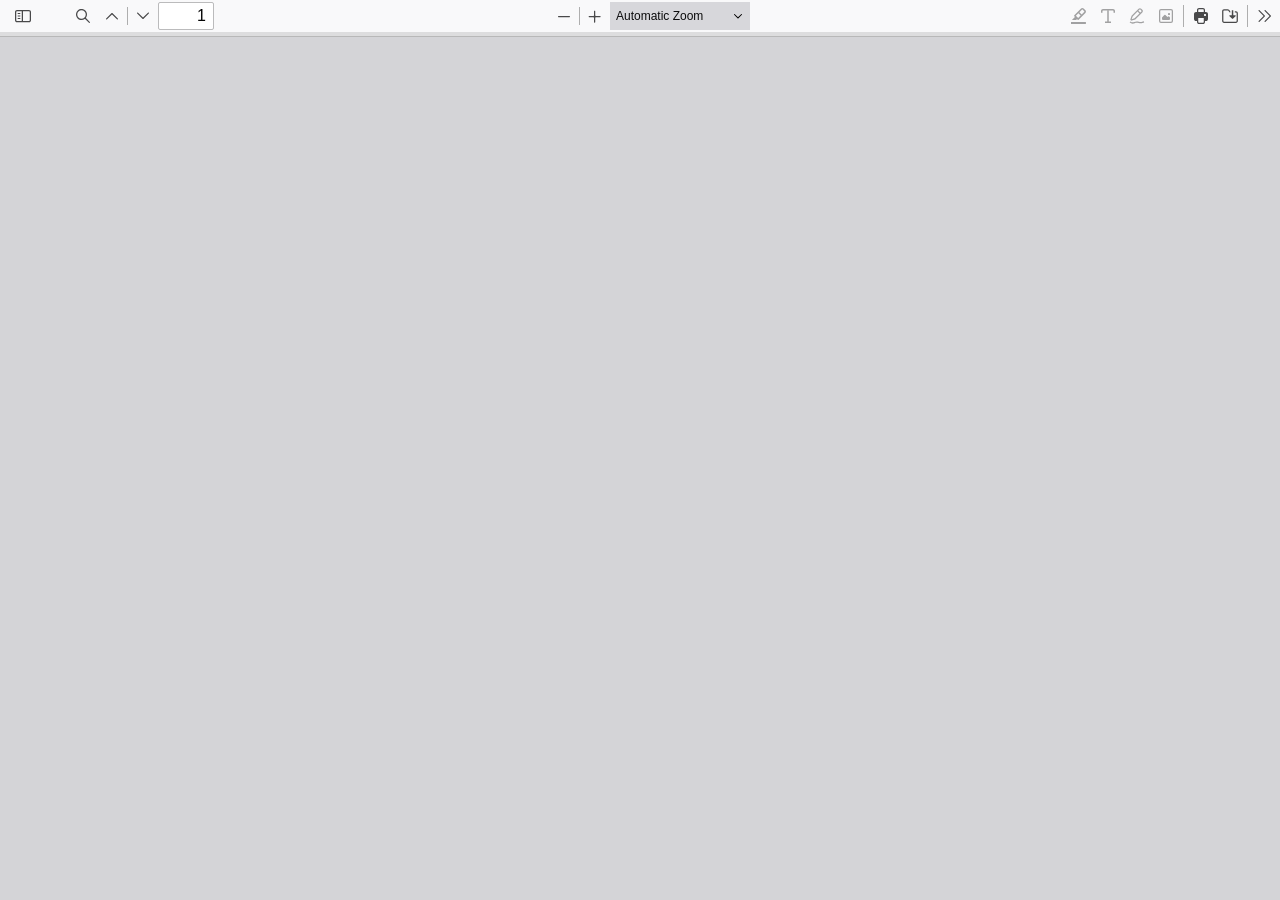
<file: pdfjs/web/viewer copy.html>
<!doctype html>
<!--
Copyright 2012 Mozilla Foundation

Licensed under the Apache License, Version 2.0 (the "License");
you may not use this file except in compliance with the License.
You may obtain a copy of the License at

    http://www.apache.org/licenses/LICENSE-2.0

Unless required by applicable law or agreed to in writing, software
distributed under the License is distributed on an "AS IS" BASIS,
WITHOUT WARRANTIES OR CONDITIONS OF ANY KIND, either express or implied.
See the License for the specific language governing permissions and
limitations under the License.

Adobe CMap resources are covered by their own copyright but the same license:

    Copyright 1990-2015 Adobe Systems Incorporated.

See https://github.com/adobe-type-tools/cmap-resources
-->
<html dir="ltr" mozdisallowselectionprint>
  <head>
    <meta charset="utf-8" />
    <meta name="viewport" content="width=device-width, initial-scale=1, maximum-scale=1" />
    <meta name="google" content="notranslate" />
    <title>PDF.js viewer</title>

  <meta
      http-equiv="Content-Security-Policy"
      content="default-src 'none'; script-src 'self' 'wasm-unsafe-eval'; worker-src 'self' blob:; style-src 'self'; img-src 'self' blob: data:; media-src blob:; font-src 'self' data:; connect-src * blob: data:; base-uri 'none'; form-action 'none';"
    />

<!-- This snippet is used in production (included from viewer.html) -->
<link rel="resource" type="application/l10n" href="locale/locale.json" />
<script src="../build/pdf.mjs" type="module"></script>

    <link rel="stylesheet" href="viewer.css" />

  <script src="viewer.mjs" type="module"></script>
  </head>

  <body tabindex="0">
    <div id="outerContainer">
      <span id="viewer-alert" class="visuallyHidden" role="alert"></span>

      <div id="mainContainer">
        <div class="toolbar">
          <div id="toolbarContainer">
            <div id="toolbarViewer" class="toolbarHorizontalGroup">
              <div id="toolbarViewerLeft" class="toolbarHorizontalGroup">
                <button
                  id="viewsManagerToggleButton"
                  class="toolbarButton"
                  type="button"
                  tabindex="0"
                  data-l10n-id="pdfjs-toggle-views-manager-button1"
                  aria-expanded="false"
                  aria-haspopup="true"
                  aria-controls="viewsManager"
                >
                  <span data-l10n-id="pdfjs-toggle-views-manager-button1-label"></span>
                </button>
                <div
                  id="viewsManager"
                  class="menuContainer sidebar"
                  hidden="true"
                  role="dialog"
                  aria-describedby="viewsManagerHeaderLabel"
                  data-l10n-id="pdfjs-views-manager-sidebar"
                >
                  <div id="viewsManagerHeader">
                    <div id="viewsManagerTitle">
                      <div id="viewsManagerSelector">
                        <button
                          class="toolbarButton viewsManagerButton hasPopupMenu"
                          type="button"
                          id="viewsManagerSelectorButton"
                          tabindex="0"
                          data-l10n-id="pdfjs-views-manager-view-selector-button"
                          aria-expanded="false"
                          aria-haspopup="listbox"
                          aria-controls="viewsManagerSelectorOptions"
                        >
                          <span data-l10n-id="pdfjs-views-manager-view-selector-button-label"></span>
                        </button>
                        <menu id="viewsManagerSelectorOptions" role="listbox" class="popupMenu withMark">
                          <button id="thumbnailsViewMenu" role="option" type="button" tabindex="-1">
                            <span data-l10n-id="pdfjs-views-manager-pages-option-label"></span>
                          </button>
                          <button id="outlinesViewMenu" role="option" type="button" tabindex="-1">
                            <span data-l10n-id="pdfjs-views-manager-outlines-option-label"></span>
                          </button>
                          <button id="attachmentsViewMenu" role="option" type="button" tabindex="-1">
                            <span data-l10n-id="pdfjs-views-manager-attachments-option-label"></span>
                          </button>
                          <button id="layersViewMenu" role="option" type="button" tabindex="-1">
                            <span data-l10n-id="pdfjs-views-manager-layers-option-label"></span>
                          </button>
                        </menu>
                      </div>
                      <span id="viewsManagerHeaderLabel" class="viewsManagerLabel" role="heading" aria-level="2"></span>
                      <button
                        id="viewsManagerAddFileButton"
                        class="toolbarButton viewsManagerButton"
                        type="button"
                        tabindex="0"
                        data-l10n-id="pdfjs-views-manager-add-file-button"
                        hidden="true"
                      >
                        <span data-l10n-id="pdfjs-views-manager-add-file-button-label"></span>
                        <input id="viewsManagerAddFilePicker" type="file" accept="application/pdf,image/*" multiple />
                      </button>
                      <button
                        id="viewsManagerCurrentOutlineButton"
                        class="toolbarButton viewsManagerButton"
                        type="button"
                        tabindex="0"
                        data-l10n-id="pdfjs-current-outline-item-button"
                        hidden="true"
                      >
                        <span data-l10n-id="pdfjs-current-outline-item-button-label"></span>
                      </button>
                    </div>
                    <div id="viewsManagerStatus">
                      <div id="viewsManagerStatusAction">
                        <span id="viewsManagerStatusActionLabelContainer" class="viewsManagerStatusLabel">
                          <button
                            id="viewsManagerStatusActionDeselectButton"
                            class="hidden"
                            type="button"
                            tabindex="0"
                            role="checkbox"
                            aria-checked="true"
                            aria-labelledby="viewsManagerStatusActionLabel"
                          ></button>
                          <span
                            id="viewsManagerStatusActionLabel"
                            class="viewsManagerStatusLabel"
                            data-l10n-id="pdfjs-views-manager-pages-status-none-action-label"
                          ></span>
                        </span>
                        <div id="actionSelector">
                          <button
                            id="viewsManagerStatusActionButton"
                            class="viewsManagerButton hasPopupMenu"
                            type="button"
                            tabindex="0"
                            aria-haspopup="menu"
                            aria-controls="viewsManagerStatusActionOptions"
                            aria-expanded="false"
                          >
                            <span data-l10n-id="pdfjs-views-manager-pages-status-action-button-label"></span>
                          </button>
                          <menu id="viewsManagerStatusActionOptions" class="popupMenu">
                            <button id="viewsManagerStatusActionCopy" class="noIcon" role="menuitem" type="button" tabindex="-1" disabled>
                              <span data-l10n-id="pdfjs-views-manager-pages-status-copy-button-label"></span>
                            </button>
                            <button id="viewsManagerStatusActionCut" class="noIcon" role="menuitem" type="button" tabindex="-1" disabled>
                              <span data-l10n-id="pdfjs-views-manager-pages-status-cut-button-label"></span>
                            </button>
                            <button id="viewsManagerStatusActionDelete" class="noIcon" role="menuitem" type="button" tabindex="-1" disabled>
                              <span data-l10n-id="pdfjs-views-manager-pages-status-delete-button-label"></span>
                            </button>
                            <button id="viewsManagerStatusActionExport" class="noIcon" role="menuitem" type="button" tabindex="-1" disabled>
                              <span data-l10n-id="pdfjs-views-manager-pages-status-export-selected-button-label"></span>
                            </button>
                          </menu>
                        </div>
                      </div>
                      <div id="viewsManagerStatusUndo" class="hidden">
                        <span id="viewsManagerStatusUndoLabel" class="viewsManagerStatusLabel"></span>
                        <div>
                          <button id="viewsManagerStatusUndoButton" class="viewsManagerButton" type="button" tabindex="0">
                            <span data-l10n-id="pdfjs-views-manager-status-undo-button-label"></span>
                          </button>
                          <button
                            id="viewsManagerStatusUndoCloseButton"
                            class="toolbarButton viewsManagerButton viewsCloseButton"
                            type="button"
                            tabindex="0"
                            data-l10n-id="pdfjs-views-manager-status-close-button"
                          >
                            <span data-l10n-id="pdfjs-views-manager-status-close-button-label"></span>
                          </button>
                        </div>
                      </div>
                      <div id="viewsManagerStatusWarning" class="hidden">
                        <span id="viewsManagerStatusWarningLabel" class="viewsManagerStatusLabel"></span>
                        <button
                          id="viewsManagerStatusWarningCloseButton"
                          class="toolbarButton viewsManagerButton viewsCloseButton"
                          type="button"
                          tabindex="0"
                          data-l10n-id="pdfjs-views-manager-status-close-button"
                        >
                          <span data-l10n-id="pdfjs-views-manager-status-close-button-label"></span>
                        </button>
                      </div>
                      <div id="viewsManagerStatusWaiting" class="hidden">
                        <span id="viewsManagerStatusWaitingLabel" class="viewsManagerStatusLabel"></span>
                        <button
                          id="viewsManagerStatusWaitingCloseButton"
                          class="toolbarButton viewsManagerButton viewsCloseButton"
                          type="button"
                          tabindex="0"
                          data-l10n-id="pdfjs-views-manager-status-close-button"
                        >
                          <span data-l10n-id="pdfjs-views-manager-status-close-button-label"></span>
                        </button>
                      </div>
                    </div>
                  </div>
                  <div id="viewsManagerContent" tabindex="-1">
                    <div id="thumbnailsView" class="thumbnailsView hidden" tabindex="-1"></div>
                    <div id="outlinesView" class="treeView hidden"></div>
                    <div id="attachmentsView" class="hidden"></div>
                    <div id="layersView" class="treeView hidden"></div>
                  </div>
                  <div
                    id="viewsManagerResizer"
                    class="sidebarResizer"
                    role="separator"
                    aria-controls="viewsManager"
                    tabindex="0"
                    data-l10n-id="pdfjs-views-manager-sidebar-resizer"
                  ></div>
                </div>
                <!-- sidebarContainer -->

                <div class="toolbarButtonSpacer"></div>
                <div class="toolbarButtonWithContainer">
                  <button
                    id="viewFindButton"
                    class="toolbarButton"
                    type="button"
                    tabindex="0"
                    data-l10n-id="pdfjs-findbar-button"
                    aria-expanded="false"
                    aria-controls="findbar"
                  >
                    <span data-l10n-id="pdfjs-findbar-button-label"></span>
                  </button>
                  <div class="hidden doorHanger toolbarHorizontalGroup" id="findbar">
                    <div id="findInputContainer" class="toolbarHorizontalGroup">
                      <span class="loadingInput end toolbarHorizontalGroup">
                        <input id="findInput" class="toolbarField" tabindex="0" data-l10n-id="pdfjs-find-input" aria-invalid="false" />
                      </span>
                      <div class="toolbarHorizontalGroup">
                        <button id="findPreviousButton" class="toolbarButton" type="button" tabindex="0" data-l10n-id="pdfjs-find-previous-button">
                          <span data-l10n-id="pdfjs-find-previous-button-label"></span>
                        </button>
                        <div class="splitToolbarButtonSeparator"></div>
                        <button id="findNextButton" class="toolbarButton" type="button" tabindex="0" data-l10n-id="pdfjs-find-next-button">
                          <span data-l10n-id="pdfjs-find-next-button-label"></span>
                        </button>
                      </div>
                    </div>

                    <div id="findbarOptionsOneContainer" class="toolbarHorizontalGroup">
                      <div class="toggleButton toolbarLabel">
                        <input type="checkbox" id="findHighlightAll" tabindex="0" />
                        <label for="findHighlightAll" data-l10n-id="pdfjs-find-highlight-checkbox"></label>
                      </div>
                      <div class="toggleButton toolbarLabel">
                        <input type="checkbox" id="findMatchCase" tabindex="0" />
                        <label for="findMatchCase" data-l10n-id="pdfjs-find-match-case-checkbox-label"></label>
                      </div>
                    </div>
                    <div id="findbarOptionsTwoContainer" class="toolbarHorizontalGroup">
                      <div class="toggleButton toolbarLabel">
                        <input type="checkbox" id="findMatchDiacritics" tabindex="0" />
                        <label for="findMatchDiacritics" data-l10n-id="pdfjs-find-match-diacritics-checkbox-label"></label>
                      </div>
                      <div class="toggleButton toolbarLabel">
                        <input type="checkbox" id="findEntireWord" tabindex="0" />
                        <label for="findEntireWord" data-l10n-id="pdfjs-find-entire-word-checkbox-label"></label>
                      </div>
                    </div>

                    <div id="findbarMessageContainer" class="toolbarHorizontalGroup" aria-live="polite">
                      <span id="findResultsCount" class="toolbarLabel"></span>
                      <span id="findMsg" class="toolbarLabel"></span>
                    </div>
                  </div>
                  <!-- findbar -->
                </div>
                <div class="toolbarHorizontalGroup hiddenSmallView">
                  <button class="toolbarButton" type="button" id="previous" tabindex="0" data-l10n-id="pdfjs-previous-button">
                    <span data-l10n-id="pdfjs-previous-button-label"></span>
                  </button>
                  <div class="splitToolbarButtonSeparator"></div>
                  <button class="toolbarButton" type="button" id="next" tabindex="0" data-l10n-id="pdfjs-next-button">
                    <span data-l10n-id="pdfjs-next-button-label"></span>
                  </button>
                </div>
                <div class="toolbarHorizontalGroup">
                  <span class="loadingInput start toolbarHorizontalGroup">
                    <input
                      type="number"
                      id="pageNumber"
                      class="toolbarField"
                      value="1"
                      min="1"
                      tabindex="0"
                      data-l10n-id="pdfjs-page-input"
                      autocomplete="off"
                    />
                  </span>
                  <span id="numPages" class="toolbarLabel"></span>
                </div>
              </div>
              <div id="toolbarViewerMiddle" class="toolbarHorizontalGroup">
                <div class="toolbarHorizontalGroup">
                  <button id="zoomOutButton" class="toolbarButton" type="button" tabindex="0" data-l10n-id="pdfjs-zoom-out-button">
                    <span data-l10n-id="pdfjs-zoom-out-button-label"></span>
                  </button>
                  <div class="splitToolbarButtonSeparator"></div>
                  <button id="zoomInButton" class="toolbarButton" type="button" tabindex="0" data-l10n-id="pdfjs-zoom-in-button">
                    <span data-l10n-id="pdfjs-zoom-in-button-label"></span>
                  </button>
                </div>
                <span id="scaleSelectContainer" class="dropdownToolbarButton">
                  <select id="scaleSelect" tabindex="0" data-l10n-id="pdfjs-zoom-select">
                    <option id="pageAutoOption" value="auto" selected="selected" data-l10n-id="pdfjs-page-scale-auto"></option>
                    <option id="pageActualOption" value="page-actual" data-l10n-id="pdfjs-page-scale-actual"></option>
                    <option id="pageFitOption" value="page-fit" data-l10n-id="pdfjs-page-scale-fit"></option>
                    <option id="pageWidthOption" value="page-width" data-l10n-id="pdfjs-page-scale-width"></option>
                    <option
                      id="customScaleOption"
                      value="custom"
                      disabled="disabled"
                      hidden="true"
                      data-l10n-id="pdfjs-page-scale-percent"
                      data-l10n-args='{ "scale": 0 }'
                    ></option>
                    <option value="0.5" data-l10n-id="pdfjs-page-scale-percent" data-l10n-args='{ "scale": 50 }'></option>
                    <option value="0.75" data-l10n-id="pdfjs-page-scale-percent" data-l10n-args='{ "scale": 75 }'></option>
                    <option value="1" data-l10n-id="pdfjs-page-scale-percent" data-l10n-args='{ "scale": 100 }'></option>
                    <option value="1.25" data-l10n-id="pdfjs-page-scale-percent" data-l10n-args='{ "scale": 125 }'></option>
                    <option value="1.5" data-l10n-id="pdfjs-page-scale-percent" data-l10n-args='{ "scale": 150 }'></option>
                    <option value="2" data-l10n-id="pdfjs-page-scale-percent" data-l10n-args='{ "scale": 200 }'></option>
                    <option value="3" data-l10n-id="pdfjs-page-scale-percent" data-l10n-args='{ "scale": 300 }'></option>
                    <option value="4" data-l10n-id="pdfjs-page-scale-percent" data-l10n-args='{ "scale": 400 }'></option>
                  </select>
                </span>
              </div>
              <div id="toolbarViewerRight" class="toolbarHorizontalGroup">
                <div id="editorModeButtons" class="toolbarHorizontalGroup">
                  <div id="signatureProperties" class="toolbarButtonWithContainer" hidden="true">
                    <button
                      id="signaturePropertiesButton"
                      class="toolbarButton"
                      type="button"
                      tabindex="0"
                      aria-expanded="false"
                      aria-haspopup="true"
                      aria-controls="signaturePropertiesPanel"
                      data-l10n-id="pdfjs-digital-signature-properties-button"
                    >
                      <span data-l10n-id="pdfjs-digital-signature-properties-button-label"></span>
                    </button>
                    <div class="editorParamsToolbar hidden doorHangerRight" id="signaturePropertiesPanel" role="region">
                      <div id="signaturePropertiesContainer" class="signaturePropertiesContainer">
                        <div id="signaturePropertiesBanner" class="sigBanner" hidden="true" role="status"></div>
                        <ul id="signaturePropertiesList" class="signaturePropertiesList" tabindex="-1"></ul>
                      </div>
                    </div>
                  </div>
                  <div id="signaturePropertiesSeparator" class="verticalToolbarSeparator" hidden="true"></div>
                  <div id="editorComment" class="toolbarButtonWithContainer" hidden="true">
                    <button
                      id="editorCommentButton"
                      class="toolbarButton"
                      type="button"
                      tabindex="0"
                      disabled="disabled"
                      aria-expanded="false"
                      aria-haspopup="true"
                      aria-controls="editorCommentParamsToolbar"
                      data-l10n-id="pdfjs-editor-comment-button"
                    >
                      <span data-l10n-id="pdfjs-editor-comment-button-label"></span>
                    </button>
                    <div class="editorParamsToolbar hidden menu" id="editorCommentParamsToolbar">
                      <div id="editorCommentsSidebar" class="menuContainer comment sidebar" role="landmark" aria-labelledby="editorCommentsSidebarHeader">
                        <div id="editorCommentsSidebarResizer" class="sidebarResizer" role="separator" aria-controls="editorCommentsSidebar" tabindex="0"></div>
                        <div id="editorCommentsSidebarHeader" role="heading" aria-level="2">
                          <span class="commentCount">
                            <span id="editorCommentsSidebarTitle" data-l10n-id="pdfjs-editor-comments-sidebar-title" data-l10n-args='{ "count": 0 }'></span>
                            <span id="editorCommentsSidebarCount"></span>
                          </span>
                          <button id="editorCommentsSidebarCloseButton" type="button" tabindex="0" data-l10n-id="pdfjs-editor-comments-sidebar-close-button">
                            <span data-l10n-id="pdfjs-editor-comments-sidebar-close-button-label"></span>
                          </button>
                        </div>
                        <div id="editorCommentsSidebarListContainer" tabindex="-1">
                          <ul id="editorCommentsSidebarList"></ul>
                        </div>
                      </div>
                    </div>
                  </div>
                  <div id="editorSignature" class="toolbarButtonWithContainer" hidden="true">
                    <button
                      id="editorSignatureButton"
                      class="toolbarButton"
                      type="button"
                      tabindex="0"
                      disabled="disabled"
                      aria-expanded="false"
                      aria-haspopup="true"
                      aria-controls="editorSignatureParamsToolbar"
                      data-l10n-id="pdfjs-editor-signature-button"
                    >
                      <span data-l10n-id="pdfjs-editor-signature-button-label"></span>
                    </button>
                    <div class="editorParamsToolbar hidden doorHangerRight menu" id="editorSignatureParamsToolbar">
                      <div id="addSignatureDoorHanger" class="menuContainer" role="region" data-l10n-id="pdfjs-editor-add-signature-container">
                        <button
                          id="editorSignatureAddSignature"
                          class="toolbarButton labeled"
                          type="button"
                          tabindex="0"
                          data-l10n-id="pdfjs-editor-signature-add-signature-button"
                        >
                          <span data-l10n-id="pdfjs-editor-signature-add-signature-button-label" class="editorParamsLabel"></span>
                        </button>
                      </div>
                    </div>
                  </div>
                  <div id="editorHighlight" class="toolbarButtonWithContainer">
                    <button
                      id="editorHighlightButton"
                      class="toolbarButton"
                      type="button"
                      disabled="disabled"
                      aria-expanded="false"
                      aria-haspopup="true"
                      aria-controls="editorHighlightParamsToolbar"
                      tabindex="0"
                      data-l10n-id="pdfjs-editor-highlight-button"
                    >
                      <span data-l10n-id="pdfjs-editor-highlight-button-label"></span>
                    </button>
                    <div class="editorParamsToolbar hidden doorHangerRight" id="editorHighlightParamsToolbar">
                      <div id="highlightParamsToolbarContainer" class="editorParamsToolbarContainer">
                        <div id="editorHighlightColorPicker" class="colorPicker">
                          <span id="highlightColorPickerLabel" class="editorParamsLabel" data-l10n-id="pdfjs-editor-highlight-colorpicker-label"></span>
                        </div>
                        <div id="editorHighlightThickness">
                          <label
                            for="editorFreeHighlightThickness"
                            class="editorParamsLabel"
                            data-l10n-id="pdfjs-editor-free-highlight-thickness-input"
                          ></label>
                          <div class="thicknessPicker">
                            <input
                              type="range"
                              id="editorFreeHighlightThickness"
                              class="editorParamsSlider"
                              data-l10n-id="pdfjs-editor-free-highlight-thickness-title"
                              value="12"
                              min="8"
                              max="24"
                              step="1"
                              tabindex="0"
                            />
                          </div>
                        </div>
                        <div id="editorHighlightVisibility">
                          <div class="divider"></div>
                          <div class="toggler">
                            <label for="editorHighlightShowAll" class="editorParamsLabel" data-l10n-id="pdfjs-editor-highlight-show-all-button-label"></label>
                            <button
                              id="editorHighlightShowAll"
                              class="toggle-button"
                              type="button"
                              data-l10n-id="pdfjs-editor-highlight-show-all-button"
                              aria-pressed="true"
                              tabindex="0"
                            ></button>
                          </div>
                        </div>
                      </div>
                    </div>
                  </div>
                  <div id="editorFreeText" class="toolbarButtonWithContainer">
                    <button
                      id="editorFreeTextButton"
                      class="toolbarButton"
                      type="button"
                      disabled="disabled"
                      aria-expanded="false"
                      aria-haspopup="true"
                      aria-controls="editorFreeTextParamsToolbar"
                      tabindex="0"
                      data-l10n-id="pdfjs-editor-free-text-button"
                    >
                      <span data-l10n-id="pdfjs-editor-free-text-button-label"></span>
                    </button>
                    <div class="editorParamsToolbar hidden doorHangerRight" id="editorFreeTextParamsToolbar">
                      <div class="editorParamsToolbarContainer">
                        <div class="editorParamsSetter">
                          <label for="editorFreeTextColor" class="editorParamsLabel" data-l10n-id="pdfjs-editor-free-text-color-input"></label>
                          <input type="color" id="editorFreeTextColor" class="editorParamsColor" tabindex="0" />
                        </div>
                        <div class="editorParamsSetter">
                          <label for="editorFreeTextFontSize" class="editorParamsLabel" data-l10n-id="pdfjs-editor-free-text-size-input"></label>
                          <input type="range" id="editorFreeTextFontSize" class="editorParamsSlider" value="10" min="5" max="100" step="1" tabindex="0" />
                        </div>
                      </div>
                    </div>
                  </div>
                  <div id="editorInk" class="toolbarButtonWithContainer">
                    <button
                      id="editorInkButton"
                      class="toolbarButton"
                      type="button"
                      disabled="disabled"
                      aria-expanded="false"
                      aria-haspopup="true"
                      aria-controls="editorInkParamsToolbar"
                      tabindex="0"
                      data-l10n-id="pdfjs-editor-ink-button"
                    >
                      <span data-l10n-id="pdfjs-editor-ink-button-label"></span>
                    </button>
                    <div class="editorParamsToolbar hidden doorHangerRight" id="editorInkParamsToolbar">
                      <div class="editorParamsToolbarContainer">
                        <div class="editorParamsSetter">
                          <label for="editorInkColor" class="editorParamsLabel" data-l10n-id="pdfjs-editor-ink-color-input"></label>
                          <input type="color" id="editorInkColor" class="editorParamsColor" tabindex="0" />
                        </div>
                        <div class="editorParamsSetter">
                          <label for="editorInkThickness" class="editorParamsLabel" data-l10n-id="pdfjs-editor-ink-thickness-input"></label>
                          <input type="range" id="editorInkThickness" class="editorParamsSlider" value="1" min="1" max="20" step="1" tabindex="0" />
                        </div>
                        <div class="editorParamsSetter">
                          <label for="editorInkOpacity" class="editorParamsLabel" data-l10n-id="pdfjs-editor-ink-opacity-input"></label>
                          <input type="range" id="editorInkOpacity" class="editorParamsSlider" value="1" min="0.05" max="1" step="0.05" tabindex="0" />
                        </div>
                      </div>
                    </div>
                  </div>
                  <div id="editorStamp" class="toolbarButtonWithContainer">
                    <button
                      id="editorStampButton"
                      class="toolbarButton"
                      type="button"
                      disabled="disabled"
                      aria-expanded="false"
                      aria-haspopup="true"
                      aria-controls="editorStampParamsToolbar"
                      tabindex="0"
                      data-l10n-id="pdfjs-editor-stamp-button"
                    >
                      <span data-l10n-id="pdfjs-editor-stamp-button-label"></span>
                    </button>
                    <div class="editorParamsToolbar hidden doorHangerRight menu" id="editorStampParamsToolbar">
                      <div class="menuContainer">
                        <button
                          id="editorStampAddImage"
                          class="toolbarButton labeled"
                          type="button"
                          tabindex="0"
                          data-l10n-id="pdfjs-editor-stamp-add-image-button"
                        >
                          <span class="editorParamsLabel" data-l10n-id="pdfjs-editor-stamp-add-image-button-label"></span>
                        </button>
                      </div>
                    </div>
                  </div>
                </div>

                <div id="editorModeSeparator" class="verticalToolbarSeparator"></div>

                <div class="toolbarHorizontalGroup hiddenMediumView">
                  <button id="printButton" class="toolbarButton" type="button" tabindex="0" data-l10n-id="pdfjs-print-button">
                    <span data-l10n-id="pdfjs-print-button-label"></span>
                  </button>

                  <button id="downloadButton" class="toolbarButton" type="button" tabindex="0" data-l10n-id="pdfjs-save-button">
                    <span data-l10n-id="pdfjs-save-button-label"></span>
                  </button>
                </div>

                <div class="verticalToolbarSeparator hiddenMediumView"></div>

                <div id="secondaryToolbarToggle" class="toolbarButtonWithContainer">
                  <button
                    id="secondaryToolbarToggleButton"
                    class="toolbarButton"
                    type="button"
                    tabindex="0"
                    data-l10n-id="pdfjs-tools-button"
                    aria-expanded="false"
                    aria-haspopup="true"
                    aria-controls="secondaryToolbar"
                  >
                    <span data-l10n-id="pdfjs-tools-button-label"></span>
                  </button>
                  <div id="secondaryToolbar" class="hidden doorHangerRight menu">
                    <div id="secondaryToolbarButtonContainer" class="menuContainer">
                      <button id="secondaryOpenFile" class="toolbarButton labeled" type="button" tabindex="0" data-l10n-id="pdfjs-open-file-button">
                        <span data-l10n-id="pdfjs-open-file-button-label"></span>
                      </button>

                      <div class="visibleMediumView">
                        <button id="secondaryPrint" class="toolbarButton labeled" type="button" tabindex="0" data-l10n-id="pdfjs-print-button">
                          <span data-l10n-id="pdfjs-print-button-label"></span>
                        </button>

                        <button id="secondaryDownload" class="toolbarButton labeled" type="button" tabindex="0" data-l10n-id="pdfjs-save-button">
                          <span data-l10n-id="pdfjs-save-button-label"></span>
                        </button>

                      </div>

                      <div class="horizontalToolbarSeparator"></div>

                      <button id="presentationMode" class="toolbarButton labeled" type="button" tabindex="0" data-l10n-id="pdfjs-presentation-mode-button">
                        <span data-l10n-id="pdfjs-presentation-mode-button-label"></span>
                      </button>

                      <a href="#" id="viewBookmark" class="toolbarButton labeled" tabindex="0" data-l10n-id="pdfjs-bookmark-button">
                        <span data-l10n-id="pdfjs-bookmark-button-label"></span>
                      </a>

                      <div id="viewBookmarkSeparator" class="horizontalToolbarSeparator"></div>

                      <button id="firstPage" class="toolbarButton labeled" type="button" tabindex="0" data-l10n-id="pdfjs-first-page-button">
                        <span data-l10n-id="pdfjs-first-page-button-label"></span>
                      </button>
                      <button id="lastPage" class="toolbarButton labeled" type="button" tabindex="0" data-l10n-id="pdfjs-last-page-button">
                        <span data-l10n-id="pdfjs-last-page-button-label"></span>
                      </button>

                      <div class="horizontalToolbarSeparator"></div>

                      <button id="pageRotateCw" class="toolbarButton labeled" type="button" tabindex="0" data-l10n-id="pdfjs-page-rotate-cw-button">
                        <span data-l10n-id="pdfjs-page-rotate-cw-button-label"></span>
                      </button>
                      <button id="pageRotateCcw" class="toolbarButton labeled" type="button" tabindex="0" data-l10n-id="pdfjs-page-rotate-ccw-button">
                        <span data-l10n-id="pdfjs-page-rotate-ccw-button-label"></span>
                      </button>

                      <div class="horizontalToolbarSeparator"></div>

                      <div id="cursorToolButtons" role="radiogroup">
                        <button
                          id="cursorSelectTool"
                          class="toolbarButton labeled toggled"
                          type="button"
                          tabindex="0"
                          data-l10n-id="pdfjs-cursor-text-select-tool-button"
                          role="radio"
                          aria-checked="true"
                        >
                          <span data-l10n-id="pdfjs-cursor-text-select-tool-button-label"></span>
                        </button>
                        <button
                          id="cursorHandTool"
                          class="toolbarButton labeled"
                          type="button"
                          tabindex="0"
                          data-l10n-id="pdfjs-cursor-hand-tool-button"
                          role="radio"
                          aria-checked="false"
                        >
                          <span data-l10n-id="pdfjs-cursor-hand-tool-button-label"></span>
                        </button>
                      </div>

                      <div class="horizontalToolbarSeparator"></div>

                      <div id="scrollModeButtons" role="radiogroup">
                        <button
                          id="scrollPage"
                          class="toolbarButton labeled"
                          type="button"
                          tabindex="0"
                          data-l10n-id="pdfjs-scroll-page-button"
                          role="radio"
                          aria-checked="false"
                        >
                          <span data-l10n-id="pdfjs-scroll-page-button-label"></span>
                        </button>
                        <button
                          id="scrollVertical"
                          class="toolbarButton labeled toggled"
                          type="button"
                          tabindex="0"
                          data-l10n-id="pdfjs-scroll-vertical-button"
                          role="radio"
                          aria-checked="true"
                        >
                          <span data-l10n-id="pdfjs-scroll-vertical-button-label"></span>
                        </button>
                        <button
                          id="scrollHorizontal"
                          class="toolbarButton labeled"
                          type="button"
                          tabindex="0"
                          data-l10n-id="pdfjs-scroll-horizontal-button"
                          role="radio"
                          aria-checked="false"
                        >
                          <span data-l10n-id="pdfjs-scroll-horizontal-button-label"></span>
                        </button>
                        <button
                          id="scrollWrapped"
                          class="toolbarButton labeled"
                          type="button"
                          tabindex="0"
                          data-l10n-id="pdfjs-scroll-wrapped-button"
                          role="radio"
                          aria-checked="false"
                        >
                          <span data-l10n-id="pdfjs-scroll-wrapped-button-label"></span>
                        </button>
                      </div>

                      <div class="horizontalToolbarSeparator"></div>

                      <div id="spreadModeButtons" role="radiogroup">
                        <button
                          id="spreadNone"
                          class="toolbarButton labeled toggled"
                          type="button"
                          tabindex="0"
                          data-l10n-id="pdfjs-spread-none-button"
                          role="radio"
                          aria-checked="true"
                        >
                          <span data-l10n-id="pdfjs-spread-none-button-label"></span>
                        </button>
                        <button
                          id="spreadOdd"
                          class="toolbarButton labeled"
                          type="button"
                          tabindex="0"
                          data-l10n-id="pdfjs-spread-odd-button"
                          role="radio"
                          aria-checked="false"
                        >
                          <span data-l10n-id="pdfjs-spread-odd-button-label"></span>
                        </button>
                        <button
                          id="spreadEven"
                          class="toolbarButton labeled"
                          type="button"
                          tabindex="0"
                          data-l10n-id="pdfjs-spread-even-button"
                          role="radio"
                          aria-checked="false"
                        >
                          <span data-l10n-id="pdfjs-spread-even-button-label"></span>
                        </button>
                      </div>

                      <div id="imageAltTextSettingsSeparator" class="horizontalToolbarSeparator hidden"></div>
                      <button
                        id="imageAltTextSettings"
                        type="button"
                        class="toolbarButton labeled hidden"
                        tabindex="0"
                        data-l10n-id="pdfjs-image-alt-text-settings-button"
                        aria-controls="altTextSettingsDialog"
                      >
                        <span data-l10n-id="pdfjs-image-alt-text-settings-button-label"></span>
                      </button>

                      <div class="horizontalToolbarSeparator"></div>

                      <button
                        id="documentProperties"
                        class="toolbarButton labeled"
                        type="button"
                        tabindex="0"
                        data-l10n-id="pdfjs-document-properties-button"
                        aria-controls="documentPropertiesDialog"
                      >
                        <span data-l10n-id="pdfjs-document-properties-button-label"></span>
                      </button>
                    </div>
                  </div>
                  <!-- secondaryToolbar -->
                </div>
              </div>
            </div>
            <div id="loadingBar">
              <div class="progress">
                <div class="glimmer"></div>
              </div>
            </div>
          </div>
        </div>

        <div id="viewerContainer" tabindex="0">
          <div id="viewer" class="pdfViewer"></div>
        </div>
      </div>
      <!-- mainContainer -->

      <div id="dialogContainer">
        <dialog id="passwordDialog">
          <div class="row">
            <label for="password" id="passwordText" data-l10n-id="pdfjs-password-label"></label>
          </div>
          <div class="row">
            <input type="password" id="password" class="toolbarField" />
          </div>
          <div class="buttonRow">
            <button id="passwordCancel" class="secondaryButton" type="button"><span data-l10n-id="pdfjs-password-cancel-button"></span></button>
            <button id="passwordSubmit" class="primaryButton" type="button"><span data-l10n-id="pdfjs-password-ok-button"></span></button>
          </div>
        </dialog>
        <dialog id="documentPropertiesDialog">
          <div class="row">
            <span id="fileNameLabel" data-l10n-id="pdfjs-document-properties-file-name"></span>
            <p id="fileNameField" aria-labelledby="fileNameLabel">-</p>
          </div>
          <div class="row">
            <span id="fileSizeLabel" data-l10n-id="pdfjs-document-properties-file-size"></span>
            <p id="fileSizeField" aria-labelledby="fileSizeLabel">-</p>
          </div>
          <div class="separator"></div>
          <div class="row">
            <span id="titleLabel" data-l10n-id="pdfjs-document-properties-title"></span>
            <p id="titleField" aria-labelledby="titleLabel">-</p>
          </div>
          <div class="row">
            <span id="authorLabel" data-l10n-id="pdfjs-document-properties-author"></span>
            <p id="authorField" aria-labelledby="authorLabel">-</p>
          </div>
          <div class="row">
            <span id="subjectLabel" data-l10n-id="pdfjs-document-properties-subject"></span>
            <p id="subjectField" aria-labelledby="subjectLabel">-</p>
          </div>
          <div class="row">
            <span id="keywordsLabel" data-l10n-id="pdfjs-document-properties-keywords"></span>
            <p id="keywordsField" aria-labelledby="keywordsLabel">-</p>
          </div>
          <div class="row">
            <span id="creationDateLabel" data-l10n-id="pdfjs-document-properties-creation-date"></span>
            <p id="creationDateField" aria-labelledby="creationDateLabel">-</p>
          </div>
          <div class="row">
            <span id="modificationDateLabel" data-l10n-id="pdfjs-document-properties-modification-date"></span>
            <p id="modificationDateField" aria-labelledby="modificationDateLabel">-</p>
          </div>
          <div class="row">
            <span id="creatorLabel" data-l10n-id="pdfjs-document-properties-creator"></span>
            <p id="creatorField" aria-labelledby="creatorLabel">-</p>
          </div>
          <div class="separator"></div>
          <div class="row">
            <span id="producerLabel" data-l10n-id="pdfjs-document-properties-producer"></span>
            <p id="producerField" aria-labelledby="producerLabel">-</p>
          </div>
          <div class="row">
            <span id="versionLabel" data-l10n-id="pdfjs-document-properties-version"></span>
            <p id="versionField" aria-labelledby="versionLabel">-</p>
          </div>
          <div class="row">
            <span id="pageCountLabel" data-l10n-id="pdfjs-document-properties-page-count"></span>
            <p id="pageCountField" aria-labelledby="pageCountLabel">-</p>
          </div>
          <div class="row">
            <span id="pageSizeLabel" data-l10n-id="pdfjs-document-properties-page-size"></span>
            <p id="pageSizeField" aria-labelledby="pageSizeLabel">-</p>
          </div>
          <div class="separator"></div>
          <div class="row">
            <span id="linearizedLabel" data-l10n-id="pdfjs-document-properties-linearized"></span>
            <p id="linearizedField" aria-labelledby="linearizedLabel">-</p>
          </div>
          <div class="buttonRow">
            <button id="documentPropertiesClose" class="secondaryButton" type="button">
              <span data-l10n-id="pdfjs-document-properties-close-button"></span>
            </button>
          </div>
        </dialog>
        <dialog class="dialog altText" id="altTextDialog" aria-labelledby="dialogLabel" aria-describedby="dialogDescription">
          <div id="altTextContainer" class="mainContainer">
            <div id="overallDescription">
              <span id="dialogLabel" data-l10n-id="pdfjs-editor-alt-text-dialog-label" class="title"></span>
              <span id="dialogDescription" data-l10n-id="pdfjs-editor-alt-text-dialog-description"></span>
            </div>
            <div id="addDescription">
              <div class="radio">
                <div class="radioButton">
                  <input type="radio" id="descriptionButton" name="altTextOption" tabindex="0" aria-describedby="descriptionAreaLabel" checked />
                  <label for="descriptionButton" data-l10n-id="pdfjs-editor-alt-text-add-description-label"></label>
                </div>
                <div class="radioLabel">
                  <span id="descriptionAreaLabel" data-l10n-id="pdfjs-editor-alt-text-add-description-description"></span>
                </div>
              </div>
              <div class="descriptionArea">
                <textarea id="descriptionTextarea" aria-labelledby="descriptionAreaLabel" data-l10n-id="pdfjs-editor-alt-text-textarea" tabindex="0"></textarea>
              </div>
            </div>
            <div id="markAsDecorative">
              <div class="radio">
                <div class="radioButton">
                  <input type="radio" id="decorativeButton" name="altTextOption" aria-describedby="decorativeLabel" />
                  <label for="decorativeButton" data-l10n-id="pdfjs-editor-alt-text-mark-decorative-label"></label>
                </div>
                <div class="radioLabel">
                  <span id="decorativeLabel" data-l10n-id="pdfjs-editor-alt-text-mark-decorative-description"></span>
                </div>
              </div>
            </div>
            <div id="buttons">
              <button id="altTextCancel" class="secondaryButton" type="button" tabindex="0">
                <span data-l10n-id="pdfjs-editor-alt-text-cancel-button"></span>
              </button>
              <button id="altTextSave" class="primaryButton" type="button" tabindex="0"><span data-l10n-id="pdfjs-editor-alt-text-save-button"></span></button>
            </div>
          </div>
        </dialog>
        <dialog class="dialog newAltText" id="newAltTextDialog" aria-labelledby="newAltTextTitle" aria-describedby="newAltTextDescription" tabindex="0">
          <div id="newAltTextContainer" class="mainContainer">
            <div class="title">
              <span id="newAltTextTitle" data-l10n-id="pdfjs-editor-new-alt-text-dialog-edit-label" role="sectionhead" tabindex="0"></span>
            </div>
            <div id="mainContent">
              <div id="descriptionAndSettings">
                <div id="descriptionInstruction">
                  <div id="newAltTextDescriptionContainer">
                    <div class="altTextSpinner" role="status" aria-live="polite"></div>
                    <textarea
                      id="newAltTextDescriptionTextarea"
                      aria-labelledby="descriptionAreaLabel"
                      data-l10n-id="pdfjs-editor-new-alt-text-textarea"
                      tabindex="0"
                    ></textarea>
                  </div>
                  <span id="newAltTextDescription" role="note" data-l10n-id="pdfjs-editor-new-alt-text-description"></span>
                  <div id="newAltTextDisclaimer" role="note">
                    <div>
                      <span data-l10n-id="pdfjs-editor-new-alt-text-disclaimer1"></span>
                      <a
                        href="https://support.mozilla.org/en-US/kb/pdf-alt-text"
                        target="_blank"
                        rel="noopener noreferrer"
                        id="newAltTextLearnMore"
                        data-l10n-id="pdfjs-editor-new-alt-text-disclaimer-learn-more-url"
                        tabindex="0"
                      ></a>
                    </div>
                  </div>
                </div>
                <div id="newAltTextCreateAutomatically" class="toggler">
                  <button id="newAltTextCreateAutomaticallyButton" class="toggle-button" type="button" aria-pressed="true" tabindex="0"></button>
                  <label
                    for="newAltTextCreateAutomaticallyButton"
                    class="togglerLabel"
                    data-l10n-id="pdfjs-editor-new-alt-text-create-automatically-button-label"
                  ></label>
                </div>
                <div id="newAltTextDownloadModel" class="hidden">
                  <span
                    id="newAltTextDownloadModelDescription"
                    data-l10n-id="pdfjs-editor-new-alt-text-ai-model-downloading-progress"
                    aria-valuemin="0"
                    data-l10n-args='{ "totalSize": 0, "downloadedSize": 0 }'
                  ></span>
                </div>
              </div>
              <div id="newAltTextImagePreview"></div>
            </div>
            <div id="newAltTextError" class="messageBar">
              <div>
                <div>
                  <span class="title" data-l10n-id="pdfjs-editor-new-alt-text-error-title"></span>
                  <span class="description" data-l10n-id="pdfjs-editor-new-alt-text-error-description"></span>
                </div>
                <button id="newAltTextCloseButton" class="closeButton" type="button" tabindex="0">
                  <span data-l10n-id="pdfjs-editor-new-alt-text-error-close-button"></span>
                </button>
              </div>
            </div>
            <div id="newAltTextButtons" class="dialogButtonsGroup">
              <button id="newAltTextCancel" type="button" class="secondaryButton hidden" tabindex="0">
                <span data-l10n-id="pdfjs-editor-alt-text-cancel-button"></span>
              </button>
              <button id="newAltTextNotNow" type="button" class="secondaryButton" tabindex="0">
                <span data-l10n-id="pdfjs-editor-new-alt-text-not-now-button"></span>
              </button>
              <button id="newAltTextSave" type="button" class="primaryButton" tabindex="0">
                <span data-l10n-id="pdfjs-editor-alt-text-save-button"></span>
              </button>
            </div>
          </div>
        </dialog>

        <dialog class="dialog" id="altTextSettingsDialog" aria-labelledby="altTextSettingsTitle">
          <div id="altTextSettingsContainer" class="mainContainer">
            <div class="title">
              <span id="altTextSettingsTitle" data-l10n-id="pdfjs-editor-alt-text-settings-dialog-label" role="sectionhead" tabindex="0" class="title"></span>
            </div>
            <div id="automaticAltText">
              <span data-l10n-id="pdfjs-editor-alt-text-settings-automatic-title"></span>
              <div id="automaticSettings">
                <div id="createModelSetting">
                  <div class="toggler">
                    <button id="createModelButton" type="button" class="toggle-button" aria-pressed="true" tabindex="0"></button>
                    <label for="createModelButton" class="togglerLabel" data-l10n-id="pdfjs-editor-alt-text-settings-create-model-button-label"></label>
                  </div>
                  <div id="createModelDescription" class="description">
                    <span data-l10n-id="pdfjs-editor-alt-text-settings-create-model-description"></span>
                    <a
                      href="https://support.mozilla.org/en-US/kb/pdf-alt-text"
                      target="_blank"
                      rel="noopener noreferrer"
                      id="altTextSettingsLearnMore"
                      data-l10n-id="pdfjs-editor-new-alt-text-disclaimer-learn-more-url"
                      tabindex="0"
                    ></a>
                  </div>
                </div>
              </div>
            </div>
            <div class="dialogSeparator"></div>
            <div id="altTextEditor">
              <span data-l10n-id="pdfjs-editor-alt-text-settings-editor-title"></span>
              <div id="showAltTextEditor">
                <div class="toggler">
                  <button id="showAltTextDialogButton" type="button" class="toggle-button" aria-pressed="true" tabindex="0"></button>
                  <label for="showAltTextDialogButton" class="togglerLabel" data-l10n-id="pdfjs-editor-alt-text-settings-show-dialog-button-label"></label>
                </div>
                <div id="showAltTextDialogDescription" class="description">
                  <span data-l10n-id="pdfjs-editor-alt-text-settings-show-dialog-description"></span>
                </div>
              </div>
            </div>
            <div id="buttons" class="dialogButtonsGroup">
              <button id="altTextSettingsCloseButton" type="button" class="primaryButton" tabindex="0">
                <span data-l10n-id="pdfjs-editor-alt-text-settings-close-button"></span>
              </button>
            </div>
          </div>
        </dialog>

        <dialog class="dialog signatureDialog" id="addSignatureDialog" aria-labelledby="addSignatureDialogLabel">
          <span id="addSignatureDialogLabel" data-l10n-id="pdfjs-editor-add-signature-dialog-label"></span>
          <div id="addSignatureContainer" class="mainContainer">
            <div class="title">
              <span role="sectionhead" data-l10n-id="pdfjs-editor-add-signature-dialog-title" tabindex="0"></span>
            </div>
            <div role="tablist" id="addSignatureOptions">
              <button
                id="addSignatureTypeButton"
                type="button"
                role="tab"
                aria-selected="true"
                aria-controls="addSignatureTypeContainer"
                data-l10n-id="pdfjs-editor-add-signature-type-button"
                tabindex="0"
              ></button>
              <button
                id="addSignatureDrawButton"
                type="button"
                role="tab"
                aria-selected="false"
                aria-controls="addSignatureDrawContainer"
                data-l10n-id="pdfjs-editor-add-signature-draw-button"
                tabindex="0"
              ></button>
              <button
                id="addSignatureImageButton"
                type="button"
                role="tab"
                aria-selected="false"
                aria-controls="addSignatureImageContainer"
                data-l10n-id="pdfjs-editor-add-signature-image-button"
                tabindex="-1"
              ></button>
            </div>
            <div id="addSignatureActionContainer" data-selected="type">
              <div id="addSignatureTypeContainer" role="tabpanel" aria-labelledby="addSignatureTypeButton">
                <input id="addSignatureTypeInput" type="text" data-l10n-id="pdfjs-editor-add-signature-type-input" tabindex="0" />
              </div>
              <div id="addSignatureDrawContainer" role="tabpanel" aria-labelledby="addSignatureDrawButton" tabindex="-1">
                <svg id="addSignatureDraw" xmlns="http://www.w3.org/2000/svg" aria-labelledby="addSignatureDrawPlaceholder"></svg>
                <span id="addSignatureDrawPlaceholder" data-l10n-id="pdfjs-editor-add-signature-draw-placeholder"></span>
                <div id="thickness">
                  <div>
                    <label for="addSignatureDrawThickness" data-l10n-id="pdfjs-editor-add-signature-draw-thickness-range-label"></label>
                    <input
                      type="range"
                      id="addSignatureDrawThickness"
                      min="1"
                      max="5"
                      step="1"
                      value="1"
                      data-l10n-id="pdfjs-editor-add-signature-draw-thickness-range"
                      data-l10n-args='{ "thickness": 1 }'
                      tabindex="0"
                    />
                  </div>
                </div>
              </div>
              <div id="addSignatureImageContainer" role="tabpanel" aria-labelledby="addSignatureImageButton" tabindex="-1">
                <svg id="addSignatureImage" xmlns="http://www.w3.org/2000/svg" aria-labelledby="addSignatureImagePlaceholder"></svg>
                <div id="addSignatureImagePlaceholder">
                  <span data-l10n-id="pdfjs-editor-add-signature-image-placeholder"></span>
                  <label id="addSignatureImageBrowse" for="addSignatureFilePicker" tabindex="0">
                    <a data-l10n-id="pdfjs-editor-add-signature-image-browse-link"></a>
                  </label>
                  <input id="addSignatureFilePicker" type="file" />
                </div>
              </div>
              <div id="addSignatureControls">
                <div id="horizontalContainer">
                  <div id="addSignatureDescriptionContainer">
                    <label for="addSignatureDescInput" data-l10n-id="pdfjs-editor-add-signature-description-label"></label>
                    <span id="addSignatureDescription" class="inputWithClearButton">
                      <input id="addSignatureDescInput" type="text" data-l10n-id="pdfjs-editor-add-signature-description-input" tabindex="0" />
                      <button class="clearInputButton" type="button" tabindex="0" aria-hidden="true"></button>
                    </span>
                  </div>
                  <button id="clearSignatureButton" class="secondaryButton" type="button" data-l10n-id="pdfjs-editor-add-signature-clear-button" tabindex="0">
                    <span data-l10n-id="pdfjs-editor-add-signature-clear-button-label"></span>
                  </button>
                </div>
                <div id="addSignatureSaveContainer">
                  <input type="checkbox" id="addSignatureSaveCheckbox" />
                  <label for="addSignatureSaveCheckbox" data-l10n-id="pdfjs-editor-add-signature-save-checkbox"></label>
                  <span></span>
                  <span id="addSignatureSaveWarning" data-l10n-id="pdfjs-editor-add-signature-save-warning-message"></span>
                </div>
              </div>
              <div id="addSignatureError" hidden="true" class="messageBar">
                <div>
                  <div>
                    <span id="addSignatureErrorTitle" class="title" data-l10n-id="pdfjs-editor-add-signature-image-upload-error-title"></span>
                    <span id="addSignatureErrorDescription" class="description" data-l10n-id="pdfjs-editor-add-signature-image-upload-error-description"></span>
                  </div>
                  <button id="addSignatureErrorCloseButton" class="closeButton" type="button" tabindex="0">
                    <span data-l10n-id="pdfjs-editor-add-signature-error-close-button"></span>
                  </button>
                </div>
              </div>
              <div class="dialogButtonsGroup">
                <button id="addSignatureCancelButton" type="button" class="secondaryButton" tabindex="0">
                  <span data-l10n-id="pdfjs-editor-add-signature-cancel-button"></span>
                </button>
                <button id="addSignatureAddButton" type="button" class="primaryButton" disabled tabindex="0">
                  <span data-l10n-id="pdfjs-editor-add-signature-add-button"></span>
                </button>
              </div>
            </div>
          </div>
        </dialog>

        <dialog class="dialog signatureDialog" id="editSignatureDescriptionDialog" aria-labelledby="editSignatureDescriptionTitle">
          <div class="mainContainer">
            <div class="title">
              <span id="editSignatureDescriptionTitle" role="sectionhead" data-l10n-id="pdfjs-editor-edit-signature-dialog-title" tabindex="0"></span>
            </div>
            <div id="editSignatureDescriptionAndView">
              <div id="editSignatureDescriptionContainer">
                <label for="editSignatureDescInput" data-l10n-id="pdfjs-editor-add-signature-description-label"></label>
                <span id="editSignatureDescription" class="inputWithClearButton">
                  <input id="editSignatureDescInput" type="text" data-l10n-id="pdfjs-editor-add-signature-description-input" tabindex="0" />
                  <button class="clearInputButton" type="button" tabindex="0" aria-hidden="true"></button>
                </span>
              </div>
              <svg id="editSignatureView" xmlns="http://www.w3.org/2000/svg"></svg>
            </div>
            <div class="dialogButtonsGroup">
              <button id="editSignatureCancelButton" type="button" class="secondaryButton" tabindex="0">
                <span data-l10n-id="pdfjs-editor-add-signature-cancel-button"></span>
              </button>
              <button id="editSignatureUpdateButton" type="button" class="primaryButton" disabled tabindex="0">
                <span data-l10n-id="pdfjs-editor-edit-signature-update-button"></span>
              </button>
            </div>
          </div>
        </dialog>

        <dialog class="dialog commentManager" id="commentManagerDialog" aria-labelledby="commentManagerTitle">
          <div class="mainContainer">
            <div class="title" id="commentManagerToolbar">
              <span id="commentManagerTitle" role="sectionhead" data-l10n-id="pdfjs-editor-edit-comment-dialog-title-when-adding"></span>
            </div>
            <textarea id="commentManagerTextInput" data-l10n-id="pdfjs-editor-edit-comment-dialog-text-input" tabindex="0"></textarea>
            <div class="dialogButtonsGroup">
              <button id="commentManagerCancelButton" type="button" class="secondaryButton" tabindex="0">
                <span data-l10n-id="pdfjs-editor-edit-comment-dialog-cancel-button"></span>
              </button>
              <button id="commentManagerSaveButton" type="button" class="primaryButton" disabled tabindex="0">
                <span data-l10n-id="pdfjs-editor-edit-comment-dialog-save-button-when-adding"></span>
              </button>
            </div>
          </div>
        </dialog>

        <dialog id="printServiceDialog">
          <div class="row">
            <span data-l10n-id="pdfjs-print-progress-message"></span>
          </div>
          <div class="row">
            <progress value="0" max="100"></progress>
            <span data-l10n-id="pdfjs-print-progress-percent" data-l10n-args='{ "progress": 0 }' class="relative-progress">0%</span>
          </div>
          <div class="buttonRow">
            <button id="printCancel" class="secondaryButton" type="button"><span data-l10n-id="pdfjs-print-progress-close-button"></span></button>
          </div>
        </dialog>
      </div>
      <!-- dialogContainer -->

      <div id="editorUndoBar" class="messageBar" role="status" aria-labelledby="editorUndoBarMessage" tabindex="-1" hidden>
        <div>
          <div>
            <span id="editorUndoBarMessage" class="description"></span>
          </div>
          <button id="editorUndoBarUndoButton" class="secondaryButton" type="button" tabindex="0" data-l10n-id="pdfjs-editor-undo-bar-undo-button">
            <span data-l10n-id="pdfjs-editor-undo-bar-undo-button-label"></span>
          </button>
          <button id="editorUndoBarCloseButton" class="closeButton" type="button" tabindex="0" data-l10n-id="pdfjs-editor-undo-bar-close-button">
            <span data-l10n-id="pdfjs-editor-undo-bar-close-button-label"></span>
          </button>
        </div>
      </div>
      <!-- editorUndoBar -->
    </div>
    <!-- outerContainer -->
    <div id="printContainer"></div>
  </body>
</html>
</file>
<file: pdfjs/web/viewer.css>
/* Copyright 2014 Mozilla Foundation
 *
 * Licensed under the Apache License, Version 2.0 (the "License");
 * you may not use this file except in compliance with the License.
 * You may obtain a copy of the License at
 *
 *     http://www.apache.org/licenses/LICENSE-2.0
 *
 * Unless required by applicable law or agreed to in writing, software
 * distributed under the License is distributed on an "AS IS" BASIS,
 * WITHOUT WARRANTIES OR CONDITIONS OF ANY KIND, either express or implied.
 * See the License for the specific language governing permissions and
 * limitations under the License.
 */

:root{
  --button-primary-bg-color:var(
    --button-background-color-primary,
    light-dark(#0060df, #0df)
  );
  --button-primary-fg-color:var(
    --button-text-color-primary,
    light-dark(#fbfbfe, #15141a)
  );
  --button-primary-border-color:var(--button-primary-bg-color);
  --button-primary-active-bg-color:var(
    --button-background-color-primary-active,
    light-dark(#054096, #aaf2ff)
  );
  --button-primary-active-fg-color:var(--button-primary-fg-color);
  --button-primary-active-border-color:var(--button-primary-active-bg-color);
  --button-primary-hover-bg-color:var(
    --button-background-color-primary-hover,
    light-dark(#0250bb, #80ebff)
  );
  --button-primary-hover-fg-color:var(--button-primary-fg-color);
  --button-primary-hover-border-color:var(--button-primary-hover-bg-color);
  --button-primary-disabled-bg-color:var(--button-primary-bg-color);
  --button-primary-disabled-border-color:var(--button-primary-border-color);
  --button-primary-disabled-fg-color:var(--button-primary-fg-color);

  --button-secondary-bg-color:var(
    --button-background-color,
    light-dark(rgb(21 20 26 / 0.07), rgb(251 251 254 / 0.07))
  );
  --button-secondary-fg-color:var(--text-color, light-dark(#15141a, #fbfbfe));
  --button-secondary-border-color:var(
    --button-border-color,
    var(--button-secondary-bg-color)
  );
  --button-secondary-active-bg-color:var(
    --button-background-color-active,
    light-dark(rgb(21 20 26 / 0.21), rgb(251 251 254 / 0.21))
  );
  --button-secondary-active-fg-color:var(--button-secondary-fg-color);
  --button-secondary-active-border-color:var(--button-secondary-bg-color);
  --button-secondary-hover-bg-color:var(
    --button-background-color-hover,
    light-dark(rgb(21 20 26 / 0.14), rgb(251 251 254 / 0.14))
  );
  --button-secondary-hover-fg-color:var(--button-secondary-fg-color);
  --button-secondary-hover-border-color:var(--button-secondary-hover-bg-color);
  --button-secondary-disabled-bg-color:var(--button-secondary-bg-color);
  --button-secondary-disabled-border-color:var(
    --button-secondary-border-color
  );
  --button-secondary-disabled-fg-color:var(--button-secondary-fg-color);
  --button-disabled-opacity:0.4;
  --hover-filter:brightness(0.9);

  @media (prefers-color-scheme: dark){
    --button-disabled-opacity:0.6;
    --hover-filter:brightness(1.4);
  }

  @media screen and (forced-colors: active){
    --button-primary-bg-color:var(
      --button-background-color-primary,
      ButtonText
    );
    --button-primary-fg-color:var(--button-text-color-primary, ButtonFace);
    --button-primary-border-color:var(
      --button-border-color-primary,
      ButtonText
    );
    --button-primary-active-bg-color:var(
      --button-background-color-primary-active,
      SelectedItem
    );
    --button-primary-active-fg-color:var(
      --button-text-color-primary-active,
      HighlightText
    );
    --button-primary-active-border-color:var(
      --button-border-color-primary-active,
      ButtonText
    );
    --button-primary-hover-bg-color:var(
      --button-background-color-primary-hover,
      SelectedItem
    );
    --button-primary-hover-fg-color:var(
      --button-text-color-primary-hover,
      HighlightText
    );
    --button-primary-hover-border-color:var(
      --button-border-color-primary-hover,
      SelectedItem
    );
    --button-primary-disabled-bg-color:var(
      --button-background-color-primary-disabled,
      GrayText
    );
    --button-primary-disabled-fg-color:var(
      --button-text-color-primary-disabled,
      ButtonFace
    );
    --button-primary-disabled-border-color:var(
      --button-border-color-primary-disabled,
      GrayText
    );

    --button-secondary-bg-color:var(--button-background-color, ButtonFace);
    --button-secondary-fg-color:var(--button-text-color, ButtonText);
    --button-secondary-border-color:var(--button-border-color, ButtonText);
    --button-secondary-active-bg-color:var(
      --button-background-color-active,
      HighlightText
    );
    --button-secondary-active-fg-color:var(
      --button-text-color-active,
      SelectedItem
    );
    --button-secondary-active-border-color:var(
      --button-border-color-active,
      ButtonText
    );
    --button-secondary-hover-bg-color:var(
      --button-background-color-hover,
      HighlightText
    );
    --button-secondary-hover-fg-color:var(
      --button-text-color-hover,
      SelectedItem
    );
    --button-secondary-hover-border-color:var(
      --button-border-color-hover,
      SelectedItem
    );
    --button-secondary-disabled-fg-color:var(
      --button-text-color-disabled,
      GrayText
    );
    --button-secondary-disabled-border-color:var(
      --button-border-color-disabled,
      GrayText
    );
    --button-disabled-opacity:1;
    --hover-filter:none;
  }
}

.primaryButton,
.secondaryButton{
  border-radius:var(--button-border-radius, 4px);
  border:1px solid;
  font:menu;
  font-weight:var(--button-font-weight, 590);
  font-size:var(--button-font-size, 13px);
  padding:var(--button-padding, 4px 16px);
  width:auto;
  min-height:var(--button-min-height, 32px);

  &:hover{
    cursor:pointer;
    filter:var(--hover-filter);
  }

  > span{
    color:inherit;
    font:inherit;
  }

  &:disabled{
    pointer-events:none;
  }
}

.primaryButton{
  color:var(--button-primary-fg-color);
  background-color:var(--button-primary-bg-color);
  border-color:var(--button-primary-border-color);
  opacity:1;

  &:hover{
    color:var(--button-primary-hover-fg-color);
    background-color:var(--button-primary-hover-bg-color);
    border-color:var(--button-primary-hover-border-color);
  }

  &:active{
    color:var(--button-primary-active-fg-color);
    background-color:var(--button-primary-active-bg-color);
    border-color:var(--button-primary-active-border-color);
  }

  &:disabled{
    background-color:var(--button-primary-disabled-bg-color);
    border-color:var(--button-primary-disabled-border-color);
    color:var(--button-primary-disabled-fg-color);
    opacity:var(--button-disabled-opacity);
  }
}

.secondaryButton{
  color:var(--button-secondary-fg-color);
  background-color:var(--button-secondary-bg-color);
  border-color:var(--button-secondary-border-color);

  &:hover{
    color:var(--button-secondary-hover-fg-color);
    background-color:var(--button-secondary-hover-bg-color);
    border-color:var(--button-secondary-hover-border-color);
  }

  &:active{
    color:var(--button-secondary-active-fg-color);
    background-color:var(--button-secondary-active-bg-color);
    border-color:var(--button-secondary-active-border-color);
  }

  &:disabled{
    background-color:var(--button-secondary-disabled-bg-color);
    border-color:var(--button-secondary-disabled-border-color);
    color:var(--button-secondary-disabled-fg-color);
    opacity:var(--button-disabled-opacity);
  }
}

.messageBar{
  --closing-button-icon:url(images/messageBar_closingButton.svg);
  --message-bar-close-button-color:var(--text-primary-color);
  --message-bar-close-button-color-hover:var(--text-primary-color);
  --message-bar-close-button-border-radius:var(--border-radius-small, 4px);
  --message-bar-close-button-border:none;
  --message-bar-close-button-hover-bg-color:var(
    --button-background-color-hover,
    light-dark(rgb(21 20 26 / 0.14), rgb(251 251 254 / 0.14))
  );
  --message-bar-close-button-active-bg-color:var(
    --button-background-color-active,
    light-dark(rgb(21 20 26 / 0.21), rgb(251 251 254 / 0.21))
  );
  --message-bar-close-button-focus-bg-color:var(
    --button-background-color,
    light-dark(rgb(21 20 26 / 0.07), rgb(251 251 254 / 0.07))
  );

  @media screen and (forced-colors: active){
    --message-bar-close-button-color:var(--button-text-color, ButtonText);
    --message-bar-close-button-border:1px solid var(--button-border-color, ButtonText);
    --message-bar-close-button-hover-bg-color:var(
      --button-background-color-hover,
      SelectedItemText
    );
    --message-bar-close-button-active-bg-color:var(
      --button-background-color-hover,
      SelectedItemText
    );
    --message-bar-close-button-focus-bg-color:var(
      --button-background-color-hover,
      SelectedItemText
    );
    --message-bar-close-button-color-hover:var(
      --button-text-color-hover,
      SelectedItem
    );
  }

  display:flex;
  position:relative;
  padding:8px 8px 8px 16px;
  flex-direction:column;
  justify-content:center;
  align-items:center;
  gap:8px;
  -webkit-user-select:none;
     -moz-user-select:none;
          user-select:none;
  border-radius:var(--border-radius-small, 4px);

  border:1px solid var(--message-bar-border-color);
  background:var(--message-bar-bg-color);
  color:var(--message-bar-fg-color);

  > div{
    display:flex;
    align-items:flex-start;
    gap:8px;
    align-self:stretch;

    &::before{
      content:"";
      display:inline-block;
      width:16px;
      height:16px;
      -webkit-mask-image:var(--message-bar-icon);
              mask-image:var(--message-bar-icon);
      -webkit-mask-size:cover;
              mask-size:cover;
      background-color:var(--message-bar-icon-color);
      flex-shrink:0;
    }
  }

  button{
    cursor:pointer;

    &:focus-visible{
      outline:var(--focus-ring-outline);
      outline-offset:2px;
    }
  }

  .closeButton{
    width:32px;
    height:32px;
    background:none;
    border-radius:var(--message-bar-close-button-border-radius);
    border:var(--message-bar-close-button-border);

    display:flex;
    align-items:center;
    justify-content:center;

    &::before{
      content:"";
      display:inline-block;
      width:16px;
      height:16px;
      -webkit-mask-image:var(--closing-button-icon);
              mask-image:var(--closing-button-icon);
      -webkit-mask-size:cover;
              mask-size:cover;
      background-color:var(--message-bar-close-button-color);
    }

    &:is(:hover, :active, :focus)::before{
      background-color:var(--message-bar-close-button-color-hover);
    }

    &:hover{
      background-color:var(--message-bar-close-button-hover-bg-color);
    }

    &:active{
      background-color:var(--message-bar-close-button-active-bg-color);
    }

    &:focus{
      background-color:var(--message-bar-close-button-focus-bg-color);
    }

    > span{
      display:inline-block;
      width:0;
      height:0;
      overflow:hidden;
    }
  }
}

#editorUndoBar{
  --message-bar-icon:url(images/messageBar_info.svg);
  --message-bar-icon-color:light-dark(#0060df, #73a7f3);
  --message-bar-bg-color:light-dark(#deeafc, #003070);
  --message-bar-fg-color:var(--text-primary-color);
  --message-bar-border-color:light-dark(
    rgb(0 0 0 / 0.08),
    rgb(255 255 255 / 0.08)
  );

  @media screen and (forced-colors: active){
    --message-bar-icon-color:CanvasText;
    --message-bar-bg-color:Canvas;
    --message-bar-border-color:CanvasText;
  }

  position:fixed;
  top:50px;
  left:50%;
  transform:translateX(-50%);
  z-index:10;

  padding-block:8px;
  padding-inline:16px 8px;

  font:menu;
  font-size:15px;

  cursor:default;

  button{
    cursor:pointer;
  }

  #editorUndoBarUndoButton{
    margin-inline-start:8px;
    border-color:var(--color-accent-primary, light-dark(#0060df, #0df));
  }

  > div{
    align-items:center;
  }
}

.dialog{
  --dialog-bg-color:var(--background-color-canvas, light-dark(white, #1c1b22));
  --dialog-border-color:var(
    --background-color-canvas,
    light-dark(white, #1c1b22)
  );
  --dialog-shadow:0 2px 14px 0 light-dark(rgb(58 57 68 / 0.2), #15141a);
  --text-secondary-color:light-dark(#5b5b66, #cfcfd8);
  --separator-color:light-dark(#f0f0f4, #52525e);
  --textarea-border-color:var(--border-color-interactive, #8f8f9d);
  --textarea-bg-color:light-dark(white, #42414d);
  --textarea-fg-color:var(--text-secondary-color);

  --input-text-bg-color:light-dark(white, #42414d);
  --input-text-fg-color:var(--text-primary-color);

  @media screen and (forced-colors: active){
    --dialog-bg-color:var(--background-color-canvas, Canvas);
    --dialog-border-color:var(--border-color, CanvasText);
    --dialog-shadow:none;
    --text-secondary-color:CanvasText;
    --separator-color:CanvasText;

    --textarea-border-color:ButtonBorder;
    --textarea-bg-color:Field;
    --textarea-fg-color:ButtonText;

    --input-text-bg-color:Field;
    --input-text-fg-color:FieldText;
  }

  font:message-box;
  font-size:13px;
  font-weight:400;
  line-height:150%;
  border-radius:var(--border-radius-medium, 4px);
  padding:12px 16px;
  border:1px solid var(--dialog-border-color);
  background:var(--dialog-bg-color);
  color:var(--text-primary-color);
  box-shadow:var(--dialog-shadow);

  .mainContainer{
    *:focus-visible{
      outline:var(--focus-ring-outline);
      outline-offset:2px;
    }

    .title{
      display:flex;
      width:auto;
      flex-direction:column;
      justify-content:flex-end;
      align-items:flex-start;
      gap:12px;

      > span{
        font-size:13px;
        font-style:normal;
        font-weight:590;
        line-height:150%;
      }
    }

    .dialogSeparator{
      width:100%;
      height:0;
      margin-block:4px;
      border-top:1px solid var(--separator-color);
      border-bottom:none;
    }

    .dialogButtonsGroup{
      display:flex;
      gap:12px;
      align-self:flex-end;
    }
    input:is([type="checkbox"], [type="radio"]){
      accent-color:var(--color-accent-primary, light-dark(#0060df, #0df));
      width:var(--checkbox-size, 16px);
      height:var(--checkbox-size, 16px);
    }

    .radio{
      display:flex;
      flex-direction:column;
      align-items:flex-start;
      gap:4px;

      > .radioButton{
        display:flex;
        gap:8px;
        align-self:stretch;
        align-items:center;
      }

      > .radioLabel{
        display:flex;
        padding-inline-start:24px;
        align-items:flex-start;
        gap:10px;
        align-self:stretch;

        > span{
          flex:1 0 0;
          font-size:11px;
          color:var(--text-secondary-color);
        }
      }
    }

    button:not(:is(.toggle-button, .closeButton, .clearInputButton)){
      border-radius:var(--button-border-radius, 4px);
      border-width:1px;
      border-style:solid;
      font:menu;
      font-weight:var(--button-font-weight, 590);
      font-size:var(--button-font-size, 13px);
      padding:var(--button-padding, 4px 16px);
      width:auto;
      min-height:var(--button-min-height, 32px);

      &:hover{
        cursor:pointer;
        filter:var(--hover-filter);
      }

      > span{
        color:inherit;
        font:inherit;
      }
      &:disabled{
        pointer-events:none;
      }
    }

    a{
      color:var(--link-fg-color);

      &:hover{
        color:var(--link-hover-fg-color);
      }
    }

    textarea{
      font:inherit;
      padding:8px;
      resize:none;
      margin:0;
      box-sizing:border-box;
      border-radius:var(--border-radius-small, 4px);
      border:1px solid var(--textarea-border-color);
      background:var(--textarea-bg-color);
      color:var(--textarea-fg-color);

      &:focus{
        outline-offset:0;
        border-color:transparent;
      }

      &:disabled{
        pointer-events:none;
        opacity:0.4;
      }
    }

    input[type="text"]{
      background-color:var(--input-text-bg-color);
      color:var(--input-text-fg-color);
    }

    .messageBar{
      --message-bar-bg-color:light-dark(#ffebcd, #5a3100);
      --message-bar-fg-color:light-dark(#15141a, #fbfbfe);
      --message-bar-border-color:light-dark(
        rgb(0 0 0 / 0.08),
        rgb(255 255 255 / 0.08)
      );
      --message-bar-icon:url(images/messageBar_warning.svg);
      --message-bar-icon-color:light-dark(#cd411e, #e49c49);

      @media screen and (forced-colors: active){
        --message-bar-bg-color:HighlightText;
        --message-bar-fg-color:CanvasText;
        --message-bar-border-color:CanvasText;
        --message-bar-icon-color:CanvasText;
      }

      align-self:stretch;

      > div{
        &::before,
        > div{
          margin-block:4px;
        }

        > div{
          display:flex;
          flex-direction:column;
          align-items:flex-start;
          gap:8px;
          flex:1 0 0;

          .title{
            font-size:13px;
            font-weight:590;
          }

          .description{
            font-size:13px;
          }
        }
      }
    }

    .toggler{
      display:flex;
      align-items:center;
      gap:8px;
      align-self:stretch;

      > .togglerLabel{
        -webkit-user-select:none;
           -moz-user-select:none;
                user-select:none;
      }
    }
  }
}

.textLayer{
  color-scheme:only light;

  position:absolute;
  text-align:initial;
  inset:0;
  overflow:clip;
  opacity:1;
  line-height:1;
  letter-spacing:normal;
  word-spacing:normal;
  -webkit-text-size-adjust:none;
     -moz-text-size-adjust:none;
          text-size-adjust:none;
  forced-color-adjust:none;
  transform-origin:0 0;
  caret-color:CanvasText;
  z-index:0;

  &.highlighting{
    touch-action:none;
  }

  :is(span, br){
    color:transparent;
    position:absolute;
    white-space:pre;
    cursor:text;
    transform-origin:0% 0%;
    -webkit-user-select:text;
       -moz-user-select:text;
            user-select:text;
  }
  --min-font-size:1;
  --text-scale-factor:calc(var(--total-scale-factor) * var(--min-font-size));
  --min-font-size-inv:calc(1 / var(--min-font-size));

  > :not(.markedContent),
  .markedContent span:not(.markedContent){
    z-index:1;

    --font-height:0;
    font-size:calc(var(--text-scale-factor) * var(--font-height));

    --scale-x:1;
    --rotate:0deg;
    transform:rotate(var(--rotate)) scaleX(var(--scale-x)) scale(var(--min-font-size-inv));
  }

  .markedContent{
    display:contents;
  }

  span[role="img"]{
    -webkit-user-select:none;
       -moz-user-select:none;
            user-select:none;
    cursor:default;
  }

  .highlight{
    --highlight-bg-color:rgb(180 0 170 / 0.25);
    --highlight-selected-bg-color:rgb(0 100 0 / 0.25);
    --highlight-backdrop-filter:none;
    --highlight-selected-backdrop-filter:none;

    @media screen and (forced-colors: active){
      --highlight-bg-color:transparent;
      --highlight-selected-bg-color:transparent;
      --highlight-backdrop-filter:var(--hcm-highlight-filter);
      --highlight-selected-backdrop-filter:var(
        --hcm-highlight-selected-filter
      );
    }

    margin:-1px;
    padding:1px;
    background-color:var(--highlight-bg-color);
    backdrop-filter:var(--highlight-backdrop-filter);
    border-radius:4px;

    &.appended{
      position:initial;
    }

    &.begin{
      border-radius:4px 0 0 4px;
    }

    &.end{
      border-radius:0 4px 4px 0;
    }

    &.middle{
      border-radius:0;
    }

    &.selected{
      background-color:var(--highlight-selected-bg-color);
      backdrop-filter:var(--highlight-selected-backdrop-filter);
      scroll-margin-top:50px;
    }
  }

  ::-moz-selection{
    background:rgba(0 0 255 / 0.25);
    background:color-mix(in srgb, AccentColor, transparent 50%);
    color:transparent;
  }

  ::selection{
    background:rgba(0 0 255 / 0.25);
    background:color-mix(in srgb, AccentColor, transparent 50%);
    color:transparent;
  }

  &.selectionRendering{
    ::-moz-selection{
      background:transparent;
      color:transparent;
    }
    ::selection{
      background:transparent;
      color:transparent;
    }
  }
  br::-moz-selection{
    background:transparent;
  }
  br::selection{
    background:transparent;
  }

  .endOfContent{
    display:block;
    position:absolute;
    inset:100% 0 0;
    z-index:0;
    cursor:default;
    -webkit-user-select:none;
       -moz-user-select:none;
            user-select:none;
  }

  &.selecting .endOfContent{
    top:0;
  }
}

.textLayerImages{
  position:absolute;
  inset:0;
  -webkit-user-select:none;
     -moz-user-select:none;
          user-select:none;

  canvas{
    position:absolute;
    transform-origin:0% 0%;
  }
}

.annotationLayer{
  color-scheme:only light;

  --annotation-unfocused-field-background:url("data:image/svg+xml;charset=UTF-8,<svg width='1px' height='1px' xmlns='http://www.w3.org/2000/svg'><rect width='100%' height='100%' style='fill:rgba(0, 54, 255, 0.13);'/></svg>");
  --annotation-unfocused-field-filter:url("data:image/svg+xml;charset=UTF-8,<svg xmlns='http://www.w3.org/2000/svg'><filter id='pdfjsFillableField' x='0%' y='0%' width='100%' height='100%' color-interpolation-filters='sRGB'><feFlood flood-color='rgb(0,54,255)' flood-opacity='0.13' result='f'/><feComposite in='f' in2='SourceGraphic' operator='over'/></filter></svg>#pdfjsFillableField");
  --input-focus-border-color:Highlight;
  --input-focus-outline:1px solid Canvas;
  --input-unfocused-border-color:transparent;
  --input-disabled-border-color:transparent;
  --input-hover-border-color:black;
  --link-outline:none;

  @media screen and (forced-colors: active){
    --input-focus-border-color:CanvasText;
    --input-unfocused-border-color:ActiveText;
    --input-disabled-border-color:GrayText;
    --input-hover-border-color:Highlight;
    --link-outline:1.5px solid LinkText;

    .textWidgetAnnotation :is(input, textarea):required,
    .choiceWidgetAnnotation select:required,
    .buttonWidgetAnnotation:is(.checkBox, .radioButton) input:required{
      outline:1.5px solid selectedItem;
    }

    .linkAnnotation{
      outline:var(--link-outline);

      &:hover{
        backdrop-filter:var(--hcm-highlight-filter);
      }

      & > a:hover{
        opacity:0 !important;
        background:none !important;
        box-shadow:none;
      }
    }

    .popupAnnotation .popup{
      outline:calc(1.5px * var(--total-scale-factor)) solid CanvasText !important;
      background-color:ButtonFace !important;
      color:ButtonText !important;
    }

    .highlightArea:hover::after{
      position:absolute;
      top:0;
      left:0;
      width:100%;
      height:100%;
      backdrop-filter:var(--hcm-highlight-filter);
      content:"";
      pointer-events:none;
    }

    .popupAnnotation.focused .popup{
      outline:calc(3px * var(--total-scale-factor)) solid Highlight !important;
    }
  }

  position:absolute;
  top:0;
  left:0;
  pointer-events:none;
  transform-origin:0 0;

  &[data-main-rotation="90"] .norotate{
    transform:rotate(270deg) translateX(-100%);
  }
  &[data-main-rotation="180"] .norotate{
    transform:rotate(180deg) translate(-100%, -100%);
  }
  &[data-main-rotation="270"] .norotate{
    transform:rotate(90deg) translateY(-100%);
  }

  &.disabled{
    section,
    .popup{
      pointer-events:none;
    }
  }

  .annotationContent{
    position:absolute;
    width:100%;
    height:100%;
    pointer-events:none;

    &.freetext{
      background:transparent;
      border:none;
      inset:0;
      overflow:visible;
      white-space:nowrap;
      font:10px sans-serif;
      line-height:1.35;
    }
  }

  section{
    position:absolute;
    text-align:initial;
    pointer-events:auto;
    box-sizing:border-box;
    transform-origin:0 0;
    -webkit-user-select:none;
       -moz-user-select:none;
            user-select:none;

    &:has(div.annotationContent){
      canvas.annotationContent{
        display:none;
      }
    }

    .overlaidText{
      position:absolute;
      top:0;
      left:0;
      width:0;
      height:0;
      display:inline-block;
      overflow:hidden;
    }
  }
  .hasOwnCanvas:not(.sandboxModified) :is(input, textarea){
    display:none;
  }

  .hasOwnCanvas.sandboxModified canvas.annotationContent{
    display:none;
  }

  .textLayer.selecting ~ & section{
    pointer-events:none;
  }

  :is(.linkAnnotation, .buttonWidgetAnnotation.pushButton) > a{
    position:absolute;
    font-size:1em;
    top:0;
    left:0;
    width:100%;
    height:100%;
  }

  :is(.linkAnnotation, .buttonWidgetAnnotation.pushButton):not(.hasBorder)
    > a:hover{
    opacity:0.2;
    background-color:rgb(255 255 0);
  }

  .linkAnnotation.hasBorder:hover{
    background-color:rgb(255 255 0 / 0.2);
  }

  .hasBorder{
    background-size:100% 100%;
  }

  .textAnnotation img{
    position:absolute;
    cursor:pointer;
    width:100%;
    height:100%;
    top:0;
    left:0;
  }

  .textWidgetAnnotation :is(input, textarea),
  .choiceWidgetAnnotation select,
  .buttonWidgetAnnotation:is(.checkBox, .radioButton) input{
    background-image:var(--annotation-unfocused-field-background);
    border:2px solid var(--input-unfocused-border-color);
    box-sizing:border-box;
    font:calc(9px * var(--total-scale-factor)) sans-serif;
    height:100%;
    margin:0;
    vertical-align:top;
    width:100%;
  }

  .textWidgetAnnotation :is(input, textarea):required,
  .choiceWidgetAnnotation select:required,
  .buttonWidgetAnnotation:is(.checkBox, .radioButton) input:required{
    outline:1.5px solid red;
  }

  .choiceWidgetAnnotation select option{
    padding:0;
  }

  .textWidgetAnnotation textarea{
    resize:none;
  }

  .textWidgetAnnotation :is(input, textarea)[disabled],
  .choiceWidgetAnnotation select[disabled],
  .buttonWidgetAnnotation:is(.checkBox, .radioButton) input[disabled]{
    background:none;
    border:2px solid var(--input-disabled-border-color);
    cursor:not-allowed;
  }

  .textWidgetAnnotation :is(input, textarea):hover,
  .choiceWidgetAnnotation select:hover,
  .buttonWidgetAnnotation:is(.checkBox, .radioButton) input:hover{
    border:2px solid var(--input-hover-border-color);
  }
  .textWidgetAnnotation :is(input, textarea):hover,
  .choiceWidgetAnnotation select:hover,
  .buttonWidgetAnnotation.checkBox input:hover{
    border-radius:2px;
  }

  .textWidgetAnnotation :is(input, textarea):focus,
  .choiceWidgetAnnotation select:focus{
    background:none;
    border:2px solid var(--input-focus-border-color);
    border-radius:2px;
    outline:var(--input-focus-outline);
  }

  .buttonWidgetAnnotation:is(.checkBox, .radioButton) :focus{
    background-image:none;
    background-color:transparent;
  }

  .buttonWidgetAnnotation.checkBox :focus{
    border:2px solid var(--input-focus-border-color);
    border-radius:2px;
    outline:var(--input-focus-outline);
  }

  .buttonWidgetAnnotation.radioButton :focus{
    border:2px solid var(--input-focus-border-color);
    outline:var(--input-focus-outline);
  }

  .buttonWidgetAnnotation:is(.checkBox, .radioButton){
    [data-canvas-name]{
      filter:var(--annotation-unfocused-field-filter);
    }

    &:focus-within [data-canvas-name]{
      filter:none;
    }

    [data-canvas-name="checked"]{
      &:has(~ input:checked){
        display:block;
      }

      &:has(~ input:not(:checked)){
        display:none;
      }
    }

    [data-canvas-name="unchecked"]{
      &:has(~ input:checked){
        display:none;
      }

      &:has(~ input:not(:checked)){
        display:block;
      }
    }
  }

  .textWidgetAnnotation input.comb{
    --comb-width:0px;
    --comb-letter-spacing:calc(var(--comb-width) - 1ch);

    font-family:monospace;
    letter-spacing:var(--comb-letter-spacing);
    overflow-x:hidden;
    padding:0;
    text-indent:calc(
      var(--comb-offset, 0) * var(--comb-width) + var(--comb-letter-spacing) / 2
    );
  }

  .textWidgetAnnotation input.comb:focus{
    background-image:repeating-linear-gradient(
      to right,
      transparent 0 calc(var(--comb-width) - 1px),
      var(--input-focus-border-color) calc(var(--comb-width) - 1px)
        var(--comb-width)
    );
  }

  .buttonWidgetAnnotation:is(.checkBox, .radioButton) input{
    -webkit-appearance:none;
       -moz-appearance:none;
            appearance:none;
  }

  .buttonWidgetAnnotation:is(.checkBox, .radioButton):has(
      [data-canvas-name="checked"]
    )
    input:checked,
  .buttonWidgetAnnotation:is(.checkBox, .radioButton):has(
      [data-canvas-name="unchecked"]
    )
    input:not(:checked){
    background-image:none;
  }

  .fileAttachmentAnnotation .popupTriggerArea{
    height:100%;
    width:100%;
  }

  .mediaAnnotation{
    pointer-events:auto;

    .mediaContent{
      width:100%;
    }

    video.mediaContent{
      height:100%;
      -o-object-fit:contain;
         object-fit:contain;
    }

    audio.mediaContent{
      position:absolute;
      bottom:0;
    }

    .mediaPlayButton{
      height:100%;
      width:100%;
      margin:0;
      padding:0;
      border:none;
      cursor:pointer;
      background-color:transparent;
      background-image:url("data:image/svg+xml,%3Csvg xmlns='http://www.w3.org/2000/svg' viewBox='0 0 100 100'%3E%3Ccircle cx='50' cy='50' r='40' fill='rgba(0,0,0,0.55)'/%3E%3Cpath d='M40 32 L70 50 L40 68 Z' fill='white'/%3E%3C/svg%3E");
      background-position:center;
      background-repeat:no-repeat;
      background-size:calc(48px * var(--total-scale-factor));

      &:hover{
        background-color:rgba(255 255 255 / 0.1);
      }
    }
  }

  .popupAnnotation{
    position:absolute;
    font-size:calc(9px * var(--total-scale-factor));
    pointer-events:none;
    width:-moz-max-content;
    width:max-content;
    max-width:45%;
    height:auto;
  }

  .popup{
    background-color:rgb(255 255 153);
    color:black;
    box-shadow:0 calc(2px * var(--total-scale-factor)) calc(5px * var(--total-scale-factor)) rgb(136 136 136);
    border-radius:calc(2px * var(--total-scale-factor));
    outline:1.5px solid rgb(255 255 74);
    padding:calc(6px * var(--total-scale-factor));
    cursor:pointer;
    font:message-box;
    white-space:normal;
    word-wrap:break-word;
    pointer-events:auto;
    -webkit-user-select:text;
       -moz-user-select:text;
            user-select:text;
  }

  .popupAnnotation.focused .popup{
    outline-width:3px;
  }

  .popup *{
    font-size:calc(9px * var(--total-scale-factor));
  }

  .popup > .header{
    display:inline-block;
  }

  .popup > .header > .title{
    display:inline;
    font-weight:bold;
  }

  .popup > .header .popupDate{
    display:inline-block;
    margin-left:calc(5px * var(--total-scale-factor));
    width:-moz-fit-content;
    width:fit-content;
  }

  .popupContent{
    border-top:1px solid rgb(51 51 51);
    margin-top:calc(2px * var(--total-scale-factor));
    padding-top:calc(2px * var(--total-scale-factor));
  }

  .richText > *{
    white-space:pre-wrap;
    font-size:calc(9px * var(--total-scale-factor));
  }

  .popupTriggerArea{
    cursor:pointer;

    &:hover{
      backdrop-filter:var(--hcm-highlight-filter);
    }
  }

  section svg{
    position:absolute;
    width:100%;
    height:100%;
    top:0;
    left:0;
  }

  .annotationTextContent{
    position:absolute;
    width:100%;
    height:100%;
    opacity:0;
    color:transparent;
    -webkit-user-select:none;
       -moz-user-select:none;
            user-select:none;
    pointer-events:none;

    span{
      width:100%;
      display:inline-block;
    }
  }

  svg.quadrilateralsContainer{
    contain:strict;
    width:0;
    height:0;
    position:absolute;
    top:0;
    left:0;
    z-index:-1;
  }
}

:root{
  --xfa-unfocused-field-background:url("data:image/svg+xml;charset=UTF-8,<svg width='1px' height='1px' xmlns='http://www.w3.org/2000/svg'><rect width='100%' height='100%' style='fill:rgba(0, 54, 255, 0.13);'/></svg>");
  --xfa-focus-outline:auto;
}

@media screen and (forced-colors: active){
  :root{
    --xfa-focus-outline:2px solid CanvasText;
  }
  .xfaLayer *:required{
    outline:1.5px solid selectedItem;
  }
}

.xfaLayer{
  color-scheme:only light;

  background-color:transparent;
}

.xfaLayer .highlight{
  margin:-1px;
  padding:1px;
  background-color:rgb(239 203 237);
  border-radius:4px;
}

.xfaLayer .highlight.appended{
  position:initial;
}

.xfaLayer .highlight.begin{
  border-radius:4px 0 0 4px;
}

.xfaLayer .highlight.end{
  border-radius:0 4px 4px 0;
}

.xfaLayer .highlight.middle{
  border-radius:0;
}

.xfaLayer .highlight.selected{
  background-color:rgb(203 223 203);
}

.xfaPage{
  overflow:hidden;
  position:relative;
}

.xfaContentarea{
  position:absolute;
}

.xfaPrintOnly{
  display:none;
}

.xfaLayer{
  position:absolute;
  text-align:initial;
  top:0;
  left:0;
  transform-origin:0 0;
  line-height:1.2;
}

.xfaLayer *{
  color:inherit;
  font:inherit;
  font-style:inherit;
  font-weight:inherit;
  font-kerning:inherit;
  letter-spacing:-0.01px;
  text-align:inherit;
  text-decoration:inherit;
  box-sizing:border-box;
  background-color:transparent;
  padding:0;
  margin:0;
  pointer-events:auto;
  line-height:inherit;
}

.xfaLayer *:required{
  outline:1.5px solid red;
}

.xfaLayer div,
.xfaLayer svg,
.xfaLayer svg *{
  pointer-events:none;
}

.xfaLayer a{
  color:blue;
}

.xfaRich li{
  margin-left:3em;
}

.xfaFont{
  color:black;
  font-weight:normal;
  font-kerning:none;
  font-size:10px;
  font-style:normal;
  letter-spacing:0;
  text-decoration:none;
  vertical-align:0;
}

.xfaCaption{
  overflow:hidden;
  flex:0 0 auto;
}

.xfaCaptionForCheckButton{
  overflow:hidden;
  flex:1 1 auto;
}

.xfaLabel{
  height:100%;
  width:100%;
}

.xfaLeft{
  display:flex;
  flex-direction:row;
  align-items:center;
}

.xfaRight{
  display:flex;
  flex-direction:row-reverse;
  align-items:center;
}

:is(.xfaLeft, .xfaRight) > :is(.xfaCaption, .xfaCaptionForCheckButton){
  max-height:100%;
}

.xfaTop{
  display:flex;
  flex-direction:column;
  align-items:flex-start;
}

.xfaBottom{
  display:flex;
  flex-direction:column-reverse;
  align-items:flex-start;
}

:is(.xfaTop, .xfaBottom) > :is(.xfaCaption, .xfaCaptionForCheckButton){
  width:100%;
}

.xfaBorder{
  background-color:transparent;
  position:absolute;
  pointer-events:none;
}

.xfaWrapped{
  width:100%;
  height:100%;
}

:is(.xfaTextfield, .xfaSelect):focus{
  background-image:none;
  background-color:transparent;
  outline:var(--xfa-focus-outline);
  outline-offset:-1px;
}

:is(.xfaCheckbox, .xfaRadio):focus{
  outline:var(--xfa-focus-outline);
}

.xfaTextfield,
.xfaSelect{
  height:100%;
  width:100%;
  flex:1 1 auto;
  border:none;
  resize:none;
  background-image:var(--xfa-unfocused-field-background);
}

.xfaSelect{
  padding-inline:2px;
}

:is(.xfaTop, .xfaBottom) > :is(.xfaTextfield, .xfaSelect){
  flex:0 1 auto;
}

.xfaButton{
  cursor:pointer;
  width:100%;
  height:100%;
  border:none;
  text-align:center;
}

.xfaLink{
  width:100%;
  height:100%;
  position:absolute;
  top:0;
  left:0;
}

.xfaCheckbox,
.xfaRadio{
  width:100%;
  height:100%;
  flex:0 0 auto;
  border:none;
}

.xfaRich{
  white-space:pre-wrap;
  width:100%;
  height:100%;
}

.xfaImage{
  -o-object-position:left top;
     object-position:left top;
  -o-object-fit:contain;
     object-fit:contain;
  width:100%;
  height:100%;
}

.xfaLrTb,
.xfaRlTb,
.xfaTb{
  display:flex;
  flex-direction:column;
  align-items:stretch;
}

.xfaLr{
  display:flex;
  flex-direction:row;
  align-items:stretch;
}

.xfaRl{
  display:flex;
  flex-direction:row-reverse;
  align-items:stretch;
}

.xfaTb > div{
  justify-content:left;
}

.xfaPosition{
  position:relative;
}

.xfaArea{
  position:relative;
}

.xfaValignMiddle{
  display:flex;
  align-items:center;
}

.xfaTable{
  display:flex;
  flex-direction:column;
  align-items:stretch;
}

.xfaTable .xfaRow{
  display:flex;
  flex-direction:row;
  align-items:stretch;
}

.xfaTable .xfaRlRow{
  display:flex;
  flex-direction:row-reverse;
  align-items:stretch;
  flex:1;
}

.xfaTable .xfaRlRow > div{
  flex:1;
}

:is(.xfaNonInteractive, .xfaDisabled, .xfaReadOnly) :is(input, textarea){
  background:initial;
}

@media print{
  .xfaTextfield,
  .xfaSelect{
    background:transparent;
  }

  .xfaSelect{
    -webkit-appearance:none;
       -moz-appearance:none;
            appearance:none;
    text-indent:1px;
    text-overflow:"";
  }
}

.canvasWrapper{
  svg{
    transform:none;

    &.moving{
      z-index:100000;
    }

    &.highlight,
    &.highlightOutline{
      &[data-main-rotation="90"]{
        mask,
        use:not(.clip, .mask){
          transform:matrix(0, 1, -1, 0, 1, 0);
        }
      }

      &[data-main-rotation="180"]{
        mask,
        use:not(.clip, .mask){
          transform:matrix(-1, 0, 0, -1, 1, 1);
        }
      }

      &[data-main-rotation="270"]{
        mask,
        use:not(.clip, .mask){
          transform:matrix(0, -1, 1, 0, 0, 1);
        }
      }
    }

    &.draw{
      position:absolute;
      mix-blend-mode:normal;

      &[data-draw-rotation="90"]{
        transform:rotate(90deg);
      }

      &[data-draw-rotation="180"]{
        transform:rotate(180deg);
      }

      &[data-draw-rotation="270"]{
        transform:rotate(270deg);
      }
    }

    &.highlight{
      --blend-mode:multiply;

      @media screen and (forced-colors: active){
        --blend-mode:difference;
      }

      position:absolute;
      mix-blend-mode:var(--blend-mode);

      &:not(.free){
        fill-rule:evenodd;
      }
    }

    &.highlightOutline{
      position:absolute;
      mix-blend-mode:normal;
      fill-rule:evenodd;
      fill:none;

      &:not(.free){
        &.hovered:not(.selected){
          stroke:var(--hover-outline-color);
          stroke-width:var(--outline-width);
        }

        &.selected{
          .mainOutline{
            stroke:var(--outline-around-color);
            stroke-width:calc(
              var(--outline-width) + 2 * var(--outline-around-width)
            );
          }

          .secondaryOutline{
            stroke:var(--outline-color);
            stroke-width:var(--outline-width);
          }
        }
      }

      &.free{
        &.hovered:not(.selected){
          stroke:var(--hover-outline-color);
          stroke-width:calc(2 * var(--outline-width));
        }

        &.selected{
          .mainOutline{
            stroke:var(--outline-around-color);
            stroke-width:calc(
              2 * (var(--outline-width) + var(--outline-around-width))
            );
          }

          .secondaryOutline{
            stroke:var(--outline-color);
            stroke-width:calc(2 * var(--outline-width));
          }
        }
      }
    }
  }
}

.toggle-button{
  --toggle-background-color:var(
    --button-background-color,
    color-mix(in srgb, currentColor 7%, transparent)
  );
  --toggle-background-color-hover:var(
    --button-background-color-hover,
    color-mix(in srgb, currentColor 14%, transparent)
  );
  --toggle-background-color-active:var(
    --button-background-color-active,
    color-mix(in srgb, currentColor 21%, transparent)
  );
  --toggle-background-color-pressed:var(
    --color-accent-primary,
    light-dark(#0060df, #0df)
  );
  --toggle-background-color-pressed-hover:var(
    --color-accent-primary-hover,
    light-dark(#0250bb, #80ebff)
  );
  --toggle-background-color-pressed-active:var(
    --color-accent-primary-active,
    light-dark(#054096, #aaf2ff)
  );
  --toggle-border-color:var(
    --border-color-interactive,
    light-dark(#8f8f9d, #f9f9fa)
  );
  --toggle-border-color-hover:var(--toggle-border-color);
  --toggle-border-color-active:var(--toggle-border-color);
  --toggle-border-radius:var(--border-radius-circle, 9999px);
  --toggle-border-width:var(--border-width, 1px);
  --toggle-height:var(--size-item-small, 16px);
  --toggle-width:var(--size-item-large, 32px);
  --toggle-dot-background-color:var(--toggle-border-color);
  --toggle-dot-background-color-hover:var(--toggle-dot-background-color);
  --toggle-dot-background-color-active:var(--toggle-dot-background-color);
  --toggle-dot-background-color-on-pressed:var(
    --background-color-canvas,
    light-dark(white, #1c1b22)
  );
  --toggle-dot-margin:1px;
  --toggle-dot-height:calc(
    var(--toggle-height) - 2 * var(--toggle-dot-margin) - 2 *
      var(--toggle-border-width)
  );
  --toggle-dot-width:var(--toggle-dot-height);
  --toggle-dot-transform-x:calc(
    var(--toggle-width) - 4 * var(--toggle-dot-margin) - var(--toggle-dot-width)
  );
  --input-width:var(--toggle-width);

  -webkit-appearance:none;

     -moz-appearance:none;

          appearance:none;
  padding:0;
  border:var(--toggle-border-width) solid var(--toggle-border-color);
  height:var(--toggle-height);
  width:var(--toggle-width);
  border-radius:var(--toggle-border-radius);
  background-color:var(--toggle-background-color);
  box-sizing:border-box;

  &:focus-visible{
    outline:var(--focus-ring-outline);
    outline-offset:var(--focus-outline-offset, 2px);
  }

  &:enabled:hover{
    background-color:var(--toggle-background-color-hover);
    border-color:var(--toggle-border-color);
  }

  &:enabled:hover:active{
    background-color:var(--toggle-background-color-active);
    border-color:var(--toggle-border-color);
  }

  &::before{
    display:block;
    content:"";
    background-color:var(--toggle-dot-background-color);
    height:var(--toggle-dot-height);
    width:var(--toggle-dot-width);
    margin:var(--toggle-dot-margin);
    border-radius:var(--toggle-border-radius);
    translate:0;
  }
}

.toggle-button[aria-pressed="true"]{
  background-color:var(--toggle-background-color-pressed);
  border-color:transparent;

  &:enabled:hover{
    background-color:var(--toggle-background-color-pressed-hover);
    border-color:transparent;
  }

  &:enabled:hover:active{
    background-color:var(--toggle-background-color-pressed-active);
    border-color:transparent;
  }

  &::before{
    translate:var(--toggle-dot-transform-x);
    background-color:var(--toggle-dot-background-color-on-pressed);
  }

  &:enabled:hover::before,
  &:enabled:hover:active::before{
    background-color:var(--toggle-dot-background-color-on-pressed);
  }

  &:-moz-locale-dir(rtl)::before,
  &:dir(rtl)::before{
    translate:calc(-1 * var(--toggle-dot-transform-x));
  }
}

@media (prefers-reduced-motion: no-preference){
  .toggle-button::before{
    transition:translate 100ms;
  }
}

@media (prefers-contrast){
  .toggle-button:enabled:hover{
    border-color:var(--toggle-border-color-hover);
  }

  .toggle-button:enabled:hover:active{
    border-color:var(--toggle-border-color-active);
  }

  .toggle-button[aria-pressed="true"]:enabled{
    border-color:var(--toggle-border-color);
    position:relative;

    &:hover{
      border-color:var(--toggle-border-color-hover);

      &:active{
        background-color:var(--toggle-dot-background-color-active);
        border-color:var(--toggle-dot-background-color-hover);
      }
    }
  }

  .toggle-button:enabled:hover::before,
  .toggle-button:enabled:hover:active::before{
    background-color:var(--toggle-dot-background-color-hover);
  }
}

@media (forced-colors){
  .toggle-button{
    --toggle-background-color:var(--button-background-color, ButtonFace);
    --toggle-background-color-pressed:var(--color-accent-primary, ButtonText);
    --toggle-background-color-pressed-hover:var(
      --color-accent-primary-hover,
      SelectedItem
    );
    --toggle-background-color-pressed-active:var(
      --color-accent-primary-active,
      SelectedItem
    );
    --toggle-border-color:var(--border-color-interactive, ButtonText);
    --toggle-dot-background-color:var(--color-accent-primary, ButtonText);
    --toggle-dot-background-color-hover:var(
      --color-accent-primary-hover,
      SelectedItem
    );
    --toggle-dot-background-color-active:var(
      --color-accent-primary-active,
      SelectedItem
    );
    --toggle-dot-background-color-on-pressed:var(
      --button-background-color,
      ButtonFace
    );
    --toggle-border-color-hover:var(
      --border-color-interactive-hover,
      SelectedItem
    );
    --toggle-border-color-active:var(
      --border-color-interactive-active,
      ButtonText
    );
  }

  .toggle-button[aria-pressed="true"]:enabled::after{
    border:1px solid var(--button-background-color, ButtonFace);
    content:"";
    position:absolute;
    height:var(--toggle-height);
    width:var(--toggle-width);
    display:block;
    border-radius:var(--toggle-border-radius);
    inset:-2px;
  }

  .toggle-button[aria-pressed="true"]:enabled:hover:active::after{
    border-color:var(--toggle-border-color-active);
  }
}

:root{
  --clear-signature-button-icon:url(images/editor-toolbar-delete.svg);
  --signature-bg:var(
    --background-color-box-info,
    light-dark(#f9f9fb, #2b2a33)
  );
  --signature-hover-bg:var(
    --button-background-color-hover,
    light-dark(#f0f0f4, var(--signature-bg))
  );
  --button-signature-bg:transparent;
  --button-signature-color:var(--main-color);
  --button-signature-active-bg:light-dark(#cfcfd8, #5b5b66);
  --button-signature-active-border:none;
  --button-signature-active-color:var(--button-signature-color);
  --button-signature-border:none;
  --button-signature-hover-bg:light-dark(#e0e0e6, #52525e);
  --button-signature-hover-color:var(--button-signature-color);

  @media screen and (forced-colors: active){
    --signature-bg:HighlightText;
    --signature-hover-bg:var(--signature-bg);
    --button-signature-bg:HighlightText;
    --button-signature-color:ButtonText;
    --button-signature-active-bg:ButtonText;
    --button-signature-active-color:HighlightText;
    --button-signature-border:1px solid ButtonText;
    --button-signature-hover-bg:Highlight;
    --button-signature-hover-color:HighlightText;
  }
}

.signatureDialog{
  --primary-color:var(--text-primary-color);
  --signature-border-color:var(--border-color-interactive, #8f8f9d);
  --open-link-fg:var(--link-fg-color);
  --open-link-hover-fg:var(--link-hover-fg-color);

  @media screen and (forced-colors: active){
    --primary-color:ButtonText;
    --signature-border-color:var(--border-color-interactive, ButtonText);
    --open-link-fg:ButtonText;
    --open-link-hover-fg:ButtonText;
  }

  width:570px;
  max-width:100%;
  min-width:300px;
  padding:16px 0;

  .mainContainer{
    width:100%;
    display:flex;
    flex-direction:column;
    align-items:flex-start;
    gap:12px;

    span:not([role="sectionhead"]){
      font-size:13px;
      font-style:normal;
      font-weight:400;
      line-height:normal;
    }

    .title{
      margin-inline-start:16px;
    }
  }

  .inputWithClearButton{
    --button-dimension:24px;
    --clear-button-icon:url(images/messageBar_closingButton.svg);

    width:100%;
    position:relative;
    display:flex;
    align-items:center;
    justify-content:center;

    > input{
      width:100%;
      height:var(--size-item-large, 32px);
      padding-inline:8px calc(4px + var(--button-dimension));
      box-sizing:border-box;
      border-radius:var(--border-radius-small, 4px);
      border:1px solid var(--signature-border-color);
    }

    .clearInputButton{
      position:absolute;
      inset-block-start:4px;
      inset-inline-end:4px;
      display:inline-block;
      width:var(--button-dimension);
      height:var(--button-dimension);
      background-color:var(--input-text-fg-color);
      -webkit-mask-size:cover;
              mask-size:cover;
      -webkit-mask-image:var(--clear-button-icon);
              mask-image:var(--clear-button-icon);
      padding:0;
      border:0;
    }
  }
}

#addSignatureDialog{
  --secondary-color:var(--text-secondary-color);
  --bg-hover:var(
    --button-background-color-hover,
    light-dark(#e0e0e6, #52525e)
  );
  --tab-top-line-active-color:var(
    --color-accent-primary,
    light-dark(#0060df, #0df)
  );
  --tab-top-line-active-hover-color:var(--tab-text-hover-color);
  --tab-top-line-hover-color:var(--border-color-interactive, #8f8f9d);
  --tab-top-line-inactive-color:light-dark(#cfcfd8, #8f8f9d);
  --tab-bottom-line-active-color:var(--tab-top-line-inactive-color);
  --tab-bottom-line-hover-color:var(--tab-top-line-inactive-color);
  --tab-bottom-line-inactive-color:var(--tab-top-line-inactive-color);
  --tab-bg:var(--dialog-bg-color);
  --tab-bg-active-color:var(--tab-bg);
  --tab-bg-active-hover-color:var(--bg-hover);
  --tab-bg-hover:var(--bg-hover);
  --tab-panel-border:none;
  --tab-panel-border-radius:var(--border-radius-small, 4px);
  --tab-text-color:var(--primary-color);
  --tab-text-active-color:var(--tab-top-line-active-color);
  --tab-text-active-hover-color:var(--tab-text-hover-color);
  --tab-text-hover-color:var(--tab-text-color);
  --signature-placeholder-color:var(--secondary-color);
  --signature-draw-placeholder-color:var(--primary-color);
  --signature-color:var(--primary-color);
  --save-warning-color:var(--secondary-color);
  --thickness-bg:var(--dialog-bg-color);
  --thickness-label-color:var(--primary-color);
  --thickness-slider-color:var(--primary-color);
  --thickness-border:none;
  --draw-cursor:url(images/cursor-editorInk.svg) 0 16, pointer;

  @media screen and (forced-colors: active){
    --secondary-color:ButtonText;
    --bg:HighlightText;
    --bg-hover:var(--bg);
    --tab-top-line-active-color:var(--color-accent-primary, ButtonText);
    --tab-top-line-active-hover-color:HighlightText;
    --tab-top-line-hover-color:var(--border-color-interactive, SelectedItem);
    --tab-top-line-inactive-color:ButtonText;
    --tab-bottom-line-active-color:var(--tab-top-line-active-color);
    --tab-bottom-line-hover-color:var(--tab-top-line-hover-color);
    --tab-bg:var(--bg);
    --tab-bg-active-color:SelectedItem;
    --tab-bg-active-hover-color:SelectedItem;
    --tab-panel-border:1px solid ButtonText;
    --tab-panel-border-radius:8px;
    --tab-text-color:ButtonText;
    --tab-text-active-color:HighlightText;
    --tab-text-active-hover-color:HighlightText;
    --tab-text-hover-color:SelectedItem;
    --signature-color:ButtonText;
    --thickness-bg:Canvas;
    --thickness-label-color:CanvasText;
    --thickness-slider-color:ButtonText;
    --thickness-border:1px solid var(--signature-border-color);
  }

  #addSignatureDialogLabel{
    overflow:hidden;
    position:absolute;
    inset:0;
    width:0;
    height:0;
  }

  &.waiting::after{
    content:"";
    cursor:wait;
    position:absolute;
    inset:0;
    width:100%;
    height:100%;
  }

  .mainContainer{
    [role="tablist"]{
      width:100%;
      display:flex;
      align-items:flex-start;
      gap:0;

      > [role="tab"]{
        flex:1 0 0;
        align-self:stretch;
        background-color:var(--tab-bg);
        padding-inline:0;
        cursor:default;

        border-inline:0;
        border-block-width:1px;
        border-block-style:solid;
        border-block-start-color:var(--tab-top-line-inactive-color);
        border-block-end-color:var(--tab-bottom-line-inactive-color);
        border-radius:0;

        font:menu;
        font-size:13px;
        font-style:normal;
        line-height:normal;
        font-weight:400;
        color:var(--tab-text-color);

        &:hover{
          border-block-start-width:2px;
          border-block-start-color:var(--tab-top-line-hover-color);
          border-block-end-color:var(--tab-bottom-line-hover-color);
          background-color:var(--tab-bg-hover);
          color:var(--tab-text-hover-color);
        }

        &:focus-visible{
          outline:2px solid var(--tab-top-line-active-color);
          outline-offset:-2px;
        }

        &[aria-selected="true"]{
          border-block-start-width:2px;
          border-block-start-color:var(--tab-top-line-active-color);
          border-block-end-color:var(--tab-bottom-line-active-color);
          background-color:var(--tab-bg-active-color);
          font-weight:590;
          color:var(--tab-text-active-color);

          &:hover{
            border-block-start-color:var(--tab-top-line-active-hover-color);
            background-color:var(--tab-bg-active-hover-color);
            color:var(--tab-text-active-hover-color);
          }
        }
      }
    }

    #addSignatureActionContainer{
      width:100%;
      height:auto;
      display:flex;
      flex-direction:column;
      align-items:flex-end;
      align-self:stretch;
      gap:12px;
      padding-inline:16px;
      box-sizing:border-box;

      > [role="tabpanel"]{
        position:relative;
        width:100%;
        height:220px;
        background-color:var(--signature-bg);
        border:var(--tab-panel-border);
        border-radius:var(--tab-panel-border-radius);

        > svg{
          position:absolute;
          inset:0;
          width:100%;
          height:100%;
          background-color:transparent;
        }

        &#addSignatureTypeContainer{
          display:none;

          #addSignatureTypeInput{
            position:absolute;
            inset:0;
            width:100%;
            height:100%;
            border:0;
            padding:0;
            text-align:center;
            color:var(--signature-color);
            background-color:transparent;
            border-radius:var(--tab-panel-border-radius);

            font-family:"Brush script", "Apple Chancery", "Segoe script", "Freestyle Script", "Palace Script MT", "Brush Script MT", TK, cursive, serif;
            font-size:44px;
            font-style:italic;
            font-weight:400;

            &::-moz-placeholder{
              color:var(--signature-placeholder-color);
              text-align:center;

              font:menu;
              font-style:normal;
              font-weight:274;
              font-size:44px;
              line-height:normal;
            }

            &::placeholder{
              color:var(--signature-placeholder-color);
              text-align:center;

              font:menu;
              font-style:normal;
              font-weight:274;
              font-size:44px;
              line-height:normal;
            }
          }
        }

        &#addSignatureDrawContainer{
          display:none;

          > span{
            position:absolute;
            top:0;
            left:0;
            width:100%;
            height:100%;
            display:grid;
            align-items:center;
            justify-content:center;

            background-color:transparent;
            color:var(--signature-placeholder-color);
            -webkit-user-select:none;
               -moz-user-select:none;
                    user-select:none;
          }

          > svg{
            stroke:var(--signature-color);
            fill:none;
            stroke-opacity:1;
            stroke-linecap:round;
            stroke-linejoin:round;
            stroke-miterlimit:10;

            &:hover{
              cursor:var(--draw-cursor);
            }
          }

          #thickness{
            position:absolute;
            width:100%;
            inset-block-end:0;
            display:grid;
            align-items:center;
            justify-content:center;
            pointer-events:none;

            > span{
              color:var(--signature-draw-placeholder-color);
            }

            > div{
              width:auto;
              height:auto;
              display:flex;
              align-items:center;
              justify-content:center;
              gap:8px;
              padding:6px 8px 7px;
              margin:0;
              background-color:var(--thickness-bg);
              border-radius:4px 4px 0 0;
              border-inline:var(--thickness-border);
              border-top:var(--thickness-border);
              pointer-events:auto;
              position:relative;
              top:1px;

              > label{
                color:var(--thickness-label-color);
              }

              > input{
                width:100px;
                height:14px;
                background-color:transparent;

                &::-webkit-slider-runnable-track,
                &::-moz-range-track,
                &::-moz-range-progress{
                  background-color:var(--thickness-slider-color);
                }

                &::-webkit-slider-thumb,
                &::-moz-range-thumb{
                  background-color:var(--thickness-bg);
                }

                border-radius:4.5px;
                border:0;
                color:var(--signature-color);
              }
            }
          }
        }

        &#addSignatureImageContainer{
          display:none;

          > svg{
            stroke:none;
            stroke-width:0;
            fill:var(--signature-color);
            fill-opacity:1;
          }

          #addSignatureImagePlaceholder{
            position:absolute;
            top:0;
            left:0;
            width:100%;
            height:100%;
            background-color:transparent;
            display:flex;
            flex-direction:column;
            align-items:center;
            justify-content:center;

            span{
              color:var(--signature-placeholder-color);
            }

            a{
              color:var(--open-link-fg);
              text-decoration:underline;
              cursor:pointer;

              &:hover{
                color:var(--open-link-hover-fg);
              }
            }
          }

          #addSignatureFilePicker{
            visibility:hidden;
            position:relative;
            width:0;
            height:0;
          }
        }
      }

      &[data-selected="type"] > #addSignatureTypeContainer,
      &[data-selected="draw"] > #addSignatureDrawContainer,
      &[data-selected="image"] > #addSignatureImageContainer{
        display:block;
      }

      #addSignatureControls{
        display:flex;
        flex-direction:column;
        justify-content:center;
        align-items:flex-start;
        gap:12px;
        align-self:stretch;

        #horizontalContainer{
          display:flex;
          align-items:flex-end;
          gap:16px;
          align-self:stretch;

          #addSignatureDescriptionContainer{
            display:flex;
            flex-direction:column;
            align-items:flex-start;
            gap:4px;
            flex:1 0 0;

            &:has(input:disabled) > label{
              opacity:0.4;
            }

            > label{
              width:auto;
            }
          }

          #clearSignatureButton{
            display:flex;
            align-items:center;

            > span{
              display:flex;
              height:24px;
              align-items:center;
              gap:4px;
              flex-shrink:0;

              &::after{
                content:"";
                display:inline-block;
                width:16px;
                height:16px;
                -webkit-mask-image:var(--clear-signature-button-icon);
                        mask-image:var(--clear-signature-button-icon);
                -webkit-mask-size:cover;
                        mask-size:cover;
                background-color:currentColor;
                flex-shrink:0;
              }
            }
          }
        }

        #addSignatureSaveContainer{
          display:grid;
          grid-template-columns:max-content auto;
          gap:4px;
          width:100%;

          > input{
            margin:0;

            &:disabled + label{
              opacity:0.4;
            }
          }

          > label{
            -webkit-user-select:none;
               -moz-user-select:none;
                    user-select:none;
          }

          &:not(.fullStorage) #addSignatureSaveWarning{
            display:none;
          }

          &.fullStorage #addSignatureSaveWarning{
            display:block;
            opacity:1;
            color:var(--save-warning-color);
            font-size:11px;
          }
        }
      }
    }
  }
}

#editSignatureDescriptionDialog{
  .mainContainer{
    padding-inline:16px;
    box-sizing:border-box;

    .title{
      margin-inline-start:0;
    }

    #editSignatureDescriptionAndView{
      width:auto;
      display:flex;
      justify-content:flex-end;
      align-items:flex-start;
      gap:12px;
      align-self:stretch;

      #editSignatureDescriptionContainer{
        display:flex;
        flex-direction:column;
        align-items:flex-start;
        gap:4px;
        flex:1 1 auto;
      }

      > svg{
        width:210px;
        height:180px;
        padding:8px;
        background-color:var(--signature-bg);

        > path{
          stroke:var(--button-signature-color);
          stroke-width:1px;
          stroke-linecap:round;
          stroke-linejoin:round;
          stroke-miterlimit:10;
          vector-effect:non-scaling-stroke;
          fill:none;

          &.contours{
            fill:var(--button-signature-color);
            stroke-width:0.5px;
          }
        }
      }
    }
  }
}

#editorSignatureParamsToolbar{
  padding:8px;

  #addSignatureDoorHanger{
    gap:8px;
    padding:2px;

    .toolbarAddSignatureButtonContainer{
      height:32px;
      display:flex;
      justify-content:space-between;
      align-items:center;
      align-self:stretch;
      gap:8px;

      button{
        border:var(--button-signature-border);
        border-radius:4px;
        background-color:var(--button-signature-bg);
        color:var(--button-signature-color);

        &:hover{
          background-color:var(--button-signature-hover-bg);
        }

        &:active{
          border:var(--button-signature-active-border);
          background-color:var(--button-signature-active-bg);
          color:var(--button-signature-active-color);

          &::before{
            background-color:var(--button-signature-active-color);
          }
        }

        &:focus-visible{
          outline:var(--focus-ring-outline);

          &::before{
            background-color:var(--button-signature-color);
          }
        }
      }

      .deleteButton{
        &::before{
          -webkit-mask-image:var(--clear-signature-button-icon);
                  mask-image:var(--clear-signature-button-icon);
        }
      }

      .toolbarAddSignatureButton{
        width:calc(0.8 * var(--editor-toolbar-min-width));
        height:100%;
        min-height:var(--menuitem-height);
        aspect-ratio:unset;
        display:flex;
        align-items:center;
        justify-content:flex-start;
        outline:none;
        border-radius:4px;
        box-sizing:border-box;
        font:message-box;
        position:relative;
        flex:1 1 auto;
        padding:0;
        gap:8px;
        text-align:start;
        white-space:normal;
        cursor:default;
        overflow:hidden;

        > svg{
          display:inline-block;
          height:100%;
          aspect-ratio:1;
          background-color:var(--signature-bg);
          flex:none;
          padding:4px;
          box-sizing:border-box;
          border:none;
          border-radius:4px;

          > path{
            stroke:var(--button-signature-color);
            stroke-width:1px;
            stroke-linecap:round;
            stroke-linejoin:round;
            stroke-miterlimit:10;
            vector-effect:non-scaling-stroke;
            fill:none;

            &.contours{
              fill:var(--button-signature-color);
              stroke-width:0.5px;
            }
          }
        }

        &:is(:hover, :active) > svg{
          border-radius:4px 0 0 4px;
          background-color:var(--signature-hover-bg);
        }

        &:hover{
          > span{
            color:var(--button-signature-hover-color);
          }
        }

        &:active{
          background-color:var(--button-signature-active-bg);
        }

        &:is([disabled="disabled"], [disabled]){
          opacity:0.5;
          pointer-events:none;
        }

        > span{
          height:auto;
          text-overflow:ellipsis;
          white-space:nowrap;
          flex:1 1 auto;
          font:menu;
          font-size:13px;
          font-style:normal;
          font-weight:400;
          line-height:normal;
          overflow:hidden;
        }
      }
    }
  }
}

.editDescription.altText{
  --alt-text-add-image:url(images/editor-toolbar-edit.svg) !important;

  &::before{
    width:16px !important;
    height:16px !important;
  }
}

.commentPopup,
#commentManagerDialog{
  width:360px;
  max-width:100%;
  min-width:200px;
  position:absolute;
  padding:8px 16px 16px;
  margin-left:0;
  margin-top:0;
  box-sizing:border-box;

  border-radius:8px;
}

#commentManagerDialog{
  --comment-close-button-icon:url(images/comment-closeButton.svg);

  .mainContainer{
    width:100%;
    height:auto;
    display:flex;
    flex-direction:column;
    align-items:flex-start;
    gap:4px;

    #commentManagerToolbar{
      width:100%;
      height:32px;
      display:flex;
      justify-content:flex-start;
      align-items:flex-start;
      gap:8px;
      align-self:stretch;

      cursor:move;
    }

    #commentManagerTextInput{
      width:100%;
      min-height:132px;
      margin-bottom:12px;
    }
  }
}

.annotationLayer.disabled :is(.annotationCommentButton){
  display:none;
}

:is(.annotationLayer, .annotationEditorLayer){
  .annotationCommentButton{
    color-scheme:light dark;
    --comment-button-bg:var(
      --background-color-canvas,
      light-dark(white, #1c1b22)
    );
    --comment-button-fg:light-dark(#5b5b66, #fbfbfe);
    --comment-button-active-bg:light-dark(#0041a4, #a6ecf4);
    --comment-button-active-fg:var(
      --button-text-color-primary,
      light-dark(white, #15141a)
    );
    --comment-button-hover-bg:var(
      --color-accent-primary-hover,
      light-dark(#0053cb, #61dce9)
    );
    --comment-button-hover-fg:var(
      --button-text-color-primary,
      light-dark(white, #15141a)
    );
    --comment-button-selected-bg:var(
      --color-accent-primary,
      light-dark(#0062fa, #00cadb)
    );
    --comment-button-border-color:var(
      --border-color-interactive,
      light-dark(#8f8f9d, #bfbfc9)
    );
    --comment-button-active-border-color:var(--comment-button-active-bg);
    --comment-button-focus-border-color:light-dark(#cfcfd8, #3a3944);
    --comment-button-hover-border-color:var(--comment-button-hover-bg);
    --comment-button-selected-border-color:var(--comment-button-selected-bg);
    --comment-button-selected-fg:var(
      --button-text-color-primary,
      light-dark(white, #15141a)
    );
    --comment-button-dim:24px;
    --comment-button-box-shadow:0 0.25px 0.75px 0 light-dark(rgb(0 0 0 / 0.05), rgb(0 0 0 / 0.2)), 0 2px 6px 0 light-dark(rgb(0 0 0 / 0.1), rgb(0 0 0 / 0.4));
    --comment-button-focus-outline-color:var(
      --focus-outline-color,
      light-dark(#0062fa, #00cadb)
    );
    @media screen and (forced-colors: active){
      --comment-button-bg:var(--button-background-color, ButtonFace);
      --comment-button-fg:var(--button-text-color, ButtonText);
      --comment-button-hover-bg:var(
        --button-background-color-hover,
        SelectedItemText
      );
      --comment-button-hover-fg:var(--button-text-color-hover, SelectedItem);
      --comment-button-active-bg:var(
        --button-background-color-active,
        SelectedItemText
      );
      --comment-button-active-fg:var(--button-text-color-active, SelectedItem);
      --comment-button-border-color:var(--button-border-color, ButtonBorder);
      --comment-button-active-border-color:var(
        --button-border-color-active,
        ButtonBorder
      );
      --comment-button-hover-border-color:var(
        --button-border-color-hover,
        SelectedItem
      );
      --comment-button-box-shadow:none;
      --comment-button-focus-outline-color:var(
        --focus-outline-color,
        CanvasText
      );
      --comment-button-selected-bg:var(
        --button-background-color-primary,
        ButtonBorder
      );
      --comment-button-selected-fg:var(
        --button-text-color-primary,
        ButtonFace
      );
    }

    position:absolute;
    width:var(--comment-button-dim);
    height:var(--comment-button-dim);
    background-color:var(--comment-button-bg);
    border-radius:6px 6px 6px 0;
    border:1px solid var(--comment-button-border-color);
    box-shadow:var(--comment-button-box-shadow);
    cursor:auto;
    z-index:1;
    padding:4px;
    margin:0;
    box-sizing:border-box;
    pointer-events:auto;

    &:dir(rtl){
      border-radius:6px 6px 0;
    }

    &::before{
      content:"";
      display:inline-block;
      width:100%;
      height:100%;
      -webkit-mask-repeat:no-repeat;
              mask-repeat:no-repeat;
      -webkit-mask-size:cover;
              mask-size:cover;
      -webkit-mask-image:var(--comment-edit-button-icon);
              mask-image:var(--comment-edit-button-icon);
      background-color:var(--comment-button-fg);
      margin:0;
      padding:0;
      transform:scaleX(var(--dir-factor));
    }

    &:focus-visible{
      outline:2px solid var(--comment-button-focus-outline-color);
      outline-offset:1px;
      border-color:var(--comment-button-focus-border-color);
    }

    &:hover{
      background-color:var(--comment-button-hover-bg) !important;
      border-color:var(--comment-button-hover-border-color);

      &::before{
        background-color:var(--comment-button-hover-fg);
      }
    }

    &:active{
      background-color:var(--comment-button-active-bg) !important;
      border-color:var(--comment-button-active-border-color);

      &::before{
        background-color:var(--comment-button-active-fg);
      }
    }

    &.selected{
      background-color:var(--comment-button-selected-bg) !important;
      border-color:var(--comment-button-selected-border-color);

      &::before{
        background-color:var(--comment-button-selected-fg);
      }
    }
  }
}

#editorCommentsSidebar,
.commentPopup{
  --comment-close-button-icon:url(images/comment-closeButton.svg);
  --comment-popup-edit-button-icon:url(images/comment-popup-editButton.svg);
  --comment-popup-delete-button-icon:url(images/editor-toolbar-delete.svg);

  --comment-date-fg-color:light-dark(
    rgb(21 20 26 / 0.69),
    rgb(251 251 254 / 0.69)
  );
  --comment-bg-color:light-dark(#f9f9fb, #1c1b22);
  --comment-hover-bg-color:light-dark(#e0e0e6, #2c2b33);
  --comment-active-bg-color:light-dark(#d1d1d9, #3a3944);
  --comment-hover-brightness:0.89;
  --comment-hover-filter:brightness(var(--comment-hover-brightness));
  --comment-active-brightness:0.825;
  --comment-active-filter:brightness(var(--comment-active-brightness));
  --comment-border-color:light-dark(#f0f0f4, #52525e);
  --comment-focus-outline-color:var(
    --focus-outline-color,
    light-dark(#0062fa, #00cadb)
  );
  --comment-fg-color:var(--text-color, light-dark(#15141a, #fbfbfe));
  --comment-count-bg-color:light-dark(#e2f7ff, #00317e);
  --comment-indicator-active-fg-color:light-dark(#0041a4, #a6ecf4);
  --comment-indicator-active-filter:brightness(
    calc(1 / var(--comment-active-brightness))
  );
  --comment-indicator-focus-fg-color:light-dark(#5b5b66, #fbfbfe);
  --comment-indicator-hover-fg-color:var(
    --color-accent-primary-hover,
    light-dark(#0053cb, #61dce9)
  );
  --comment-indicator-hover-filter:brightness(
    calc(1 / var(--comment-hover-brightness))
  );
  --comment-indicator-selected-fg-color:var(
    --color-accent-primary,
    light-dark(#0062fa, #00cadb)
  );

  --button-comment-bg:transparent;
  --button-comment-color:var(--main-color);
  --button-comment-active-bg:light-dark(#cfcfd8, #5b5b66);
  --button-comment-active-border:none;
  --button-comment-active-color:var(--button-comment-color);
  --button-comment-border:none;
  --button-comment-hover-bg:light-dark(#e0e0e6, #52525e);
  --button-comment-hover-color:var(--button-comment-color);

  @media screen and (forced-colors: active){
    --comment-date-fg-color:CanvasText;
    --comment-bg-color:Canvas;
    --comment-hover-bg-color:Canvas;
    --comment-hover-filter:none;
    --comment-active-bg-color:Canvas;
    --comment-active-filter:none;
    --comment-border-color:CanvasText;
    --comment-fg-color:var(--text-color, CanvasText);
    --comment-count-bg-color:Canvas;
    --comment-indicator-active-fg-color:SelectedItem;
    --comment-indicator-focus-fg-color:var(--text-color, CanvasText);
    --comment-indicator-hover-fg-color:var(--text-color, CanvasText);
    --comment-indicator-selected-fg-color:SelectedItem;
    --button-comment-bg:ButtonFace;
    --button-comment-color:ButtonText;
    --button-comment-active-bg:Highlight;
    --button-comment-active-color:HighlightText;
    --button-comment-border:1px solid ButtonText;
    --button-comment-hover-bg:Highlight;
    --button-comment-hover-color:HighlightText;
  }
}

#editorCommentsSidebar{
  display:flex;
  height:auto;
  padding-bottom:16px;
  flex-direction:column;
  align-items:flex-start;
  overflow-y:visible;

  #editorCommentsSidebarHeader{
    width:100%;
    box-sizing:border-box;
    padding:16px;
    display:flex;
    align-items:center;
    justify-content:space-between;

    .commentCount{
      display:flex;
      align-items:baseline;
      gap:6px;
      -webkit-user-select:none;
         -moz-user-select:none;
              user-select:none;

      #editorCommentsSidebarTitle{
        font:menu;
        font-style:normal;
        font-weight:590;
        line-height:normal;
        font-size:17px;
        color:var(--comment-fg-color);
      }

      #editorCommentsSidebarCount{
        padding:0 4px;
        border-radius:4px;
        background-color:var(--comment-count-bg-color);

        color:var(--comment-fg-color);
        text-align:center;

        font:menu;
        font-size:13px;
        font-style:normal;
        font-weight:400;
        line-height:normal;
      }
    }

    #editorCommentsSidebarCloseButton{
      width:32px;
      height:32px;
      padding:8px;
      border-radius:4px;
      border:var(--button-comment-border);
      background-color:var(--button-comment-bg);
      cursor:pointer;

      &::before{
        content:"";
        display:inline-block;
        width:100%;
        height:100%;
        -webkit-mask-repeat:no-repeat;
                mask-repeat:no-repeat;
        -webkit-mask-position:center;
                mask-position:center;
        -webkit-mask-image:var(--comment-close-button-icon);
                mask-image:var(--comment-close-button-icon);
        background-color:var(--button-comment-color);
      }

      &:hover{
        background-color:var(--button-comment-hover-bg);

        &::before{
          background-color:var(--button-comment-hover-color);
        }
      }

      &:active{
        border:var(--button-comment-active-border);
        background-color:var(--button-comment-active-bg);

        &::before{
          background-color:var(--button-comment-active-color);
        }
      }

      &:focus-visible{
        outline:var(--focus-ring-outline);
      }

      > span{
        display:inline-block;
        width:0;
        height:0;
        overflow:hidden;
      }
    }
  }

  #editorCommentsSidebarListContainer{
    overflow:auto;
    width:100%;

    #editorCommentsSidebarList{
      display:flex;
      width:auto;
      padding:4px 16px;
      gap:10px;
      align-items:flex-start;
      flex-direction:column;
      list-style-type:none;

      .sidebarComment{
        display:flex;
        width:auto;
        padding:8px 16px 16px;
        flex-direction:column;
        align-items:flex-start;
        align-self:stretch;
        gap:4px;

        border-radius:8px;
        border:0.5px solid var(--comment-border-color);
        background-color:var(--comment-bg-color);

        &:not(.noComments){
          &:hover{
            @media screen and (forced-colors: active){
              background-color:var(--comment-hover-bg-color);
            }
            filter:var(--comment-hover-filter);

            time::after{
              display:inline-block;
              background-color:var(--comment-indicator-hover-fg-color);
              filter:var(--comment-indicator-hover-filter);
            }
          }

          &:active{
            @media screen and (forced-colors: active){
              background-color:var(--comment-active-bg-color);
            }
            filter:var(--comment-active-filter);

            time::after{
              display:inline-block;
              background-color:var(--comment-indicator-active-fg-color);
              filter:var(--comment-indicator-active-filter);
            }
          }

          &:is(:focus, :focus-visible) time::after{
            display:inline-block;
            background-color:var(--comment-indicator-focus-fg-color);
          }

          &:focus-visible{
            outline:2px solid var(--comment-focus-outline-color);
            outline-offset:2px;
          }

          &.selected{
            .sidebarCommentText{
              max-height:-moz-fit-content;
              max-height:fit-content;
              -webkit-line-clamp:unset;
            }

            time::after{
              display:inline-block;
              background-color:var(--comment-indicator-selected-fg-color);
            }
          }
        }

        .sidebarCommentText{
          font:menu;
          font-style:normal;
          font-weight:400;
          line-height:normal;
          font-size:15px;
          width:100%;
          height:-moz-fit-content;
          height:fit-content;
          max-height:80px;
          display:-webkit-box;
          -webkit-box-orient:vertical;
          -webkit-line-clamp:2;
          overflow:hidden;
          overflow-wrap:break-word;

          .richText{
            --total-scale-factor:1.5;
          }
        }

        &.noComments{
          .sidebarCommentText{
            max-height:-moz-fit-content;
            max-height:fit-content;
            -webkit-line-clamp:unset;
            -webkit-user-select:none;
               -moz-user-select:none;
                    user-select:none;
          }

          a{
            font:menu;
            font-style:normal;
            font-weight:400;
            line-height:normal;
            font-size:15px;
            width:100%;
            height:auto;
            overflow-wrap:break-word;
            margin-block-start:15px;
            color:var(--link-fg-color);

            &:focus-visible{
              outline:var(--focus-ring-outline);
            }

            &:hover{
              color:var(--link-hover-fg-color);
            }
          }
        }

        time{
          width:100%;
          display:inline-flex;
          align-items:center;
          justify-content:space-between;

          font:menu;
          font-style:normal;
          font-weight:400;
          line-height:normal;
          font-size:13px;

          &::after{
            content:"";
            display:none;
            width:16px;
            height:16px;
            -webkit-mask-repeat:no-repeat;
                    mask-repeat:no-repeat;
            -webkit-mask-position:center;
                    mask-position:center;
            -webkit-mask-image:var(--comment-edit-button-icon);
                    mask-image:var(--comment-edit-button-icon);
            transform:scaleX(var(--dir-factor));
          }
        }
      }
    }
  }
}

.commentPopup{
  color-scheme:light dark;

  --divider-color:light-dark(#cfcfd8, #3a3944);
  --comment-shadow:0 0.5px 2px 0 light-dark(rgb(0 0 0 / 0.05), rgb(0 0 0 / 0.2)), 0 4px 16px 0 light-dark(rgb(0 0 0 / 0.1), rgb(0 0 0 / 0.4));

  @media screen and (forced-colors: active){
    --divider-color:CanvasText;
    --comment-shadow:none;
  }

  display:flex;
  flex-direction:column;
  align-items:flex-start;
  gap:12px;
  z-index:100001;
  pointer-events:auto;
  margin-top:2px;

  border:0.5px solid var(--comment-border-color);
  background:var(--comment-bg-color);
  box-shadow:var(--comment-shadow);

  &:focus-visible{
    outline:none;
  }

  &.dragging{
    cursor:move !important;

    *{
      cursor:move !important;
    }

    button{
      pointer-events:none !important;
    }
  }

  &:not(.selected) .commentPopupButtons{
    visibility:hidden !important;
  }

  hr{
    width:100%;
    height:1px;
    border:none;
    border-top:1px solid var(--divider-color);
    margin:0;
    padding:0;
  }

  .commentPopupTop{
    display:flex;
    width:100%;
    height:auto;
    padding-bottom:4px;
    justify-content:space-between;
    align-items:center;
    align-self:stretch;
    cursor:move;
    -webkit-user-select:none;
       -moz-user-select:none;
            user-select:none;

    .commentPopupTime{
      font:menu;
      font-style:normal;
      font-weight:400;
      line-height:normal;
      font-size:13px;
      color:var(--comment-date-fg-color);
    }

    .commentPopupButtons{
      display:flex;
      align-items:center;
      gap:2px;
      cursor:default;

      > button{
        width:32px;
        height:32px;
        padding:8px;
        border:var(--button-comment-border);
        border-radius:4px;
        background-color:var(--button-comment-bg);
        color:var(--button-comment-color);

        &:hover{
          background-color:var(--button-comment-hover-bg);

          &::before{
            background-color:var(--button-comment-hover-color);
          }
        }

        &:active{
          border:var(--button-comment-active-border);
          background-color:var(--button-comment-active-bg);
          color:var(--button-comment-active-color);

          &::before{
            background-color:var(--button-comment-active-color);
          }
        }

        &:focus-visible{
          background-color:var(--button-comment-hover-bg);
          outline:2px solid var(--comment-focus-outline-color);
          outline-offset:0;
        }

        &::before{
          content:"";
          display:inline-block;
          width:100%;
          height:100%;
          -webkit-mask-repeat:no-repeat;
                  mask-repeat:no-repeat;
          -webkit-mask-position:center;
                  mask-position:center;
        }

        &.commentPopupEdit::before{
          -webkit-mask-image:var(--comment-popup-edit-button-icon);
                  mask-image:var(--comment-popup-edit-button-icon);
        }

        &.commentPopupDelete::before{
          -webkit-mask-image:var(--comment-popup-delete-button-icon);
                  mask-image:var(--comment-popup-delete-button-icon);
        }
      }
    }
  }

  .commentPopupText{
    width:100%;
    height:auto;

    font:menu;
    font-style:normal;
    font-weight:400;
    line-height:normal;
    font-size:15px;
    color:var(--comment-fg-color);
  }
}

.commentPopupText,
.sidebarCommentText .richText{
  margin-block:0;

  p:first-of-type{
    margin-block:0;
  }

  > *{
    white-space:pre-wrap;
    font-size:max(15px, calc(10px * var(--total-scale-factor)));
    overflow-wrap:break-word;
  }

  span{
    color:var(--comment-fg-color) !important;
  }
}

:root{
  --editor-toolbar-vert-offset:6px;
  --outline-width:2px;
  --outline-color:var(--color-blue-60, #0060df);
  --outline-around-width:1px;
  --outline-around-color:var(--color-gray-20, #f0f0f4);
  --hover-outline-around-color:var(--outline-around-color);
  --editor-selection-outline:solid var(--outline-width) var(--outline-color);
  --unfocus-outline:solid var(--outline-width) transparent;
  --focus-outline-around:solid var(--outline-around-width) var(--outline-around-color);
  --hover-outline-color:var(--color-gray-60, #8f8f9d);
  --hover-outline:solid var(--outline-width) var(--hover-outline-color);
  --hover-outline-around:solid var(--outline-around-width) var(--hover-outline-around-color);
  --freetext-line-height:1.35;
  --freetext-padding:2px;
  --resizer-bg-color:var(--outline-color);
  --resizer-size:6px;
  --resizer-shift:calc(
    0px - (var(--outline-width) + var(--resizer-size)) / 2 -
      var(--outline-around-width)
  );
  --editorFreeText-editing-cursor:text;
  --editorInk-editing-cursor:url(images/cursor-editorInk.svg) 0 16, pointer;
  --editorHighlight-editing-cursor:url(images/cursor-editorTextHighlight.svg) 24 24, text;
  --editorFreeHighlight-editing-cursor:url(images/cursor-editorFreeHighlight.svg) 1 18, pointer;

  --new-alt-text-warning-image:url(images/altText_warning.svg);
}

.textLayer{
  &.highlighting{
    cursor:var(--editorFreeHighlight-editing-cursor);

    &:not(.free) span{
      cursor:var(--editorHighlight-editing-cursor);

      &[role="img"]{
        cursor:var(--editorFreeHighlight-editing-cursor);
      }
    }

    &.free span{
      cursor:var(--editorFreeHighlight-editing-cursor);
    }
  }
}

.page:has(.annotationEditorLayer.nonEditing)
  .annotationLayer
  .editorAnnotation{
  position:absolute;
  pointer-events:none;
}

#viewerContainer.pdfPresentationMode:fullscreen,
.annotationEditorLayer.disabled{
  .noAltTextBadge{
    display:none !important;
  }
}

@media (min-resolution: 1.1dppx){
  :root{
    --editorFreeText-editing-cursor:url(images/cursor-editorFreeText.svg) 0 16, text;
  }
}

@media screen and (forced-colors: active){
  :root{
    --outline-color:CanvasText;
    --outline-around-color:ButtonFace;
    --resizer-bg-color:ButtonText;
    --hover-outline-color:var(--color-accent-primary-hover, Highlight);
    --hover-outline-around-color:SelectedItemText;
  }
}

[data-editor-rotation="90"]{
  transform:rotate(90deg);
}

[data-editor-rotation="180"]{
  transform:rotate(180deg);
}

[data-editor-rotation="270"]{
  transform:rotate(270deg);
}

.annotationEditorLayer{
  background:transparent;
  position:absolute;
  inset:0;
  font-size:calc(100px * var(--total-scale-factor));
  transform-origin:0 0;
  cursor:auto;

  .selectedEditor{
    z-index:100000 !important;
  }

  &.drawing *{
    pointer-events:none !important;
  }

  &.getElements{
    pointer-events:auto !important;
    > div{
      pointer-events:auto !important;
    }
  }
}

.annotationEditorLayer.waiting{
  content:"";
  cursor:wait;
  position:absolute;
  inset:0;
  width:100%;
  height:100%;
}

.annotationEditorLayer.disabled{
  pointer-events:none;

  &.highlightEditing
    :is(
      .freeTextEditor,
      .inkEditor,
      .stampEditor,
      .signatureEditor,
      .commentPopup
    ){
    pointer-events:auto;
  }
}

.annotationEditorLayer.freetextEditing{
  cursor:var(--editorFreeText-editing-cursor);
}

.annotationEditorLayer.inkEditing{
  cursor:var(--editorInk-editing-cursor);
}

.annotationEditorLayer .draw{
  box-sizing:border-box;
}

.annotationEditorLayer
  :is(.freeTextEditor, .inkEditor, .stampEditor, .signatureEditor){
  position:absolute;
  background:transparent;
  z-index:1;
  transform-origin:0 0;
  cursor:auto;
  max-width:100%;
  max-height:100%;
  border:var(--unfocus-outline);

  &.draggable.selectedEditor{
    cursor:move;
  }

  &.selectedEditor{
    border:var(--editor-selection-outline);
    outline:var(--focus-outline-around);

    &::before{
      content:"";
      position:absolute;
      inset:0;
      border:var(--focus-outline-around);
      pointer-events:none;
    }
  }

  &:hover:not(.selectedEditor){
    border:var(--hover-outline);
    outline:var(--hover-outline-around);

    &::before{
      content:"";
      position:absolute;
      inset:0;
      border:var(--focus-outline-around);
    }
  }
}

.annotationEditorLayer
  :is(
    .freeTextEditor,
    .inkEditor,
    .stampEditor,
    .highlightEditor,
    .signatureEditor
  ),
.textLayer{
  .editToolbar{
    --editor-toolbar-delete-image:url(images/editor-toolbar-delete.svg);
    --editor-toolbar-bg-color:light-dark(#f0f0f4, #2b2a33);
    --editor-toolbar-highlight-image:url(images/toolbarButton-editorHighlight.svg);
    --editor-toolbar-fg-color:light-dark(#2e2e56, #fbfbfe);
    --editor-toolbar-border-color:var(--border-color-interactive, #8f8f9d);
    --editor-toolbar-hover-border-color:var(--editor-toolbar-border-color);
    --editor-toolbar-hover-bg-color:light-dark(#e0e0e6, #52525e);
    --editor-toolbar-hover-fg-color:var(--editor-toolbar-fg-color);
    --editor-toolbar-hover-outline:none;
    --editor-toolbar-focus-outline-color:var(
      --focus-outline-color,
      light-dark(#0060df, #0df)
    );
    --editor-toolbar-shadow:0 2px 6px 0 rgb(58 57 68 / 0.2);
    --editor-toolbar-height:28px;
    --editor-toolbar-padding:2px;
    --alt-text-done-color:var(
      --color-accent-attention,
      light-dark(#2ac3a2, #54ffbd)
    );
    --alt-text-warning-color:light-dark(#0090ed, #80ebff);
    --alt-text-hover-done-color:var(--alt-text-done-color);
    --alt-text-hover-warning-color:var(--alt-text-warning-color);

    @media screen and (forced-colors: active){
      --editor-toolbar-bg-color:var(--button-background-color, ButtonFace);
      --editor-toolbar-fg-color:var(--button-text-color, ButtonText);
      --editor-toolbar-border-color:var(--button-border-color, ButtonText);
      --editor-toolbar-hover-border-color:var(
        --button-border-color-hover,
        AccentColor
      );
      --editor-toolbar-hover-bg-color:var(
        --button-background-color-hover,
        ButtonFace
      );
      --editor-toolbar-hover-fg-color:var(
        --button-text-color-hover,
        AccentColor
      );
      --editor-toolbar-hover-outline:2px solid var(--editor-toolbar-hover-border-color);
      --editor-toolbar-focus-outline-color:var(
        --button-border-color,
        ButtonBorder
      );
      --editor-toolbar-shadow:none;
      --alt-text-done-color:var(--editor-toolbar-fg-color);
      --alt-text-warning-color:var(--editor-toolbar-fg-color);
      --alt-text-hover-done-color:var(--editor-toolbar-hover-fg-color);
      --alt-text-hover-warning-color:var(--editor-toolbar-hover-fg-color);
    }

    display:flex;
    width:-moz-fit-content;
    width:fit-content;
    height:var(--editor-toolbar-height);
    flex-direction:column;
    justify-content:center;
    align-items:center;
    cursor:default;
    pointer-events:auto;
    box-sizing:content-box;
    padding:var(--editor-toolbar-padding);
    -webkit-user-select:none;
       -moz-user-select:none;
            user-select:none;

    position:absolute;
    inset-inline-end:0;
    inset-block-start:calc(100% + var(--editor-toolbar-vert-offset));

    border-radius:6px;
    background-color:var(--editor-toolbar-bg-color);
    border:1px solid var(--editor-toolbar-border-color);
    box-shadow:var(--editor-toolbar-shadow);

    &.hidden{
      display:none;
    }

    &:has(:focus-visible){
      border-color:transparent;
    }

    &:dir(ltr){
      transform-origin:100% 0;
    }

    &:dir(rtl){
      transform-origin:0 0;
    }

    .buttons{
      display:flex;
      justify-content:center;
      align-items:center;
      gap:0;
      height:100%;

      button{
        padding:0;
      }

      .divider{
        width:0;
        height:calc(
          2 * var(--editor-toolbar-padding) + var(--editor-toolbar-height)
        );
        border-left:1px solid var(--editor-toolbar-border-color);
        border-right:none;
        display:inline-block;
        margin-inline:2px;
      }

      .basic{
        width:var(--editor-toolbar-height);

        &::before{
          content:"";
          -webkit-mask-repeat:no-repeat;
                  mask-repeat:no-repeat;
          -webkit-mask-position:center;
                  mask-position:center;
          display:inline-block;
          background-color:var(--editor-toolbar-fg-color);
          width:100%;
          height:100%;
        }

        &:hover::before{
          background-color:var(--editor-toolbar-hover-fg-color);
        }

        &.highlightButton::before{
          -webkit-mask-image:var(--editor-toolbar-highlight-image);
                  mask-image:var(--editor-toolbar-highlight-image);
        }

        &.commentButton::before{
          -webkit-mask-image:var(--comment-edit-button-icon);
                  mask-image:var(--comment-edit-button-icon);
        }

        &.deleteButton::before{
          -webkit-mask-image:var(--editor-toolbar-delete-image);
                  mask-image:var(--editor-toolbar-delete-image);
        }
      }

      > *{
        height:var(--editor-toolbar-height);
      }

      > :not(.divider){
        border:none;
        background-color:transparent;
        cursor:pointer;

        &:hover{
          border-radius:2px;
          background-color:var(--editor-toolbar-hover-bg-color);
          color:var(--editor-toolbar-hover-fg-color);
          outline:var(--editor-toolbar-hover-outline);
          outline-offset:1px;

          &:active{
            outline:none;
          }
        }

        &:focus-visible{
          border-radius:2px;
          outline:2px solid var(--editor-toolbar-focus-outline-color);
        }
      }

      .altText{
        --alt-text-add-image:url(images/altText_add.svg);
        --alt-text-done-image:url(images/altText_done.svg);

        display:flex;
        align-items:center;
        justify-content:center;
        width:-moz-max-content;
        width:max-content;
        padding-inline:8px;
        pointer-events:all;
        font:menu;
        font-weight:590;
        font-size:12px;
        color:var(--editor-toolbar-fg-color);

        &:disabled{
          pointer-events:none;
        }

        &::before{
          content:"";
          -webkit-mask-image:var(--alt-text-add-image);
                  mask-image:var(--alt-text-add-image);
          -webkit-mask-repeat:no-repeat;
                  mask-repeat:no-repeat;
          -webkit-mask-position:center;
                  mask-position:center;
          display:inline-block;
          width:12px;
          height:13px;
          background-color:var(--editor-toolbar-fg-color);
          margin-inline-end:4px;
        }

        &:hover::before{
          background-color:var(--editor-toolbar-hover-fg-color);
        }

        &.done::before{
          -webkit-mask-image:var(--alt-text-done-image);
                  mask-image:var(--alt-text-done-image);
        }

        &.new{
          &::before{
            width:16px;
            height:16px;
            -webkit-mask-image:var(--new-alt-text-warning-image);
                    mask-image:var(--new-alt-text-warning-image);
            background-color:var(--alt-text-warning-color);
            -webkit-mask-size:cover;
                    mask-size:cover;
          }

          &:hover::before{
            background-color:var(--alt-text-hover-warning-color);
          }

          &.done{
            &::before{
              -webkit-mask-image:var(--alt-text-done-image);
                      mask-image:var(--alt-text-done-image);
              background-color:var(--alt-text-done-color);
            }

            &:hover::before{
              background-color:var(--alt-text-hover-done-color);
            }
          }
        }

        .tooltip{
          display:none;
          word-wrap:anywhere;

          &.show{
            --alt-text-tooltip-bg:light-dark(#f0f0f4, #1c1b22);
            --alt-text-tooltip-fg:var(
              --text-color,
              light-dark(#15141a, #fbfbfe)
            );
            --alt-text-tooltip-border:var(--border-color-interactive, #8f8f9d);
            --alt-text-tooltip-shadow:0 2px 6px 0 light-dark(rgb(58 57 68 / 0.2), #15141a);

            @media screen and (forced-colors: active){
              --alt-text-tooltip-bg:Canvas;
              --alt-text-tooltip-fg:var(--text-color, CanvasText);
              --alt-text-tooltip-border:var(--border-color, CanvasText);
              --alt-text-tooltip-shadow:none;
            }

            display:inline-flex;
            flex-direction:column;
            align-items:center;
            justify-content:center;
            position:absolute;
            top:calc(100% + 2px);
            inset-inline-start:0;
            padding-block:2px 3px;
            padding-inline:3px;
            max-width:300px;
            width:-moz-max-content;
            width:max-content;
            height:auto;
            font-size:12px;

            border:0.5px solid var(--alt-text-tooltip-border);
            background:var(--alt-text-tooltip-bg);
            box-shadow:var(--alt-text-tooltip-shadow);
            color:var(--alt-text-tooltip-fg);

            pointer-events:none;
          }
        }
      }

      .comment{
        width:var(--editor-toolbar-height);

        &::before{
          content:"";
          -webkit-mask-image:var(--comment-edit-button-icon);
                  mask-image:var(--comment-edit-button-icon);
          -webkit-mask-repeat:no-repeat;
                  mask-repeat:no-repeat;
          -webkit-mask-position:center;
                  mask-position:center;
          display:inline-block;
          background-color:var(--editor-toolbar-fg-color);
          width:100%;
          height:100%;
        }
      }
    }
  }
}

.annotationEditorLayer .freeTextEditor{
  padding:calc(var(--freetext-padding) * var(--total-scale-factor));
  width:auto;
  height:auto;
  touch-action:none;
}

.annotationEditorLayer .freeTextEditor .internal{
  background:transparent;
  border:none;
  inset:0;
  overflow:visible;
  white-space:nowrap;
  font:10px sans-serif;
  line-height:var(--freetext-line-height);
  text-align:start;
  -webkit-user-select:none;
     -moz-user-select:none;
          user-select:none;
}

.annotationEditorLayer .freeTextEditor .overlay{
  position:absolute;
  display:none;
  background:transparent;
  inset:0;
  width:100%;
  height:100%;
}

.annotationEditorLayer freeTextEditor .overlay.enabled{
  display:block;
}

.annotationEditorLayer .freeTextEditor .internal:empty::before{
  content:attr(default-content);
  color:gray;
}

.annotationEditorLayer .freeTextEditor .internal:focus{
  outline:none;
  -webkit-user-select:auto;
     -moz-user-select:auto;
          user-select:auto;
}

.annotationEditorLayer .inkEditor{
  width:100%;
  height:100%;
}

.annotationEditorLayer .inkEditor.editing{
  cursor:inherit;
}

.annotationEditorLayer .inkEditor .inkEditorCanvas{
  position:absolute;
  inset:0;
  width:100%;
  height:100%;
  touch-action:none;
}

.annotationEditorLayer .stampEditor{
  width:auto;
  height:auto;

  canvas{
    position:absolute;
    width:100%;
    height:100%;
    margin:0;
    top:0;
    left:0;
  }

  .noAltTextBadge{
    --no-alt-text-badge-border-color:light-dark(#f0f0f4, #52525e);
    --no-alt-text-badge-bg-color:light-dark(#cfcfd8, #fbfbfe);
    --no-alt-text-badge-fg-color:light-dark(#5b5b66, #15141a);

    @media screen and (forced-colors: active){
      --no-alt-text-badge-border-color:ButtonText;
      --no-alt-text-badge-bg-color:ButtonFace;
      --no-alt-text-badge-fg-color:ButtonText;
    }

    position:absolute;
    inset-inline-end:5px;
    inset-block-end:5px;
    display:inline-flex;
    width:32px;
    height:32px;
    padding:3px;
    justify-content:center;
    align-items:center;
    pointer-events:none;
    z-index:1;

    border-radius:2px;
    border:1px solid var(--no-alt-text-badge-border-color);
    background:var(--no-alt-text-badge-bg-color);

    &::before{
      content:"";
      display:inline-block;
      width:16px;
      height:16px;
      -webkit-mask-image:var(--new-alt-text-warning-image);
              mask-image:var(--new-alt-text-warning-image);
      -webkit-mask-size:cover;
              mask-size:cover;
      background-color:var(--no-alt-text-badge-fg-color);
    }
  }
}

.annotationEditorLayer{
  :is(.freeTextEditor, .inkEditor, .stampEditor, .signatureEditor){
    & > .resizers{
      position:absolute;
      inset:0;
      z-index:1;

      &.hidden{
        display:none;
      }

      & > .resizer{
        width:var(--resizer-size);
        height:var(--resizer-size);
        background:content-box var(--resizer-bg-color);
        border:var(--focus-outline-around);
        border-radius:2px;
        position:absolute;

        &.topLeft{
          top:var(--resizer-shift);
          left:var(--resizer-shift);
        }

        &.topMiddle{
          top:var(--resizer-shift);
          left:calc(50% + var(--resizer-shift));
        }

        &.topRight{
          top:var(--resizer-shift);
          right:var(--resizer-shift);
        }

        &.middleRight{
          top:calc(50% + var(--resizer-shift));
          right:var(--resizer-shift);
        }

        &.bottomRight{
          bottom:var(--resizer-shift);
          right:var(--resizer-shift);
        }

        &.bottomMiddle{
          bottom:var(--resizer-shift);
          left:calc(50% + var(--resizer-shift));
        }

        &.bottomLeft{
          bottom:var(--resizer-shift);
          left:var(--resizer-shift);
        }

        &.middleLeft{
          top:calc(50% + var(--resizer-shift));
          left:var(--resizer-shift);
        }
      }
    }
  }

  &[data-main-rotation="0"]
    :is([data-editor-rotation="0"], [data-editor-rotation="180"]),
  &[data-main-rotation="90"]
    :is([data-editor-rotation="270"], [data-editor-rotation="90"]),
  &[data-main-rotation="180"]
    :is([data-editor-rotation="180"], [data-editor-rotation="0"]),
  &[data-main-rotation="270"]
    :is([data-editor-rotation="90"], [data-editor-rotation="270"]){
    & > .resizers > .resizer{
      &.topLeft,
      &.bottomRight{
        cursor:nwse-resize;
      }

      &.topMiddle,
      &.bottomMiddle{
        cursor:ns-resize;
      }

      &.topRight,
      &.bottomLeft{
        cursor:nesw-resize;
      }

      &.middleRight,
      &.middleLeft{
        cursor:ew-resize;
      }
    }
  }

  &[data-main-rotation="0"]
    :is([data-editor-rotation="90"], [data-editor-rotation="270"]),
  &[data-main-rotation="90"]
    :is([data-editor-rotation="0"], [data-editor-rotation="180"]),
  &[data-main-rotation="180"]
    :is([data-editor-rotation="270"], [data-editor-rotation="90"]),
  &[data-main-rotation="270"]
    :is([data-editor-rotation="180"], [data-editor-rotation="0"]){
    & > .resizers > .resizer{
      &.topLeft,
      &.bottomRight{
        cursor:nesw-resize;
      }

      &.topMiddle,
      &.bottomMiddle{
        cursor:ew-resize;
      }

      &.topRight,
      &.bottomLeft{
        cursor:nwse-resize;
      }

      &.middleRight,
      &.middleLeft{
        cursor:ns-resize;
      }
    }
  }

  &
    :is(
      [data-main-rotation="0"] [data-editor-rotation="90"],
      [data-main-rotation="90"] [data-editor-rotation="0"],
      [data-main-rotation="180"] [data-editor-rotation="270"],
      [data-main-rotation="270"] [data-editor-rotation="180"]
    ){
    .editToolbar{
      rotate:270deg;

      &:dir(ltr){
        inset-inline-end:calc(0px - var(--editor-toolbar-vert-offset));
        inset-block-start:0;
      }

      &:dir(rtl){
        inset-inline-end:calc(100% + var(--editor-toolbar-vert-offset));
        inset-block-start:0;
      }
    }
  }

  &
    :is(
      [data-main-rotation="0"] [data-editor-rotation="180"],
      [data-main-rotation="90"] [data-editor-rotation="90"],
      [data-main-rotation="180"] [data-editor-rotation="0"],
      [data-main-rotation="270"] [data-editor-rotation="270"]
    ){
    .editToolbar{
      rotate:180deg;
      inset-inline-end:100%;
      inset-block-start:calc(0px - var(--editor-toolbar-vert-offset));
    }
  }

  &
    :is(
      [data-main-rotation="0"] [data-editor-rotation="270"],
      [data-main-rotation="90"] [data-editor-rotation="180"],
      [data-main-rotation="180"] [data-editor-rotation="90"],
      [data-main-rotation="270"] [data-editor-rotation="0"]
    ){
    .editToolbar{
      rotate:90deg;

      &:dir(ltr){
        inset-inline-end:calc(100% + var(--editor-toolbar-vert-offset));
        inset-block-start:100%;
      }

      &:dir(rtl){
        inset-inline-start:calc(0px - var(--editor-toolbar-vert-offset));
        inset-block-start:0;
      }
    }
  }
}

.dialog.altText{
  &::backdrop{
    -webkit-mask:url(#alttext-manager-mask);
            mask:url(#alttext-manager-mask);
  }
  &.positioned{
    margin:0;
  }

  & #altTextContainer{
    width:300px;
    height:-moz-fit-content;
    height:fit-content;
    display:inline-flex;
    flex-direction:column;
    align-items:flex-start;
    gap:16px;

    & #overallDescription{
      display:flex;
      flex-direction:column;
      align-items:flex-start;
      gap:4px;
      align-self:stretch;

      & span{
        align-self:stretch;
      }

      & .title{
        font-size:13px;
        font-style:normal;
        font-weight:590;
      }
    }

    & #addDescription{
      display:flex;
      flex-direction:column;
      align-items:stretch;
      gap:8px;

      & .descriptionArea{
        flex:1;
        padding-inline:24px 10px;

        textarea{
          width:100%;
          min-height:75px;
        }
      }
    }

    & #buttons{
      display:flex;
      justify-content:flex-end;
      align-items:flex-start;
      gap:8px;
      align-self:stretch;
    }
  }
}

.dialog.newAltText{
  --new-alt-text-ai-disclaimer-icon:url(images/altText_disclaimer.svg);
  --new-alt-text-spinner-icon:url(images/altText_spinner.svg);
  --preview-image-bg-color:light-dark(#f0f0f4, #2b2a33);
  --preview-image-border:none;

  @media screen and (forced-colors: active){
    --preview-image-bg-color:ButtonFace;
    --preview-image-border:1px solid ButtonText;
  }

  width:80%;
  max-width:570px;
  min-width:300px;
  padding:0;

  &.noAi{
    #newAltTextDisclaimer,
    #newAltTextCreateAutomatically{
      display:none !important;
    }
  }

  &.aiInstalling{
    #newAltTextCreateAutomatically{
      display:none !important;
    }
    #newAltTextDownloadModel{
      display:flex !important;
    }
  }

  &.error{
    #newAltTextNotNow{
      display:none !important;
    }

    #newAltTextCancel{
      display:inline-block !important;
    }
  }

  &:not(.error) #newAltTextError{
    display:none !important;
  }

  #newAltTextContainer{
    display:flex;
    width:auto;
    padding:16px;
    flex-direction:column;
    justify-content:flex-end;
    align-items:flex-start;
    gap:12px;
    flex:0 1 auto;
    line-height:normal;

    #mainContent{
      display:flex;
      justify-content:flex-end;
      align-items:flex-start;
      gap:12px;
      align-self:stretch;
      flex:1 1 auto;

      #descriptionAndSettings{
        display:flex;
        flex-direction:column;
        align-items:flex-start;
        gap:16px;
        flex:1 0 0;
        align-self:stretch;
      }

      #descriptionInstruction{
        display:flex;
        flex-direction:column;
        align-items:flex-start;
        gap:8px;
        align-self:stretch;
        flex:1 1 auto;

        #newAltTextDescriptionContainer{
          width:100%;
          height:70px;
          position:relative;

          textarea{
            width:100%;
            height:100%;
            padding:8px;

            &::-moz-placeholder{
              color:var(--text-secondary-color);
            }

            &::placeholder{
              color:var(--text-secondary-color);
            }
          }

          .altTextSpinner{
            display:none;
            position:absolute;
            width:16px;
            height:16px;
            inset-inline-start:8px;
            inset-block-start:8px;
            -webkit-mask-size:cover;
                    mask-size:cover;
            background-color:var(--text-secondary-color);
            pointer-events:none;
          }

          &.loading{
            textarea::-moz-placeholder{
              color:transparent;
            }
            textarea::placeholder{
              color:transparent;
            }

            .altTextSpinner{
              display:inline-block;
              -webkit-mask-image:var(--new-alt-text-spinner-icon);
                      mask-image:var(--new-alt-text-spinner-icon);
            }
          }
        }

        #newAltTextDescription{
          font-size:11px;
        }

        #newAltTextDisclaimer{
          display:flex;
          flex-direction:row;
          align-items:flex-start;
          gap:4px;
          font-size:11px;

          &::before{
            content:"";
            display:inline-block;
            width:17px;
            height:16px;
            -webkit-mask-image:var(--new-alt-text-ai-disclaimer-icon);
                    mask-image:var(--new-alt-text-ai-disclaimer-icon);
            -webkit-mask-size:cover;
                    mask-size:cover;
            background-color:var(--text-secondary-color);
            flex:1 0 auto;
          }
        }
      }

      #newAltTextDownloadModel{
        display:flex;
        align-items:center;
        gap:4px;
        align-self:stretch;

        &::before{
          content:"";
          display:inline-block;
          width:16px;
          height:16px;
          -webkit-mask-image:var(--new-alt-text-spinner-icon);
                  mask-image:var(--new-alt-text-spinner-icon);
          -webkit-mask-size:cover;
                  mask-size:cover;
          background-color:var(--text-secondary-color);
        }
      }

      #newAltTextImagePreview{
        width:180px;
        aspect-ratio:1;
        display:flex;
        justify-content:center;
        align-items:center;
        flex:0 0 auto;
        background-color:var(--preview-image-bg-color);
        border:var(--preview-image-border);

        > canvas{
          max-width:100%;
          max-height:100%;
        }
      }
    }
  }
}

.colorPicker{
  --hover-outline-color:var(
    --color-accent-primary-hover,
    light-dark(#0250bb, #80ebff)
  );
  --selected-outline-color:light-dark(#0060df, #aaf2ff);
  --swatch-border-color:light-dark(#cfcfd8, #52525e);

  @media screen and (forced-colors: active){
    --hover-outline-color:Highlight;
    --selected-outline-color:var(--hover-outline-color);
    --swatch-border-color:ButtonText;
  }

  .swatch{
    width:16px;
    height:16px;
    border:1px solid var(--swatch-border-color);
    border-radius:100%;
    outline-offset:2px;
    box-sizing:border-box;
    forced-color-adjust:none;
  }

  button:is(:hover, .selected) > .swatch{
    border:none;
  }
}

.basicColorPicker{
  width:28px;

  &::-moz-color-swatch{
    border-radius:100%;
    margin:0;
  }

  &::-webkit-color-swatch{
    border-radius:100%;
    margin:0;
  }
}

.annotationEditorLayer{
  &[data-main-rotation="0"]{
    .highlightEditor:not(.free) > .editToolbar{
      rotate:0deg;
    }
  }

  &[data-main-rotation="90"]{
    .highlightEditor:not(.free) > .editToolbar{
      rotate:270deg;
    }
  }

  &[data-main-rotation="180"]{
    .highlightEditor:not(.free) > .editToolbar{
      rotate:180deg;
    }
  }

  &[data-main-rotation="270"]{
    .highlightEditor:not(.free) > .editToolbar{
      rotate:90deg;
    }
  }

  .highlightEditor{
    position:absolute;
    background:transparent;
    z-index:1;
    cursor:auto;
    max-width:100%;
    max-height:100%;
    border:none;
    outline:none;
    pointer-events:none;
    transform-origin:0 0;

    &:not(.free){
      transform:none;
    }

    .internal{
      position:absolute;
      top:0;
      left:0;
      width:100%;
      height:100%;
      pointer-events:auto;
    }

    &.disabled .internal{
      pointer-events:none;
    }

    &.selectedEditor{
      .internal{
        cursor:pointer;
      }
    }

    .editToolbar{
      --editor-toolbar-colorpicker-arrow-image:url(images/toolbarButton-menuArrow.svg);

      transform-origin:center !important;

      .buttons{
        .colorPicker{
          position:relative;
          width:auto;
          display:flex;
          justify-content:center;
          align-items:center;
          gap:4px;
          padding:4px;

          &::after{
            content:"";
            -webkit-mask-image:var(--editor-toolbar-colorpicker-arrow-image);
                    mask-image:var(--editor-toolbar-colorpicker-arrow-image);
            -webkit-mask-repeat:no-repeat;
                    mask-repeat:no-repeat;
            -webkit-mask-position:center;
                    mask-position:center;
            display:inline-block;
            background-color:var(--editor-toolbar-fg-color);
            width:12px;
            height:12px;
          }

          &:hover::after{
            background-color:var(--editor-toolbar-hover-fg-color);
          }

          &:has(.dropdown:not(.hidden)){
            background-color:var(--editor-toolbar-hover-bg-color);

            &::after{
              scale:-1;
            }
          }

          .dropdown{
            position:absolute;
            display:flex;
            justify-content:center;
            align-items:center;
            flex-direction:column;
            gap:11px;
            padding-block:8px;
            border-radius:6px;
            background-color:var(--editor-toolbar-bg-color);
            border:1px solid var(--editor-toolbar-border-color);
            box-shadow:var(--editor-toolbar-shadow);
            inset-block-start:calc(100% + 4px);
            width:calc(100% + 2 * var(--editor-toolbar-padding));

            button{
              width:100%;
              height:auto;
              border:none;
              cursor:pointer;
              display:flex;
              justify-content:center;
              align-items:center;
              background:none;

              &:is(:active, :focus-visible){
                outline:none;
              }

              > .swatch{
                outline-offset:2px;
              }

              &[aria-selected="true"] > .swatch{
                outline:2px solid var(--selected-outline-color);
              }

              &:is(:hover, :active, :focus-visible) > .swatch{
                outline:2px solid var(--hover-outline-color);
              }
            }
          }
        }
      }
    }
  }
}

.editorParamsToolbar:has(#highlightParamsToolbarContainer){
  padding:unset;
}

#highlightParamsToolbarContainer{
  gap:16px;
  padding-inline:10px;
  padding-block-end:12px;

  .colorPicker{
    display:flex;
    flex-direction:column;
    gap:8px;

    .dropdown{
      display:flex;
      justify-content:space-between;
      align-items:center;
      flex-direction:row;
      height:auto;

      button{
        width:auto;
        height:auto;
        border:none;
        cursor:pointer;
        display:flex;
        justify-content:center;
        align-items:center;
        background:none;
        flex:0 0 auto;
        padding:0;

        .swatch{
          width:24px;
          height:24px;
        }

        &:is(:active, :focus-visible){
          outline:none;
        }

        &[aria-selected="true"] > .swatch{
          outline:2px solid var(--selected-outline-color);
        }

        &:is(:hover, :active, :focus-visible) > .swatch{
          outline:2px solid var(--hover-outline-color);
        }
      }
    }
  }

  #editorHighlightThickness{
    display:flex;
    flex-direction:column;
    align-items:center;
    gap:4px;
    align-self:stretch;

    .editorParamsLabel{
      height:auto;
      align-self:stretch;
    }

    .thicknessPicker{
      display:flex;
      justify-content:space-between;
      align-items:center;
      align-self:stretch;

      --example-color:light-dark(#bfbfc9, #80808e);

      @media screen and (forced-colors: active){
        --example-color:CanvasText;
      }

      :is(& > .editorParamsSlider[disabled]){
        opacity:0.4;
      }

      &::before,
      &::after{
        content:"";
        width:8px;
        aspect-ratio:1;
        display:block;
        border-radius:100%;
        background-color:var(--example-color);
      }
      &::after{
        width:24px;
      }

      .editorParamsSlider{
        width:unset;
        height:14px;
      }
    }
  }

  #editorHighlightVisibility{
    display:flex;
    flex-direction:column;
    align-items:flex-start;
    gap:8px;
    align-self:stretch;

    .divider{
      --divider-color:light-dark(#d7d7db, #8f8f9d);

      @media screen and (forced-colors: active){
        --divider-color:CanvasText;
      }

      margin-block:4px;
      width:100%;
      height:1px;
      background-color:var(--divider-color);
    }

    .toggler{
      display:flex;
      justify-content:space-between;
      align-items:center;
      align-self:stretch;
    }
  }
}

#altTextSettingsDialog{
  padding:16px;

  #altTextSettingsContainer{
    display:flex;
    width:573px;
    flex-direction:column;
    gap:16px;

    .mainContainer{
      gap:16px;
    }

    .description{
      color:var(--text-secondary-color);
    }

    #aiModelSettings{
      display:flex;
      flex-direction:column;
      gap:12px;
    }

    #automaticAltText,
    #altTextEditor{
      display:flex;
      flex-direction:column;
      gap:8px;
    }

    #createModelDescription,
    #aiModelSettings,
    #showAltTextDialogDescription{
      padding-inline-start:40px;
    }

    #automaticSettings{
      display:flex;
      flex-direction:column;
      gap:16px;
    }
  }
}

button.hasPopupMenu{
  &[aria-expanded="true"] + menu{
    visibility:visible;
  }

  &[aria-expanded="false"] + menu{
    visibility:hidden;
  }
}

.popupMenu{
  --menuitem-checkmark-icon:url(images/checkmark.svg);
  --menu-mark-icon-size:0;
  --menu-icon-size:16px;
  --menuitem-gap:5px;
  --menuitem-border-color:transparent;
  --menuitem-active-bg:color-mix(
    in srgb,
    var(--menu-text-color),
    transparent 79%
  );
  --menuitem-text-active-fg:var(--menu-text-color);
  --menuitem-active-border-color:var(--menuitem-border-color);
  --menuitem-focus-bg:color-mix(
    in srgb,
    var(--menu-text-color),
    transparent 93%
  );
  --menuitem-focus-outline-color:var(
    --focus-outline-color,
    light-dark(#0062fa, #00cadb)
  );
  --menuitem-focus-border-color:light-dark(white, black);

  --menu-bg:var(--background-color-box, light-dark(white, #23222b));
  --menu-background-blend-mode:normal;
  --menu-box-shadow:0 0.375px 1.5px 0 light-dark(rgb(0 0 0 / 0.05), rgb(0 0 0 / 0.2)), 0 3px 12px 0 light-dark(rgb(0 0 0 / 0.1), rgb(0 0 0 / 0.4));
  --menu-border-color:light-dark(rgb(21 20 26 / 0.1), rgb(251 251 254 / 0.1));
  --menuitem-border-radius:8px;
  --menu-backdrop-filter:none;
  --menu-text-color:var(--text-color, light-dark(#15141a, #fbfbfe));
  --menu-text-disabled-color:var(--menu-text-color);
  --menuitem-text-hover-fg:var(--menu-text-color);
  --menuitem-hover-bg:color-mix(
    in srgb,
    var(--menu-text-color),
    transparent 86%
  );
  --menuitem-hover-background-blend-mode:normal;
  --disabled-opacity:0.62;

  @media screen and (forced-colors: active){
    --menu-bg:var(--background-color-box, Canvas);
    --menu-background-blend-mode:normal;
    --menu-box-shadow:none;
    --menu-backdrop-filter:none;
    --menu-text-color:var(--text-color, ButtonText);
    --menu-text-disabled-color:GrayText;
    --menu-border-color:CanvasText;
    --menuitem-border-color:none;
    --menuitem-hover-bg:SelectedItemText;
    --menuitem-text-hover-fg:SelectedItem;
    --menuitem-active-bg:SelectedItemText;
    --menuitem-active-border-color:ButtonText;
    --menuitem-text-active-fg:SelectedItem;
    --menuitem-focus-bg:ButtonFace;
    --menuitem-focus-outline-color:var(--focus-outline-color, CanvasText);
    --menuitem-focus-border-color:none;
    --disabled-opacity:1;
  }

  display:flex;
  flex-direction:column;
  width:-moz-max-content;
  width:max-content;
  height:auto;
  position:relative;
  left:0;
  top:1px;
  margin:0;
  padding:5px;
  box-sizing:border-box;

  background:var(--menu-bg);
  background-blend-mode:var(--menu-background-blend-mode);
  box-shadow:var(--menu-box-shadow);
  border-radius:6px;
  border:1px solid var(--menu-border-color);
  backdrop-filter:var(--menu-backdrop-filter);

  &.withMark{
    --menu-mark-icon-size:16px;
  }

  > button{
    display:flex;
    align-items:center;
    position:relative;
    width:100%;
    height:26px;
    padding-inline:calc(var(--menu-mark-icon-size) + var(--menuitem-gap)) var(--menuitem-gap);
    gap:var(--menuitem-gap);
    box-sizing:border-box;
    border-radius:var(--menuitem-border-radius);
    border:1px solid var(--menuitem-border-color);
    background:transparent;

    &.selected::after{
      content:"";
      display:inline-block;
      width:11px;
      height:11px;
      -webkit-mask-repeat:no-repeat;
              mask-repeat:no-repeat;
      -webkit-mask-position:center;
              mask-position:center;
      -webkit-mask-image:var(--menuitem-checkmark-icon);
              mask-image:var(--menuitem-checkmark-icon);
      background-color:var(--menu-text-color);
      position:absolute;
      inset-inline-start:var(--menuitem-gap);
      top:50%;
      transform:translateY(-50%) scaleX(var(--dir-factor));
    }

    &:disabled{
      opacity:var(--disabled-opacity);

      &.selected::after{
        background-color:var(--menu-text-disabled-color);
      }

      &:not(.noIcon)::before{
        background-color:var(--menu-text-disabled-color);
      }

      > span{
        color:var(--menu-text-disabled-color);
      }
    }

    &:not(:disabled){
      &:hover{
        background:var(--menuitem-hover-bg);
        background-blend-mode:var(--menuitem-hover-background-blend-mode);

        &:not(.noIcon)::before{
          background-color:var(--menuitem-text-hover-fg);
        }

        > span{
          color:var(--menuitem-text-hover-fg);
        }

        &.selected::after{
          background-color:var(--menuitem-text-hover-fg);
        }
      }

      &:active{
        background-color:var(--menuitem-active-bg);
        border-color:var(--menuitem-active-border-color);

        > span{
          color:var(--menuitem-text-active-fg);
        }
      }

      &:focus-visible{
        border-color:var(--menuitem-focus-border-color);
        background-color:var(--menuitem-focus-bg);
        outline:2px solid var(--menuitem-focus-outline-color);
        outline-offset:2px;
      }
    }

    &:not(.noIcon)::before{
      display:inline-block;
      width:var(--menu-icon-size);
      height:var(--menu-icon-size);
      content:"";
      -webkit-mask-size:cover;
              mask-size:cover;
      -webkit-mask-position:center;
              mask-position:center;
      background-color:var(--menu-text-color);
    }

    > span{
      display:flex;
      align-items:center;
      align-self:stretch;
      width:100%;
      min-width:-moz-max-content;
      min-width:max-content;
      text-align:start;
      color:var(--menu-text-color);
      -webkit-user-select:none;
         -moz-user-select:none;
              user-select:none;
      padding-inline-start:6px;

      font:menu;
      font-size:13px;
      font-style:normal;
      font-weight:510;
      line-height:normal;
    }
  }

}

.treeView{
  --treeitem-color:light-dark(rgb(0 0 0 / 0.8), rgb(255 255 255 / 0.8));
  --treeitem-bg-color:light-dark(rgb(0 0 0 / 0.15), rgb(255 255 255 / 0.15));
  --treeitem-hover-color:light-dark(rgb(0 0 0 / 0.9), rgb(255 255 255 / 0.9));
  --treeitem-selected-color:light-dark(
    rgb(0 0 0 / 0.9),
    rgb(255 255 255 / 0.9)
  );
  --treeitem-selected-bg-color:light-dark(
    rgb(0 0 0 / 0.25),
    rgb(255 255 255 / 0.25)
  );
  --treeitem-expanded-icon:url(images/treeitem-expanded.svg);
  --treeitem-collapsed-icon:url(images/treeitem-collapsed.svg);

  &.withNesting{
    .treeItemToggler{
      &::before{
        position:absolute;
        display:inline-block;
        width:16px;
        height:16px;
        inset-inline-end:4px;

        content:"";
        background-color:var(--toolbar-icon-bg-color);
        -webkit-mask-image:var(--treeitem-expanded-icon);
                mask-image:var(--treeitem-expanded-icon);
        -webkit-mask-size:cover;
                mask-size:cover;
      }

      position:relative;
      float:inline-start;
      height:0;
      width:0;
      color:rgb(255 255 255 / 0.5);

      &.treeItemsHidden{
        &::before{
          -webkit-mask-image:var(--treeitem-collapsed-icon);
                  mask-image:var(--treeitem-collapsed-icon);
          transform:scaleX(var(--dir-factor));
        }

        ~ .treeItems{
          display:none;
        }
      }

      &:hover + a,
      &:hover ~ .treeItems{
        background-color:var(--treeitem-bg-color);
        background-clip:padding-box;
        border-radius:2px;
        color:var(--treeitem-hover-color);
      }
    }

    > .treeItem,
    .treeItem > .treeItems{
      margin-inline-start:20px;
    }
  }

  &#layersView .treeItem > a{
    *{
      cursor:pointer;
    }

    > label{
      display:flex;
      align-items:center;
      padding-inline-start:4px;
      > input{
        margin-top:1px;
      }
    }
  }

  .treeItem{
    > a{
      text-decoration:none;
      display:inline-block;
      min-width:calc(100% - 4px);
      height:auto;
      margin-bottom:1px;
      padding:2px 0 5px;
      padding-inline-start:4px;
      border-radius:2px;
      color:var(--treeitem-color);
      font-size:13px;
      line-height:15px;
      -webkit-user-select:none;
         -moz-user-select:none;
              user-select:none;
      white-space:normal;
      cursor:default;

      &:hover{
        background-color:var(--treeitem-bg-color);
        background-clip:padding-box;
        border-radius:2px;
        color:var(--treeitem-hover-color);

      }
    }

    &.selected > a{
      background-color:var(--treeitem-selected-bg-color);
      color:var(--treeitem-selected-color);
    }
  }
}

#outerContainer{
  &.viewsManagerMoving{
    #viewsManager{
      visibility:visible;
    }
  }

  &.viewsManagerOpen{
    #viewsManager{
      visibility:visible;
      inset-inline-start:8px;
    }

    #viewerContainer:not(.pdfPresentationMode){
      inset-inline-start:var(--viewsManager-width, 0);
      transition-property:inset-inline-start;
    }
  }

  &.viewsManagerResizing :is(#sidebarContainer, #viewerContainer, #loadingBar){
    transition-duration:0s;
  }
}

#viewsManager{
  --views-manager-button-icon:url(images/pages_viewButton.svg);
  --views-manager-button-arrow-icon:url(images/pages_viewArrow.svg);
  --views-manager-add-file-button-icon:url(images/toolbarButton-zoomIn.svg);
  --current-outline-button-icon:url(images/toolbarButton-currentOutlineItem.svg);
  --menuitem-thumbnailsView-icon:url(images/pages_viewButton.svg);
  --menuitem-outlinesView-icon:url(images/toolbarButton-viewOutline.svg);
  --menuitem-attachmentsView-icon:url(images/toolbarButton-viewAttachments.svg);
  --menuitem-layersView-icon:url(images/toolbarButton-viewLayers.svg);
  --manage-button-icon:url(images/toolbarButton-pageDown.svg);
  --close-button-icon:url(images/pages_closeButton.svg);
  --undo-label-icon:url(images/altText_done.svg);
  --pages-selected-icon:url(images/pages_selected.svg);
  --spinner-icon:url(images/altText_spinner.svg);

  --sidebar-bg-color:light-dark(rgb(255 255 255 / 0.92), rgb(66 65 77 / 0.92));
  --sidebar-backdrop-filter:blur(7px);
  --sidebar-width:230px;
  --sidebar-min-width:min-content;
  --sidebar-max-width:50vw;
  --sidebar-block-padding:8px;

  --views-text-color:var(--text-color, light-dark(#15141a, #fbfbfe));
  --button-fg:var(--views-text-color);
  --button-no-bg:var(--button-background-color-toolbar, transparent);
  --button-bg:var(
    --button-background-color,
    light-dark(rgb(21 20 26 / 0.07), rgb(251 251 254 / 0.07))
  );
  --views-button-border-color:var(--button-border-color, transparent);
  --button-hover-bg:var(
    --button-background-color-hover,
    light-dark(rgb(21 20 26 / 0.14), rgb(251 251 254 / 0.14))
  );
  --button-hover-fg:var(--views-text-color);
  --button-hover-border-color:var(--views-button-border-color);
  --button-active-bg:var(
    --button-background-color-active,
    light-dark(rgb(21 20 26 / 0.21), rgb(251 251 254 / 0.21))
  );
  --button-active-fg:var(--views-text-color);
  --button-active-border-color:var(--views-button-border-color);
  --button-focus-no-bg:color-mix(
    in srgb,
    var(--views-text-color),
    transparent 93%
  );
  --button-focus-outline-color:var(
    --focus-outline-color,
    light-dark(#0062fa, #00cadb)
  );
  --button-focus-border-color:light-dark(white, black);
  --status-border-color:transparent;
  --status-actions-bg:light-dark(
    rgb(21 20 26 / 0.03),
    rgb(251 251 254 / 0.03)
  );
  --status-undo-bg:light-dark(rgb(0 98 250 / 0.08), rgb(0 202 219 / 0.08));
  --status-waiting-bg:var(--status-undo-bg);
  --indicator-color:var(--color-accent-primary, light-dark(#0062fa, #00cadb));
  --status-warning-bg:light-dark(#ffe8ea, #6e001f);
  --indicator-warning-color:light-dark(#b20037, #ffa0aa);
  --header-shadow:0 0.25px 0.75px -0.75px light-dark(rgb(0 0 0 / 0.05), rgb(0 0 0 / 0.2)), 0 2px 6px -6px light-dark(rgb(0 0 0 / 0.1), rgb(0 0 0 / 0.4));
  --header-bg:light-dark(rgb(255 255 255 / 0.92), #42414e);
  --image-outline:none;
  --image-border-width:6px;
  --image-border-color:light-dark(#cfcfd8, #3a3944);
  --image-hover-border-color:#bfbfc9;
  --image-current-border-color:var(--button-focus-outline-color);
  --image-current-focused-outline-color:var(--image-hover-border-color);
  --image-page-number-bg:light-dark(#f0f0f4, #42414d);
  --image-page-number-fg:var(--views-text-color);
  --image-page-number-border-color:transparent;
  --image-hover-page-number-bg:var(--image-page-number-bg);
  --image-hover-page-number-fg:var(--image-page-number-fg);
  --image-current-page-number-bg:var(--image-current-border-color);
  --image-current-page-number-fg:light-dark(#fff, #15141a);
  --image-current-hover-page-number-bg:var(--image-current-page-number-bg);
  --image-current-hover-page-number-fg:var(--image-current-page-number-fg);
  --image-shadow:0 0.375px 1.5px 0 light-dark(rgb(0 0 0 / 0.05), rgb(0 0 0 / 0.2)), 0 0 0 1px var(--image-border-color), 0 3px 12px 0 light-dark(rgb(0 0 0 / 0.1), rgb(0 0 0 / 0.4));
  --image-hover-shadow:0 0.375px 1.5px 0 light-dark(rgb(0 0 0 / 0.05), rgb(0 0 0 / 0.2)), 0 0 0 1px light-dark(rgb(21 20 26 / 0.1), rgb(251 251 254 / 0.1)), 0 0 0 var(--image-border-width) var(--image-hover-border-color), 0 3px 12px 0 light-dark(rgb(0 0 0 / 0.1), rgb(0 0 0 / 0.4));
  --image-current-shadow:0 0.375px 1.5px 0 light-dark(rgb(0 0 0 / 0.05), rgb(0 0 0 / 0.2)), 0 0 0 var(--image-border-width) var(--image-current-border-color), 0 3px 12px 0 light-dark(rgb(0 0 0 / 0.1), rgb(0 0 0 / 0.4));
  --image-dragging-placeholder-bg:light-dark(
    rgb(0 98 250 / 0.08),
    rgb(0 202 219 / 0.08)
  );
  --image-dragging-placeholder-border:var(--image-outline);
  --multiple-dragging-bg:white;
  --image-multiple-dragging-shadow:0 0 0 var(--image-border-width) var(--image-current-border-color), var(--image-border-width) var(--image-border-width) 0 calc(var(--image-border-width) / 2) var(--multiple-dragging-bg), var(--image-border-width) var(--image-border-width) 0 calc(3 * var(--image-border-width) / 2) var(--image-current-border-color);
  --image-dragging-shadow:0 0 0 var(--image-border-width) var(--image-current-border-color);
  --multiple-dragging-indicator-bg:var(--indicator-color);
  --multiple-dragging-text-color:light-dark(#fbfbfe, #15141a);

  @media screen and (forced-colors: active){
    --views-text-color:var(--text-color, CanvasText);
    --button-fg:var(--button-text-color, ButtonText);
    --button-bg:var(--button-background-color, ButtonFace);
    --button-no-bg:var(--button-background-color, ButtonFace);
    --views-button-border-color:var(--button-border-color, ButtonText);
    --button-hover-bg:var(--button-background-color-hover, SelectedItemText);
    --button-hover-fg:var(--button-text-color-hover, SelectedItem);
    --button-hover-border-color:var(--button-border-color-hover, SelectedItem);
    --button-active-bg:var(--button-background-color-active, SelectedItemText);
    --button-active-fg:var(--button-text-color-active, SelectedItem);
    --button-active-border-color:var(--button-border-color-active, ButtonText);
    --button-focus-no-bg:var(--button-background-color, ButtonFace);
    --button-focus-outline-color:var(--focus-outline-color, CanvasText);
    --button-focus-border-color:none;
    --status-border-color:CanvasText;
    --status-undo-bg:none;
    --indicator-color:var(--text-color, CanvasText);
    --status-warning-bg:none;
    --indicator-warning-color:CanvasText;
    --header-shadow:none;
    --image-shadow:none;
    --image-outline:1px solid ButtonText;
    --image-focus-outline-color:CanvasText;
    --image-hover-border-color:SelectedItem;
    --image-hover-page-number-bg:SelectedItemText;
    --image-hover-page-number-fg:SelectedItem;
    --image-current-page-number-bg:ButtonText;
    --image-current-page-number-fg:ButtonFace;
    --image-current-border-color:var(--border-color, ButtonText);
    --image-current-focused-outline-color:var(--image-hover-border-color);
    --image-current-hover-page-number-bg:SelectedItem;
    --image-current-hover-page-number-fg:SelectedItemText;
    --image-page-number-bg:ButtonFace;
    --image-page-number-fg:ButtonText;
    --image-page-number-border-color:var(--image-page-number-fg);
    --multiple-dragging-bg:Canvas;
    --multiple-dragging-indicator-bg:var(--text-color, ButtonBorder);
    --multiple-dragging-text-color:Canvas;
    --image-dragging-placeholder-bg:Canvas;
    --image-dragging-placeholder-border:1px GrayText solid;
  }

  display:flex;
  padding-bottom:16px;
  flex-direction:column;
  align-items:flex-start;
  inset-block-start:calc(100% + var(--sidebar-block-padding));
  height:calc(
    var(--viewer-container-height) - 2 * var(--sidebar-block-padding)
  );
  position:absolute;

  inset-inline-start:calc(
    -1 * var(--viewsManager-width, --sidebar-width) - 1px
  );
  transition-property:inset-inline-start;
  transition-duration:var(--sidebar-transition-duration);
  transition-timing-function:var(--sidebar-transition-timing-function);

  .sidebarResizer{
    inset-inline-start:calc(100% + 4px);
  }

  .viewsManagerButton{
    width:auto;
    color:var(--button-fg);
    border-radius:var(--button-border-radius, 8px);
    border:1px solid var(--views-button-border-color);
    background:var(--button-bg);

    &:hover{
      background-color:var(--button-hover-bg) !important;
      color:var(--button-hover-fg) !important;
      border-color:var(--button-hover-border-color) !important;

      &::before{
        background-color:var(--button-hover-fg) !important;
      }
    }
    &:active{
      background:var(--button-active-bg) !important;
      color:var(--button-active-fg) !important;
      border-color:var(--button-active-border-color) !important;

      &::before{
        background-color:var(--button-active-fg) !important;
      }
    }
    &:focus-visible{
      outline:2px solid var(--button-focus-outline-color);
      outline-offset:2px;
      border-color:var(--button-focus-border-color);
    }

    &.viewsCloseButton{
      width:var(--size-item-large, 26px);
      height:var(--size-item-large, 26px);
      border-radius:var(--button-border-radius, 8px);
      background:none;
      display:flex;
      align-items:center;
      justify-content:center;

      &::before{
        width:16px;
        height:16px;
        -webkit-mask-image:var(--close-button-icon);
                mask-image:var(--close-button-icon);
      }
    }
  }

  #viewsManagerHeader{
    display:flex;
    flex-direction:column;
    align-items:flex-start;
    align-self:stretch;
    width:100%;
    box-shadow:var(--header-shadow);
    flex:0 0 auto;
    background-color:var(--header-bg);

    .viewsManagerLabel{
      flex:1 1 auto;
      color:var(--views-text-color);
      text-align:center;
      height:-moz-fit-content;
      height:fit-content;
      width:-moz-fit-content;
      width:fit-content;
      -webkit-user-select:none;
         -moz-user-select:none;
              user-select:none;

      font:menu;
      font-size:15px;
      font-style:normal;
      font-weight:400;
      line-height:normal;
    }

    #viewsManagerTitle{
      display:flex;
      flex-direction:row;
      align-items:center;
      align-self:stretch;
      justify-content:space-between;
      width:auto;
      padding-block:12px;
      padding-inline:8px 16px;

      &:not(:has(#viewsManagerHeaderLabel ~ button:not([hidden])))::after{

        content:"";
        flex:0 0 auto;
        width:32px;
        height:32px;
        pointer-events:none;
      }

      #viewsManagerSelector{
        width:48px;
        height:32px;
        display:block;

        > button{
          background:var(--button-no-bg);
          width:100%;
          height:100%;

          &:focus-visible{
            background-color:var(--button-focus-no-bg);
          }

          &::before{
            -webkit-mask-repeat:no-repeat;
                    mask-repeat:no-repeat;
            -webkit-mask-image:var(--views-manager-button-icon);
                    mask-image:var(--views-manager-button-icon);
            background-color:var(--button-fg);
          }

          &::after{
            content:"";
            display:inline-block;
            width:12px;
            height:12px;
            margin-inline-start:8px;
            -webkit-mask-repeat:no-repeat;
                    mask-repeat:no-repeat;
            -webkit-mask-position:center;
                    mask-position:center;
            -webkit-mask-image:var(--views-manager-button-arrow-icon);
                    mask-image:var(--views-manager-button-arrow-icon);
            background-color:var(--button-fg);
          }

          &:hover{
            &::before,
            &::after{
              background-color:var(--button-hover-fg) !important;
            }
          }

          &:active{
            &::before,
            &::after{
              background-color:var(--button-active-fg) !important;
            }
          }
        }

        > .popupMenu{
          min-width:182px;
          z-index:1;

          > button{
            &#thumbnailsViewMenu::before{
              -webkit-mask-image:var(--menuitem-thumbnailsView-icon);
                      mask-image:var(--menuitem-thumbnailsView-icon);
            }
            &#outlinesViewMenu::before{
              -webkit-mask-image:var(--menuitem-outlinesView-icon);
                      mask-image:var(--menuitem-outlinesView-icon);
            }
            &#attachmentsViewMenu::before{
              -webkit-mask-image:var(--menuitem-attachmentsView-icon);
                      mask-image:var(--menuitem-attachmentsView-icon);
            }
            &#layersViewMenu::before{
              -webkit-mask-image:var(--menuitem-layersView-icon);
                      mask-image:var(--menuitem-layersView-icon);
            }
          }
        }
      }

      #viewsManagerAddFileButton{
        background:var(--button-no-bg);
        width:32px;
        height:32px;

        &:focus-visible{
          background-color:var(--button-focus-no-bg);
        }

        &::before{
          -webkit-mask-repeat:no-repeat;
                  mask-repeat:no-repeat;
          -webkit-mask-image:var(--views-manager-add-file-button-icon);
                  mask-image:var(--views-manager-add-file-button-icon);
          background-color:var(--button-fg);
        }

        > input{
          display:none;
        }
      }

      #viewsManagerCurrentOutlineButton{
        background:var(--button-no-bg);
        width:32px;
        height:32px;

        &:focus-visible{
          background-color:var(--button-focus-no-bg);
        }

        &::before{
          -webkit-mask-repeat:no-repeat;
                  mask-repeat:no-repeat;
          -webkit-mask-image:var(--current-outline-button-icon);
                  mask-image:var(--current-outline-button-icon);
          background-color:var(--button-fg);
        }
      }
    }

    #viewsManagerStatus{
      display:grid;
      width:100%;
      border:1px solid var(--status-border-color);

      > div{
        min-height:64px;
        width:100%;
        padding-inline:16px;
        grid-area:1 / 1;
        box-sizing:border-box;

        &.hidden{
          visibility:hidden;
          display:unset !important;
        }
      }

      .viewsManagerStatusLabel{
        display:flex;
        align-items:center;
        gap:8px;

        font:menu;
        font-size:13px;
      }

      #viewsManagerStatusAction{
        display:flex;
        justify-content:space-between;
        align-items:center;
        align-self:stretch;
        background-color:var(--status-actions-bg);

        #viewsManagerStatusActionLabelContainer > button{
          position:relative;
          width:var(--icon-size);
          height:var(--icon-size);
          border:none;
          padding:0;
          flex:0 0 auto;

          &::before{
            content:"";
            position:absolute;
            inset:0;
            -webkit-mask-repeat:no-repeat;
                    mask-repeat:no-repeat;
            -webkit-mask-position:center;
                    mask-position:center;
            background-color:var(--indicator-color);
            -webkit-mask-image:var(--pages-selected-icon);
                    mask-image:var(--pages-selected-icon);
          }

          @media screen and (forced-colors: active){
            border-radius:2px;
            background-color:var(--button-bg);

            &::before{
              background-color:var(--button-fg);
            }
            &:hover{
              background-color:var(--button-hover-bg);

              &::before{
                background-color:var(--button-hover-fg);
              }
            }
            &:active{
              background-color:var(--button-active-bg);

              &::before{
                background-color:var(--button-active-fg);
              }
            }
          }

          &#viewsManagerStatusActionDeselectButton:focus-visible{
            outline:2px solid var(--button-focus-outline-color);
            border:1px solid var(--button-focus-border-color);
            border-radius:2px;
            outline-offset:1px;
          }
        }

        #actionSelector{
          height:32px;
          min-width:115px;
          width:auto;
          display:block;

          #viewsManagerStatusActionButton{
            display:flex;
            align-items:center;
            justify-content:space-between;
            gap:8px;
            width:100%;
            height:100%;
            padding:4px 16px;

            &::after{
              content:"";
              display:inline-block;
              width:var(--icon-size);
              height:var(--icon-size);
              -webkit-mask-repeat:no-repeat;
                      mask-repeat:no-repeat;
              -webkit-mask-position:center;
                      mask-position:center;
              -webkit-mask-image:var(--manage-button-icon);
                      mask-image:var(--manage-button-icon);
              background-color:var(--button-fg);
            }

            &:hover::after{
              background-color:var(--button-hover-fg) !important;
            }

            &:active::after{
              background-color:var(--button-active-fg) !important;
            }
          }

          > .popupMenu{
            width:100%;
            min-width:-moz-fit-content;
            min-width:fit-content;
            z-index:1;
          }
        }
      }

      #viewsManagerStatusUndo{
        display:flex;
        justify-content:space-between;
        align-items:center;
        align-self:stretch;
        background-color:var(--status-undo-bg);

        > span::before{
          content:"";
          display:inline-block;
          width:var(--icon-size);
          height:var(--icon-size);
          -webkit-mask-repeat:no-repeat;
                  mask-repeat:no-repeat;
          -webkit-mask-position:center;
                  mask-position:center;
          -webkit-mask-image:var(--undo-label-icon);
                  mask-image:var(--undo-label-icon);
          background-color:var(--indicator-color);
        }

        > div{
          display:flex;
          align-items:center;
          gap:8px;
          width:auto;

          #viewsManagerStatusUndoButton{
            width:auto;
            min-height:24px;
            padding:4px 8px;
          }
        }
      }

      #viewsManagerStatusWarning{
        display:flex;
        align-items:center;
        justify-content:space-between;
        background-color:var(--status-warning-bg);

        > span{
          align-items:flex-start;

          &::before{
            content:"";
            display:inline-block;
            width:var(--icon-size);
            height:var(--icon-size);
            -webkit-mask-repeat:no-repeat;
                    mask-repeat:no-repeat;
            -webkit-mask-position:center;
                    mask-position:center;
            background-color:var(--indicator-warning-color);
            -webkit-mask-image:var(--undo-label-icon);
                    mask-image:var(--undo-label-icon);
            flex:0 0 auto;
          }
        }
      }

      #viewsManagerStatusWaiting{
        display:flex;
        align-items:center;
        justify-content:space-between;
        background-color:var(--status-waiting-bg);

        > span::before{
          content:"";
          display:inline-block;
          width:var(--icon-size);
          height:var(--icon-size);
          -webkit-mask-repeat:no-repeat;
                  mask-repeat:no-repeat;
          -webkit-mask-position:center;
                  mask-position:center;
          background-color:var(--indicator-color);
          -webkit-mask-image:var(--spinner-icon);
                  mask-image:var(--spinner-icon);
          flex:0 0 auto;
        }
      }
    }
  }

  #viewsManagerContent{
    width:100%;
    flex:1 1 0%;
    overflow:auto;

    &:has(#thumbnailsView.isDragging){
      overflow-x:hidden;
    }

    #thumbnailsView{
      --thumbnail-width:126px;
      --gap-between-input-and-thumbnail:16px;

      display:flex;
      flex-flow:row wrap;
      align-items:center;
      justify-content:space-evenly;
      padding:20px 32px;
      gap:44px;
      width:100%;
      box-sizing:border-box;
      position:relative;

      &.isDragging{
        cursor:grabbing;

        > .thumbnail{
          > .thumbnailImageContainer:hover{
            cursor:grabbing;

            &:not([aria-current="page"]){
              box-shadow:var(--image-shadow);
            }
          }

          > input{
            pointer-events:none;
          }
        }
      }

      &.isDragging > .dragMarker,
      &.isDraggingFile > .dragMarker{
        position:absolute;
        top:0;
        left:0;
        border:2px solid var(--indicator-color);
        contain:strict;
      }

      &.pasteMode{
        gap:var(--gap-between-input-and-thumbnail);

        > .thumbnail{
          flex-direction:column;

          > input{
            display:none;
          }

          > .thumbnailPasteButton{
            display:flex;
            justify-content:center;
            align-items:center;
            border-radius:16px;
            min-height:24px;
            padding:4px 16px;

            font:menu;
            font-size:13px;
            font-style:normal;
            font-weight:400;
            line-height:normal;
          }
        }
      }

      &:not(.pasteMode) > .thumbnail > .thumbnailPasteButton{
        display:none;
      }

      > .thumbnail{
        --input-dim:16px;

        &:not(&:has(input)){
          --input-dim:0px;
          --gap-between-input-and-thumbnail:0px;
        }

        display:inline-flex;
        justify-content:flex-end;
        align-items:center;
        flex-direction:row-reverse;
        gap:var(--gap-between-input-and-thumbnail);
        width:calc(
          var(--thumbnail-width) + 2 *
            (var(--input-dim) + var(--gap-between-input-and-thumbnail))
        );
        height:auto;
        position:relative;
        scroll-margin-top:20px;

        .thumbnailPasteButton{
          padding:8px 0;
          text-align:center;
        }

        &:not(.isDragging) > .thumbnailImageContainer::after{
          content:attr(page-number);
          border-radius:8px;
          border:1px solid var(--image-page-number-border-color);
          background-color:var(--image-page-number-bg);
          color:var(--image-page-number-fg);
          position:absolute;
          bottom:5px;
          inset-inline-end:50%;
          min-width:32px;
          height:16px;
          text-align:center;
          box-sizing:content-box;
          translate:calc(var(--dir-factor) * 50%);

          font:menu;
          font-size:12px;
          font-style:normal;
          font-weight:400;
          line-height:normal;

          pointer-events:none;
          -webkit-user-select:none;
             -moz-user-select:none;
                  user-select:none;
        }

        &:has([aria-current="page"]):not(.isDragging)
          > .thumbnailImageContainer::after{
          background-color:var(--image-current-page-number-bg);
          color:var(--image-current-page-number-fg);
          outline:1px solid var(--image-current-border-color);
        }

        &.isDragging > input{
          visibility:hidden;
        }

        > input{
          margin:0;
          width:var(--input-dim);
          height:var(--input-dim);
          accent-color:var(--indicator-color);
        }

        > .thumbnailImageContainer{
          --thumbnail-dragging-scale:1.4;

          width:var(--thumbnail-width);
          border:none;
          border-radius:8px;
          box-shadow:var(--image-shadow);
          box-sizing:content-box;
          outline:var(--image-outline);
          -webkit-user-select:none;
             -moz-user-select:none;
                  user-select:none;
          position:relative;

          img{
            width:100%;
            height:100%;
            border:none;
            border-radius:8px;
            outline:none;
            -webkit-user-select:none;
               -moz-user-select:none;
                    user-select:none;
            pointer-events:none;

          }

          &.missingThumbnailImage{
            content-visibility:hidden;
          }

          &:hover{
            cursor:pointer;
            box-shadow:var(--image-hover-shadow);

            &::after{
              background-color:var(--image-hover-page-number-bg);
              color:var(--image-hover-page-number-fg);
            }

            @media screen and (forced-colors: active){
              box-shadow:none;
              outline:var(--image-border-width) var(--image-hover-border-color) solid;
            }
          }

          &:focus-visible{
            &:not([aria-current="page"]){
              box-shadow:var(--image-hover-shadow);
              outline:none;

              @media screen and (forced-colors: active){
                box-shadow:none;
                outline:var(--image-border-width) var(--image-focus-outline-color) solid;
              }
            }

            &[aria-current="page"]{
              outline:var(--image-border-width) solid var(--image-current-focused-outline-color);
              outline-offset:var(--image-border-width);

              @media screen and (forced-colors: active){
                box-shadow:none;
                outline:var(--image-border-width) var(--image-current-border-color) solid;
                outline-offset:0;

                > img{
                  outline:var(--image-border-width) var(--image-focus-outline-color) solid;
                  outline-offset:var(--image-border-width);
                }
              }
            }

            @media screen and (forced-colors: active){
              box-shadow:none;
              outline:var(--image-border-width) var(--image-current-border-color) solid;

              &:hover > img{
                outline:var(--image-border-width) var(--image-hover-border-color) solid;
                outline-offset:var(--image-border-width);
              }
            }
          }

          &[aria-current="page"]{
            box-shadow:var(--image-current-shadow);

            &:hover::after{
              background-color:var(--image-current-hover-page-number-bg);
              color:var(--image-current-hover-page-number-fg);
            }

            @media screen and (forced-colors: active){
              box-shadow:none;
              outline:var(--image-border-width) var(--image-current-border-color) solid;

              &:hover > img{
                outline:var(--image-border-width) var(--image-hover-border-color) solid;
                outline-offset:var(--image-border-width);
              }
            }
          }

          &.placeholder{
            background-color:var(--image-dragging-placeholder-bg);
            box-shadow:none !important;
            outline:var(--image-dragging-placeholder-border);
          }

          &.draggingThumbnail{
            position:absolute;
            left:0;
            top:0;
            z-index:1;
            transform-origin:0 0 0;
            scale:calc(1 / var(--thumbnail-dragging-scale));
            pointer-events:none;
            box-shadow:var(--image-dragging-shadow);

            &.multiple{
              box-shadow:var(--image-multiple-dragging-shadow);

              @media screen and (forced-colors: active){
                forced-color-adjust:none;
                box-shadow:var(--image-multiple-dragging-shadow);
              }

              > .thumbnailImageContainer{
                position:absolute;
                top:0;
                left:0;

                width:var(--thumbnail-width);
                border:none;
                border-radius:8px;
                box-sizing:content-box;
                outline:none;
                -webkit-user-select:none;
                   -moz-user-select:none;
                        user-select:none;

              }

              &::after{
                content:attr(data-multiple-count);
                border-radius:calc(8px * var(--thumbnail-dragging-scale));

                background-color:var(--multiple-dragging-indicator-bg);
                color:var(--multiple-dragging-text-color);
                position:absolute;
                inset-block-end:calc(4px * var(--thumbnail-dragging-scale));
                inset-inline-start:calc(4px * var(--thumbnail-dragging-scale));
                min-width:calc(32px * var(--thumbnail-dragging-scale));
                height:calc(16px * var(--thumbnail-dragging-scale));
                text-align:center;
                font:menu;
                font-size:calc(13px * var(--thumbnail-dragging-scale));
                font-style:normal;
                font-weight:400;
                line-height:normal;
                contain:strict;
              }
            }
          }
        }
      }
    }

    #attachmentsView{
      --attachment-color:light-dark(rgb(0 0 0 / 0.8), rgb(255 255 255 / 0.8));
      --attachment-bg-color:light-dark(
        rgb(0 0 0 / 0.15),
        rgb(255 255 255 / 0.15)
      );
      --attachment-hover-color:light-dark(
        rgb(0 0 0 / 0.9),
        rgb(255 255 255 / 0.9)
      );

      > ul{
        list-style-type:none;
        padding:0;

        > li > a{
          text-decoration:none;
          display:inline-block;
          min-width:calc(100% - 4px);
          height:auto;
          margin-bottom:1px;
          padding:2px 0 5px;
          padding-inline-start:4px;
          border-radius:2px;
          color:var(--attachment-color);
          font-size:13px;
          line-height:15px;
          -webkit-user-select:none;
             -moz-user-select:none;
                  user-select:none;
          white-space:normal;
          cursor:pointer;

          &:hover{
            background-color:var(--attachment-bg-color);
            background-clip:padding-box;
            border-radius:2px;
            color:var(--attachment-hover-color);
          }
        }
      }
    }
  }
}

.sidebar{
  --sidebar-bg-color:var(--background-color-box, light-dark(#fff, #23222b));
  --sidebar-border-color:light-dark(
    rgb(21 20 26 / 0.1),
    rgb(251 251 254 / 0.1)
  );
  --sidebar-box-shadow:0 0.25px 0.75px light-dark(rgb(0 0 0 / 0.05), rgb(0 0 0 / 0.2)), 0 2px 6px 0 light-dark(rgb(0 0 0 / 0.1), rgb(0 0 0 / 0.4));
  --sidebar-backdrop-filter:none;
  --sidebar-border-radius:8px;
  --sidebar-padding:5px;
  --sidebar-min-width:180px;
  --sidebar-max-width:632px;
  --sidebar-width:239px;
  --resizer-width:4px;
  --resizer-shift:calc(0px - var(--resizer-width) - 2px);
  --resizer-hover-bg-color:var(
    --color-accent-primary,
    light-dark(#0062fa, #00cadb)
  );

  @media screen and (forced-colors: active){
    --sidebar-bg-color:var(--background-color-box, Canvas);
    --sidebar-border-color:CanvasText;
    --sidebar-box-shadow:none;
    --resizer-hover-bg-color:var(--text-color, CanvasText);
  }

  border-radius:var(--sidebar-border-radius);
  box-shadow:var(--sidebar-box-shadow);
  border:1px solid var(--sidebar-border-color);
  background-color:var(--sidebar-bg-color);
  inset-block-start:calc(100% + var(--doorhanger-height) - 2px);
  padding-block:var(--sidebar-padding);
  width:var(--sidebar-width);
  min-width:var(--sidebar-min-width);
  max-width:var(--sidebar-max-width);
  backdrop-filter:var(--sidebar-backdrop-filter);
  box-sizing:border-box;
  position:relative;

  .sidebarResizer{
    width:var(--resizer-width);
    background-color:transparent;
    forced-color-adjust:none;
    cursor:ew-resize;
    position:absolute;
    inset-block:0;
    inset-inline-start:var(--resizer-shift);
    transition:background-color 0.5s ease-in-out, border-color 0.5s ease-in-out;
    box-sizing:border-box;
    border:1px solid transparent;
    border-block-width:0;
    background-clip:content-box;

    &:hover{
      background-color:var(--resizer-hover-bg-color);
      border-color:white;
    }
    &:focus-visible{
      background-color:var(--resizer-hover-bg-color);
      outline:none;
    }
  }

  &.resizing{
    cursor:ew-resize;
    -webkit-user-select:none;
       -moz-user-select:none;
            user-select:none;

    :not(.sidebarResizer){
      pointer-events:none;
    }

    .sidebarResizer{
      background-color:var(--resizer-hover-bg-color);
    }
  }
}

:root{
  color-scheme:light dark;

  --viewer-container-height:0;
  --pdfViewer-padding-bottom:0;
  --page-margin:1px auto -8px;
  --page-border:9px solid transparent;
  --spreadHorizontalWrapped-margin-LR:-3.5px;
  --loading-icon-delay:400ms;
  --focus-ring-color:var(--focus-outline-color, light-dark(#0060df, #0df));
  --focus-ring-outline:var(--focus-outline-width, 2px) solid var(--focus-ring-color);
  --text-primary-color:var(--text-color, light-dark(#15141a, #fbfbfe));
  --link-fg-color:var(--link-color, light-dark(#0060df, #0df));
  --link-hover-fg-color:var(--link-color-hover, light-dark(#0250bb, #80ebff));
  --new-badge-bg:light-dark(#070, #37b847);
  --new-badge-color:light-dark(#fff, #15141a);
  --new-badge-border-color:light-dark(#fbfbfe / 40%, #15141a / 40%);

  @media screen and (forced-colors: active){
    --pdfViewer-padding-bottom:9px;
    --page-margin:8px auto -1px;
    --page-border:1px solid CanvasText;
    --spreadHorizontalWrapped-margin-LR:3.5px;
    --focus-ring-color:var(--focus-outline-color, CanvasText);
    --text-primary-color:var(--text-color, CanvasText);
    --link-fg-color:var(--link-color, LinkText);
    --link-hover-fg-color:var(--link-color-hover, LinkText);
    --new-badge-bg:AccentColor;
    --new-badge-color:ButtonFace;
    --new-badge-border-color:CanvasText;
  }
}

.newBadge{
  background-color:var(--new-badge-bg);
  color:var(--new-badge-color);
  border-radius:4px;
  border:1px solid var(--new-badge-border-color);
  padding-inline:4px;

  margin-inline:4px;
  font:menu;
  font-size:12px;
  font-style:normal;
  font-weight:400;
  line-height:normal;
  flex:0 0 fit-content;
  -webkit-user-select:none;
     -moz-user-select:none;
          user-select:none;
}

[data-main-rotation="90"]{
  transform:rotate(90deg) translateY(-100%);
}
[data-main-rotation="180"]{
  transform:rotate(180deg) translate(-100%, -100%);
}
[data-main-rotation="270"]{
  transform:rotate(270deg) translateX(-100%);
}

.pdfViewer{
  --scale-factor:1;
  --page-bg-color:unset;

  padding-bottom:var(--pdfViewer-padding-bottom);

  --hcm-highlight-filter:none;
  --hcm-highlight-selected-filter:none;

  @media screen and (forced-colors: active){
    --hcm-highlight-filter:invert(100%);
  }

  &.copyAll{
    cursor:wait;
  }

  .canvasWrapper{
    overflow:hidden;
    width:100%;
    height:100%;

    canvas{
      position:absolute;
      top:0;
      left:0;
      margin:0;
      display:block;
      width:100%;
      height:100%;
      contain:content;

      .structTree{
        contain:strict;
      }

      &.detailView{
        image-rendering:pixelated;
      }
    }
    .selection{
      position:absolute;
      top:0;
      left:0;
      width:100%;
      height:100%;
      pointer-events:none;
      background:rgb(0 90 255 / 0.22);
    }
  }
}

.pdfViewer .page{
  --user-unit:1;
  --total-scale-factor:calc(var(--scale-factor) * var(--user-unit));
  --scale-round-x:1px;
  --scale-round-y:1px;

  direction:ltr;
  width:816px;
  height:1056px;
  margin:var(--page-margin);
  position:relative;
  overflow:visible;
  border:var(--page-border);
  background-clip:content-box;
  background-color:var(--page-bg-color, rgb(255 255 255));
}

.pdfViewer .dummyPage{
  position:relative;
  width:0;
  height:var(--viewer-container-height);
}

.pdfViewer.noUserSelect{
  -webkit-user-select:none;
     -moz-user-select:none;
          user-select:none;
}

.pdfViewer.removePageBorders .page{
  margin:0 auto 10px;
  border:none;
}

.pdfViewer:is(.scrollHorizontal, .scrollWrapped),
.spread{
  margin-inline:3.5px;
  text-align:center;
}

.pdfViewer.scrollHorizontal,
.spread{
  white-space:nowrap;
}

.pdfViewer.removePageBorders,
.pdfViewer:is(.scrollHorizontal, .scrollWrapped) .spread{
  margin-inline:0;
}

.spread :is(.page, .dummyPage),
.pdfViewer:is(.scrollHorizontal, .scrollWrapped) :is(.page, .spread){
  display:inline-block;
  vertical-align:middle;
}

.spread .page,
.pdfViewer:is(.scrollHorizontal, .scrollWrapped) .page{
  margin-inline:var(--spreadHorizontalWrapped-margin-LR);
}

.pdfViewer.removePageBorders .spread .page,
.pdfViewer.removePageBorders:is(.scrollHorizontal, .scrollWrapped) .page{
  margin-inline:5px;
}

.pdfViewer .page.loadingIcon::after{
  position:absolute;
  top:0;
  left:0;
  content:"";
  width:100%;
  height:100%;
  background:url("images/loading-icon.gif") center no-repeat;
  display:none;
  transition-property:display;
  transition-delay:var(--loading-icon-delay);
  z-index:5;
  contain:strict;
}

.pdfViewer .page.loading::after{
  display:block;
}

.pdfViewer .page:not(.loading)::after{
  transition-property:none;
  display:none;
}

.pdfPresentationMode .pdfViewer{
  padding-bottom:0;
}

.pdfPresentationMode .spread{
  margin:0;
}

.pdfPresentationMode .pdfViewer .page{
  margin:0 auto;
  border:2px solid transparent;
}

:root{
  --sig-card-border:light-dark(rgb(228 228 232), rgb(82 82 86));
  --sig-card-bg:var(--field-bg-color, light-dark(white, rgb(64 64 68)));
  --sig-card-nested-bg:light-dark(rgb(252 252 253), rgb(72 72 76));
  --sig-row-color:light-dark(rgb(58 58 60), rgb(228 228 232));
  --sig-detail-color:light-dark(rgb(96 96 96), rgb(180 180 184));
  --sig-divider-color:light-dark(rgb(228 228 232), rgb(82 82 86));
  --sig-summary-hover-color:light-dark(rgb(28 67 138), rgb(126 169 255));
  --sig-link-color:var(
    --link-color,
    light-dark(rgb(28 113 216), rgb(126 169 255))
  );
  --sig-link-hover-bg:light-dark(
    rgb(28 113 216 / 0.1),
    rgb(126 169 255 / 0.15)
  );
  --sig-banner-verified-bg:var(
    --background-color-success,
    light-dark(rgb(228 247 235), rgb(28 84 49))
  );
  --sig-banner-verified-color:light-dark(rgb(16 92 47), rgb(176 232 196));
  --sig-banner-warn-bg:var(
    --background-color-warning,
    light-dark(rgb(255 247 217), rgb(95 67 9))
  );
  --sig-banner-warn-color:light-dark(rgb(124 84 9), rgb(255 222 153));
  --sig-banner-error-bg:var(
    --background-color-critical,
    light-dark(rgb(254 226 235), rgb(122 21 51))
  );
  --sig-banner-error-color:light-dark(rgb(167 26 70), rgb(255 188 207));
  --sig-icon-default:light-dark(rgb(150 150 150), rgb(180 180 184));
  --sig-icon-warn:var(
    --icon-color-warning,
    light-dark(rgb(217 142 27), rgb(255 178 77))
  );
  --sig-icon-error:var(
    --icon-color-critical,
    light-dark(rgb(196 31 71), rgb(255 117 145))
  );
  --sig-icon-verified:var(
    --icon-color-success,
    light-dark(rgb(29 142 61), rgb(106 210 126))
  );

  @media screen and (forced-colors: active){
    --sig-card-border:ButtonBorder;
    --sig-card-bg:Canvas;
    --sig-card-nested-bg:ButtonFace;
    --sig-row-color:ButtonText;
    --sig-detail-color:GrayText;
    --sig-divider-color:GrayText;
    --sig-summary-hover-color:AccentColor;
    --sig-link-color:var(--link-color, LinkText);
    --sig-link-hover-bg:transparent;
    --sig-banner-verified-bg:var(--background-color-success, ButtonFace);
    --sig-banner-verified-color:var(--text-color, ButtonText);
    --sig-banner-warn-bg:var(--background-color-warning, ButtonFace);
    --sig-banner-warn-color:var(--text-color, ButtonText);
    --sig-banner-error-bg:var(--background-color-critical, ButtonFace);
    --sig-banner-error-color:var(--text-color, ButtonText);
    --sig-icon-default:GrayText;
    --sig-icon-warn:var(--icon-color-warning, AccentColor);
    --sig-icon-error:var(--icon-color-critical, AccentColor);
    --sig-icon-verified:var(--icon-color-success, AccentColor);
  }
}

#signaturePropertiesButton{
  &::before{
    -webkit-mask-image:var(--toolbarButton-editorSignature-icon);
            mask-image:var(--toolbarButton-editorSignature-icon);
    transform:scaleX(var(--dir-factor));
  }
  &.state-verified::before,
  &.state-warn::before,
  &.state-error::before{
    opacity:1;
  }
  &.state-verified::before{
    -webkit-mask-image:var(--toolbarButton-signaturePropertiesVerified-icon);
            mask-image:var(--toolbarButton-signaturePropertiesVerified-icon);
    background-color:var(--sig-icon-verified);
  }
  &.state-warn::before{
    -webkit-mask-image:var(--toolbarButton-signaturePropertiesError-icon);
            mask-image:var(--toolbarButton-signaturePropertiesError-icon);
    background-color:var(--sig-icon-warn);
  }
  &.state-error::before{
    -webkit-mask-image:var(--toolbarButton-signaturePropertiesError-icon);
            mask-image:var(--toolbarButton-signaturePropertiesError-icon);
    background-color:var(--sig-icon-error);
  }
  &.state-loading{
    &::before{
      display:none;
    }
    .loadingDot{
      display:inline-block;
      width:4px;
      height:4px;
      margin:0 1px;
      border-radius:50%;
      background:var(--toolbar-icon-bg-color);
      animation:signaturePropertiesDot 1.2s ease-in-out infinite both;

      &:nth-child(2){
        animation-delay:0.2s;
      }
      &:nth-child(3){
        animation-delay:0.4s;
      }
    }
  }
}

@keyframes signaturePropertiesDot{
  0%,
  80%,
  100%{
    opacity:0.3;
    transform:scale(0.85);
  }
  40%{
    opacity:1;
    transform:scale(1);
  }
}

#signaturePropertiesPanel{
  width:320px;
  padding:0;
}

.signaturePropertiesContainer{
  display:flex;
  flex-direction:column;
  max-height:70vh;
  overflow:hidden;
}

.sigBanner{
  margin:12px 12px 8px;
  padding:10px 12px;
  border-radius:6px;
  display:flex;
  align-items:center;
  gap:10px;
  font-size:12.5px;
  line-height:1.35;
  border-inline-start:3px solid currentcolor;

  &.verified{
    background:var(--sig-banner-verified-bg);
    color:var(--sig-banner-verified-color);
    border-inline-start-color:var(--sig-icon-verified);
  }
  &.warn{
    background:var(--sig-banner-warn-bg);
    color:var(--sig-banner-warn-color);
    border-inline-start-color:var(--sig-icon-warn);
  }
  &.error{
    background:var(--sig-banner-error-bg);
    color:var(--sig-banner-error-color);
    border-inline-start-color:var(--sig-icon-error);
  }
}

.signaturePropertiesList{
  list-style:none;
  margin:0;
  padding:0 12px 12px;
  overflow-y:auto;
  display:flex;
  flex-direction:column;
  gap:6px;
}

.sigCard{
  border:1px solid var(--sig-card-border);
  border-radius:6px;
  padding:8px 10px;
  display:flex;
  flex-direction:column;
  gap:3px;
  background:var(--sig-card-bg);

  .signer{
    font-weight:600;
    font-size:13px;
    letter-spacing:0.1px;
    margin-bottom:1px;
  }

  .row{
    display:flex;
    flex-wrap:nowrap;
    gap:2px 6px;
    align-items:flex-start;
    font-size:12px;
    color:var(--sig-row-color);
    min-height:18px;

    > span{
      flex:1 1 auto;
      min-width:0;
      overflow-wrap:break-word;
    }

    &::before{
      content:"";
      display:inline-block;
      width:14px;
      height:14px;
      flex-shrink:0;
      margin-top:1px;
      -webkit-mask-position:center;
              mask-position:center;
      -webkit-mask-repeat:no-repeat;
              mask-repeat:no-repeat;
      -webkit-mask-size:contain;
              mask-size:contain;
      -webkit-mask-image:var(--signatureProperties-rowCheck-icon);
              mask-image:var(--signatureProperties-rowCheck-icon);
      background-color:var(--sig-icon-default);
      transform:scaleX(var(--dir-factor));
    }
    &.status--verified::before,
    &.status--untrusted::before,
    &.status--expired::before,
    &.status--revoked::before,
    &.cert--trusted::before{
      -webkit-mask-image:var(--signatureProperties-rowCheck-icon);
              mask-image:var(--signatureProperties-rowCheck-icon);
      background-color:var(--sig-icon-default);
    }
    &.cert--untrusted::before,
    &.cert--expired::before{
      -webkit-mask-image:var(--toolbarButton-signaturePropertiesError-icon);
              mask-image:var(--toolbarButton-signaturePropertiesError-icon);
      background-color:var(--sig-icon-warn);
    }
    &.cert--revoked::before,
    &.status--invalid::before,
    &.status--unknown::before,
    &.cert--unknown::before{
      -webkit-mask-image:var(--toolbarButton-signaturePropertiesError-icon);
              mask-image:var(--toolbarButton-signaturePropertiesError-icon);
      background-color:var(--sig-icon-error);
    }
  }
  &.sigCard--top-allfine > .row.status--verified::before,
  &.sigCard--top-allfine > .row.cert--trusted::before{
    -webkit-mask-image:var(--toolbarButton-signaturePropertiesVerified-icon);
            mask-image:var(--toolbarButton-signaturePropertiesVerified-icon);
    background-color:var(--sig-icon-verified);
  }

  .detail{
    font-size:11.5px;
    color:var(--sig-detail-color);
    margin-inline-start:20px;
    line-height:1.35;
  }

  .viewCert{
    align-self:center;
    margin-top:4px;
    color:var(--sig-link-color);
    background:none;
    border:none;
    cursor:pointer;
    font-size:12px;
    padding:2px 4px;
    border-radius:4px;
    white-space:nowrap;

    &:hover{
      background:var(--sig-link-hover-bg);
      text-decoration:underline;
    }
    &:focus-visible{
      outline:2px solid var(--sig-link-color);
      outline-offset:1px;

    }
  }

  .subSignatures{
    margin-top:4px;
    border-top:1px dashed var(--sig-divider-color);
    padding-top:4px;
    font-size:12px;

    > summary{
      cursor:pointer;
      -webkit-user-select:none;
         -moz-user-select:none;
              user-select:none;
      list-style:none;
      color:var(--sig-detail-color);
      display:flex;
      align-items:center;
      gap:4px;
      padding:2px 0;

      &:hover{
        color:var(--sig-summary-hover-color);
      }
      &::-webkit-details-marker{
        display:none;
      }
      &::before{
        content:"";
        display:inline-block;
        width:0;
        height:0;
        border-top:4px solid transparent;
        border-bottom:4px solid transparent;
        border-inline-start:5px solid currentcolor;
        transition:transform 0.15s;
      }
    }
    &[open] > summary::before{
      transform:rotate(90deg);
    }
  }

  .nested,
  .subSignatures > .signaturePropertiesList{
    padding:4px 0 2px;
    margin-inline-start:0;
    gap:4px;
  }

  .nested{
    margin-top:4px;
  }
  .subSignatures .sigCard,
  .nested .sigCard{
    padding:6px 8px;
    background:var(--sig-card-nested-bg);
    gap:2px;
  }

  .subSignatures .signer,
  .nested .signer{
    font-size:12px;
    font-weight:500;
  }
}

:root{
  --dir-factor:1;

  --sidebar-width:200px;
  --sidebar-transition-duration:200ms;
  --sidebar-transition-timing-function:ease;

  --toolbar-height:32px;
  --toolbar-horizontal-padding:1px;
  --toolbar-vertical-padding:2px;
  --icon-size:16px;

  --toolbar-icon-opacity:0.7;
  --doorhanger-icon-opacity:0.9;
  --doorhanger-height:8px;

  --main-color:light-dark(rgb(12 12 13), rgb(249 249 250));
  --body-bg-color:light-dark(rgb(212 212 215), rgb(42 42 46));
  --progressBar-color:light-dark(rgb(10 132 255), rgb(0 96 223));
  --progressBar-bg-color:light-dark(rgb(221 221 222), rgb(40 40 43));
  --progressBar-blend-color:light-dark(rgb(116 177 239), rgb(20 68 133));
  --scrollbar-color:light-dark(auto, rgb(121 121 123));
  --scrollbar-bg-color:light-dark(auto, rgb(35 35 39));
  --toolbar-icon-bg-color:light-dark(rgb(0 0 0), rgb(255 255 255));
  --toolbar-icon-hover-bg-color:light-dark(rgb(0 0 0), rgb(255 255 255));

  --sidebar-narrow-bg-color:light-dark(
    rgb(212 212 215 / 0.9),
    rgb(42 42 46 / 0.9)
  );
  --sidebar-toolbar-bg-color:light-dark(rgb(245 246 247), rgb(50 50 52));
  --toolbar-bg-color:light-dark(rgb(249 249 250), rgb(56 56 61));
  --toolbar-border-color:light-dark(rgb(184 184 184), rgb(12 12 13));
  --toolbar-box-shadow:0 1px 0 var(--toolbar-border-color);
  --toolbar-border-bottom:none;
  --toolbarSidebar-box-shadow:inset calc(-1px * var(--dir-factor)) 0 0 rgb(0 0 0 / 0.25), 0 1px 0 rgb(0 0 0 / 0.15), 0 0 1px rgb(0 0 0 / 0.1);
  --toolbarSidebar-border-bottom:none;
  --button-hover-color:var(
    --button-background-color-toolbar-hover,
    color-mix(in srgb, currentColor 17%, transparent)
  );
  --toggled-btn-color:light-dark(rgb(0 0 0), rgb(255 255 255));
  --toggled-btn-bg-color:rgb(0 0 0 / 0.3);
  --toggled-hover-active-btn-color:rgb(0 0 0 / 0.4);
  --toggled-hover-btn-outline:none;
  --dropdown-btn-bg-color:light-dark(rgb(215 215 219), rgb(74 74 79));
  --dropdown-btn-border:none;
  --separator-color:rgb(0 0 0 / 0.3);
  --field-color:light-dark(rgb(6 6 6), rgb(250 250 250));
  --field-bg-color:light-dark(rgb(255 255 255), rgb(64 64 68));
  --field-border-color:light-dark(rgb(187 187 188), rgb(115 115 115));
  --doorhanger-bg-color:light-dark(rgb(255 255 255), #42414d);
  --doorhanger-border-color:light-dark(rgb(12 12 13 / 0.2), rgb(39 39 43));
  --doorhanger-hover-color:light-dark(rgb(12 12 13), rgb(249 249 250));
  --doorhanger-separator-color:light-dark(rgb(222 222 222), rgb(92 92 97));

  --loading-icon:url(images/loading.svg);
  --toolbarButton-editorComment-icon:url(images/comment-editButton.svg);
  --toolbarButton-editorFreeText-icon:url(images/toolbarButton-editorFreeText.svg);
  --toolbarButton-editorSettings-icon:url(images/toolbarButton-editorSettings.svg);
  --toolbarButton-editorHighlight-icon:url(images/toolbarButton-editorHighlight.svg);
  --toolbarButton-editorInk-icon:url(images/toolbarButton-editorInk.svg);
  --toolbarButton-editorStamp-icon:url(images/toolbarButton-editorStamp.svg);
  --toolbarButton-editorSignature-icon:url(images/toolbarButton-editorSignature.svg);
  --toolbarButton-signaturePropertiesVerified-icon:url(images/toolbarButton-signaturePropertiesVerified.svg);
  --toolbarButton-signaturePropertiesError-icon:url(images/toolbarButton-signaturePropertiesError.svg);
  --signatureProperties-rowCheck-icon:url(images/signature-properties-row-check.svg);
  --toolbarButton-menuArrow-icon:url(images/toolbarButton-menuArrow.svg);
  --toolbarButton-viewsManagerToggle-icon:url(images/toolbarButton-viewsManagerToggle.svg);
  --toolbarButton-secondaryToolbarToggle-icon:url(images/toolbarButton-secondaryToolbarToggle.svg);
  --toolbarButton-pageUp-icon:url(images/toolbarButton-pageUp.svg);
  --toolbarButton-pageDown-icon:url(images/toolbarButton-pageDown.svg);
  --toolbarButton-zoomOut-icon:url(images/toolbarButton-zoomOut.svg);
  --toolbarButton-zoomIn-icon:url(images/toolbarButton-zoomIn.svg);
  --toolbarButton-presentationMode-icon:url(images/toolbarButton-presentationMode.svg);
  --toolbarButton-print-icon:url(images/toolbarButton-print.svg);
  --toolbarButton-openFile-icon:url(images/toolbarButton-openFile.svg);
  --toolbarButton-download-icon:url(images/toolbarButton-download.svg);
  --toolbarButton-bookmark-icon:url(images/toolbarButton-bookmark.svg);
  --toolbarButton-viewThumbnail-icon:url(images/toolbarButton-viewThumbnail.svg);
  --toolbarButton-viewOutline-icon:url(images/toolbarButton-viewOutline.svg);
  --toolbarButton-viewAttachments-icon:url(images/toolbarButton-viewAttachments.svg);
  --toolbarButton-viewLayers-icon:url(images/toolbarButton-viewLayers.svg);
  --toolbarButton-currentOutlineItem-icon:url(images/toolbarButton-currentOutlineItem.svg);
  --toolbarButton-search-icon:url(images/toolbarButton-search.svg);
  --findbarButton-previous-icon:url(images/findbarButton-previous.svg);
  --findbarButton-next-icon:url(images/findbarButton-next.svg);
  --secondaryToolbarButton-firstPage-icon:url(images/secondaryToolbarButton-firstPage.svg);
  --secondaryToolbarButton-lastPage-icon:url(images/secondaryToolbarButton-lastPage.svg);
  --secondaryToolbarButton-rotateCcw-icon:url(images/secondaryToolbarButton-rotateCcw.svg);
  --secondaryToolbarButton-rotateCw-icon:url(images/secondaryToolbarButton-rotateCw.svg);
  --secondaryToolbarButton-selectTool-icon:url(images/secondaryToolbarButton-selectTool.svg);
  --secondaryToolbarButton-handTool-icon:url(images/secondaryToolbarButton-handTool.svg);
  --secondaryToolbarButton-scrollPage-icon:url(images/secondaryToolbarButton-scrollPage.svg);
  --secondaryToolbarButton-scrollVertical-icon:url(images/secondaryToolbarButton-scrollVertical.svg);
  --secondaryToolbarButton-scrollHorizontal-icon:url(images/secondaryToolbarButton-scrollHorizontal.svg);
  --secondaryToolbarButton-scrollWrapped-icon:url(images/secondaryToolbarButton-scrollWrapped.svg);
  --secondaryToolbarButton-spreadNone-icon:url(images/secondaryToolbarButton-spreadNone.svg);
  --secondaryToolbarButton-spreadOdd-icon:url(images/secondaryToolbarButton-spreadOdd.svg);
  --secondaryToolbarButton-spreadEven-icon:url(images/secondaryToolbarButton-spreadEven.svg);
  --secondaryToolbarButton-imageAltTextSettings-icon:var(
    --toolbarButton-editorStamp-icon
  );
  --secondaryToolbarButton-documentProperties-icon:url(images/secondaryToolbarButton-documentProperties.svg);
  --editorParams-stampAddImage-icon:url(images/toolbarButton-zoomIn.svg);
  --comment-edit-button-icon:url(images/comment-editButton.svg);
}

:root:dir(rtl){
  --dir-factor:-1;
}

@media screen and (forced-colors: active){
  :root{
    --button-hover-color:Highlight;
    --toolbar-icon-opacity:1;
    --toolbar-icon-bg-color:ButtonText;
    --toolbar-icon-hover-bg-color:ButtonFace;
    --toggled-hover-active-btn-color:ButtonText;
    --toggled-hover-btn-outline:2px solid ButtonBorder;
    --toolbar-border-color:CanvasText;
    --toolbar-border-bottom:1px solid var(--toolbar-border-color);
    --toolbar-box-shadow:none;
    --toggled-btn-color:HighlightText;
    --toggled-btn-bg-color:LinkText;
    --doorhanger-hover-color:ButtonFace;
    --doorhanger-border-color-whcm:1px solid ButtonText;
    --doorhanger-triangle-opacity-whcm:0;
    --dropdown-btn-border:1px solid ButtonText;
    --field-border-color:ButtonText;
    --main-color:CanvasText;
    --separator-color:GrayText;
    --doorhanger-separator-color:GrayText;
    --toolbarSidebar-box-shadow:none;
    --toolbarSidebar-border-bottom:1px solid var(--toolbar-border-color);
  }
}

@media screen and (prefers-reduced-motion: reduce){
  :root{
    --sidebar-transition-duration:0;
  }
}

@keyframes progressIndeterminate{
  0%{
    transform:translateX(calc(-142px * var(--dir-factor)));
  }

  100%{
    transform:translateX(0);
  }
}

html{
  &[data-toolbar-density="compact"]{
    --toolbar-height:30px;
  }
  &[data-toolbar-density="touch"]{
    --toolbar-height:44px;
  }
}

html,
body{
  height:100%;
  width:100%;
}

body{
  margin:0;
  background-color:var(--body-bg-color);
  scrollbar-color:var(--scrollbar-color) var(--scrollbar-bg-color);

  &.wait::before{
    content:"";
    position:fixed;
    width:100%;
    height:100%;
    z-index:100000;
    cursor:wait;
  }
}
.visuallyHidden{
  position:absolute;
  top:0;
  left:0;
  border:0;
  margin:0;
  padding:0;
  width:0;
  height:0;
  overflow:hidden;
  white-space:nowrap;
  font-size:0;
}

.hidden,
[hidden]{
  display:none !important;
}

#viewerContainer.pdfPresentationMode:fullscreen{
  top:0;
  background-color:rgb(0 0 0);
  width:100%;
  height:100%;
  overflow:hidden;
  cursor:none;
  -webkit-user-select:none;
     -moz-user-select:none;
          user-select:none;
}

.pdfPresentationMode:fullscreen
  section:not([data-internal-link], .mediaAnnotation){
  pointer-events:none;
}

.pdfPresentationMode:fullscreen .textLayer span{
  cursor:none;
}

.pdfPresentationMode.pdfPresentationModeControls > *,
.pdfPresentationMode.pdfPresentationModeControls .textLayer span{
  cursor:default;
}

#outerContainer{
  width:100%;
  height:100%;
  position:relative;
  margin:0;
}

#mainContainer{
  position:absolute;
  inset:0;
  min-width:350px;
  margin:0;
  display:flex;
  flex-direction:column;
}

#sidebarContent{
  inset-block:var(--toolbar-height) 0;
  inset-inline-start:0;
  overflow:auto;
  position:absolute;
  width:100%;
  box-shadow:inset calc(-1px * var(--dir-factor)) 0 0 rgb(0 0 0 / 0.25);
}

#viewerContainer{
  overflow:auto;
  position:absolute;
  inset:var(--toolbar-height) 0 0;
  outline:none;
  z-index:0;
}

#viewerContainer:not(.pdfPresentationMode){
  transition-duration:var(--sidebar-transition-duration);
  transition-timing-function:var(--sidebar-transition-timing-function);
}

#sidebarContainer :is(input, button, select){
  font:message-box;
}

.toolbar{
  z-index:2;
}

#toolbarSidebar{
  width:100%;
  height:var(--toolbar-height);
  background-color:var(--sidebar-toolbar-bg-color);
  box-shadow:var(--toolbarSidebar-box-shadow);
  border-bottom:var(--toolbarSidebar-border-bottom);
  padding:var(--toolbar-vertical-padding) var(--toolbar-horizontal-padding);
  justify-content:space-between;

  #toolbarSidebarLeft{
    width:auto;
    height:100%;

    #viewThumbnail::before{
      -webkit-mask-image:var(--toolbarButton-viewThumbnail-icon);
              mask-image:var(--toolbarButton-viewThumbnail-icon);
    }

    #viewOutline::before{
      -webkit-mask-image:var(--toolbarButton-viewOutline-icon);
              mask-image:var(--toolbarButton-viewOutline-icon);
      transform:scaleX(var(--dir-factor));
    }

    #viewAttachments::before{
      -webkit-mask-image:var(--toolbarButton-viewAttachments-icon);
              mask-image:var(--toolbarButton-viewAttachments-icon);
    }

    #viewLayers::before{
      -webkit-mask-image:var(--toolbarButton-viewLayers-icon);
              mask-image:var(--toolbarButton-viewLayers-icon);
    }
  }

  #toolbarSidebarRight{
    width:auto;
    height:100%;
    padding-inline-end:2px;
  }
}

.doorHanger,
.doorHangerRight{
  border-radius:2px;
  box-shadow:0 1px 5px var(--doorhanger-border-color), 0 0 0 1px var(--doorhanger-border-color);
  border:var(--doorhanger-border-color-whcm);
  background-color:var(--doorhanger-bg-color);
  inset-block-start:calc(100% + var(--doorhanger-height) - 2px);

  &::after,
  &::before{
    bottom:100%;
    border-style:solid;
    border-color:transparent;
    content:"";
    height:0;
    width:0;
    position:absolute;
    pointer-events:none;
    opacity:var(--doorhanger-triangle-opacity-whcm);
  }

  &::before{
    border-width:calc(var(--doorhanger-height) + 2px);
    border-bottom-color:var(--doorhanger-border-color);
  }

  &::after{
    border-width:var(--doorhanger-height);
  }
}

.doorHangerRight{
  inset-inline-end:calc(50% - var(--doorhanger-height) - 1px);

  &::before{
    inset-inline-end:-1px;
  }

  &::after{
    border-bottom-color:var(--doorhanger-bg-color);
    inset-inline-end:1px;
  }
}

.doorHanger{
  inset-inline-start:calc(50% - var(--doorhanger-height) - 1px);

  &::before{
    inset-inline-start:-1px;
  }

  &::after{
    border-bottom-color:var(--toolbar-bg-color);
    inset-inline-start:1px;
  }

}

.splitToolbarButtonSeparator{
  float:inline-start;
  width:0;
  height:62%;
  border-left:1px solid var(--separator-color);
  border-right:none;
}

#viewsManagerToggleButton::before{
  -webkit-mask-image:var(--toolbarButton-viewsManagerToggle-icon);
          mask-image:var(--toolbarButton-viewsManagerToggle-icon);
  transform:scaleX(var(--dir-factor));
}

#secondaryToolbarToggleButton::before{
  -webkit-mask-image:var(--toolbarButton-secondaryToolbarToggle-icon);
          mask-image:var(--toolbarButton-secondaryToolbarToggle-icon);
  transform:scaleX(var(--dir-factor));
}

#previous::before{
  -webkit-mask-image:var(--toolbarButton-pageUp-icon);
          mask-image:var(--toolbarButton-pageUp-icon);
}

#next::before{
  -webkit-mask-image:var(--toolbarButton-pageDown-icon);
          mask-image:var(--toolbarButton-pageDown-icon);
}

#zoomOutButton::before{
  -webkit-mask-image:var(--toolbarButton-zoomOut-icon);
          mask-image:var(--toolbarButton-zoomOut-icon);
}

#zoomInButton::before{
  -webkit-mask-image:var(--toolbarButton-zoomIn-icon);
          mask-image:var(--toolbarButton-zoomIn-icon);
}

#editorCommentButton::before{
  -webkit-mask-image:var(--toolbarButton-editorComment-icon);
          mask-image:var(--toolbarButton-editorComment-icon);
  transform:scaleX(var(--dir-factor));
}

#editorFreeTextButton::before{
  -webkit-mask-image:var(--toolbarButton-editorFreeText-icon);
          mask-image:var(--toolbarButton-editorFreeText-icon);
}
#editorHighlightButton::before{
  -webkit-mask-image:var(--toolbarButton-editorHighlight-icon);
          mask-image:var(--toolbarButton-editorHighlight-icon);
}

#editorInkButton::before{
  -webkit-mask-image:var(--toolbarButton-editorInk-icon);
          mask-image:var(--toolbarButton-editorInk-icon);
}

#editorStampButton::before{
  -webkit-mask-image:var(--toolbarButton-editorStamp-icon);
          mask-image:var(--toolbarButton-editorStamp-icon);
}

#editorSignatureButton::before{
  -webkit-mask-image:var(--toolbarButton-editorSignature-icon);
          mask-image:var(--toolbarButton-editorSignature-icon);
}

#printButton::before{
  -webkit-mask-image:var(--toolbarButton-print-icon);
          mask-image:var(--toolbarButton-print-icon);
}

#downloadButton::before{
  -webkit-mask-image:var(--toolbarButton-download-icon);
          mask-image:var(--toolbarButton-download-icon);
}

#currentOutlineItem::before{
  -webkit-mask-image:var(--toolbarButton-currentOutlineItem-icon);
          mask-image:var(--toolbarButton-currentOutlineItem-icon);
  transform:scaleX(var(--dir-factor));
}

#viewFindButton::before{
  -webkit-mask-image:var(--toolbarButton-search-icon);
          mask-image:var(--toolbarButton-search-icon);
}

.pdfSidebarNotification::after{
  position:absolute;
  display:inline-block;
  top:2px;
  inset-inline-end:2px;
  content:"";
  background-color:rgb(112 219 85);
  height:9px;
  width:9px;
  border-radius:50%;

}

.verticalToolbarSeparator{
  display:block;
  margin-inline:2px;
  width:0;
  height:80%;
  border-left:1px solid var(--separator-color);
  border-right:none;
  box-sizing:border-box;
}

.horizontalToolbarSeparator{
  display:block;
  margin:6px 0;
  border-top:1px solid var(--doorhanger-separator-color);
  border-bottom:none;
  height:0;
  width:100%;
}

.toggleButton{
  display:inline;

  &:has(> input:checked){
    color:var(--toggled-btn-color);
    background-color:var(--toggled-btn-bg-color);
  }

  &:is(:hover, :has(> input:focus-visible)){
    color:var(--toggled-btn-color);
    background-color:var(--button-hover-color);
  }

  & > input{
    position:absolute;
    top:50%;
    left:50%;
    opacity:0;
    width:0;
    height:0;
  }
}

.toolbarField{
  padding:4px 7px;
  margin:3px 0;
  border-radius:2px;
  background-color:var(--field-bg-color);
  background-clip:padding-box;
  border:1px solid var(--field-border-color);
  box-shadow:none;
  color:var(--field-color);
  font-size:12px;
  line-height:16px;
  outline:none;

  &:focus{
    border-color:#0a84ff;
  }
}

#pageNumber{
  -moz-appearance:textfield;
  text-align:end;
  width:40px;
  background-size:0 0;
  transition-property:none;

  &::-webkit-inner-spin-button{
    -webkit-appearance:none;
  }

  .loadingInput:has(> &.loading)::after{
    display:inline;
    visibility:visible;

    transition-property:visibility;
    transition-delay:var(--loading-icon-delay);
  }
}

.loadingInput{
  position:relative;

  &::after{
    position:absolute;
    visibility:hidden;
    display:none;
    width:var(--icon-size);
    height:var(--icon-size);

    content:"";
    background-color:var(--toolbar-icon-bg-color);
    -webkit-mask-size:cover;
            mask-size:cover;
    -webkit-mask-image:var(--loading-icon);
            mask-image:var(--loading-icon);
  }

  &.start::after{
    inset-inline-start:4px;
  }

  &.end::after{
    inset-inline-end:4px;
  }
}
#outlineOptionsContainer{
  display:none;

  #sidebarContainer:has(#outlineView:not(.hidden)) &{
    display:inline flex;
  }
}

dialog{
  margin:auto;
  padding:15px;
  border-spacing:4px;
  color:var(--main-color);
  font:message-box;
  font-size:12px;
  line-height:14px;
  background-color:var(--doorhanger-bg-color);
  border:1px solid rgb(0 0 0 / 0.5);
  border-radius:var(--border-radius-medium, 4px);
  box-shadow:0 1px 4px rgb(0 0 0 / 0.3);
}

dialog::backdrop{
  background-color:rgb(0 0 0 / 0.2);
}

dialog > .row{
  display:table-row;
}

dialog > .row > *{
  display:table-cell;
}

dialog .toolbarField{
  margin:5px 0;
}

dialog .separator{
  display:block;
  margin:4px 0;
  height:0;
  width:100%;
  border-top:1px solid var(--separator-color);
  border-bottom:none;
}

dialog .buttonRow{
  display:flex;
  justify-content:center;
  align-items:center;
  gap:8px;
}

dialog :link{
  color:rgb(255 255 255);
}

#passwordDialog{
  text-align:center;
}

#passwordDialog .toolbarField{
  width:200px;
}

#documentPropertiesDialog{
  text-align:left;
}

#documentPropertiesDialog .row > *{
  min-width:100px;
  text-align:start;
}

#documentPropertiesDialog .row > span{
  width:125px;
  word-wrap:break-word;
}

#documentPropertiesDialog .row > p{
  max-width:225px;
  word-wrap:break-word;
}

#documentPropertiesDialog .buttonRow{
  margin-top:10px;
}

#printServiceDialog{
  min-width:200px;
}

.grab-to-pan-grab{
  cursor:grab !important;
}

.grab-to-pan-grab
  *:not(input):not(textarea):not(button):not(select):not(:link){
  cursor:inherit !important;
}

.grab-to-pan-grab:active,
.grab-to-pan-grabbing{
  cursor:grabbing !important;
}

.grab-to-pan-grabbing{
  position:fixed;
  background:rgb(0 0 0 / 0);
  display:block;
  inset:0;
  overflow:hidden;
  z-index:50000;
}

.toolbarButton{
  height:100%;
  aspect-ratio:1;
  display:flex;
  align-items:center;
  justify-content:center;
  background:none;
  border:none;
  color:var(--main-color);
  outline:none;
  border-radius:2px;
  box-sizing:border-box;
  font:message-box;
  flex:none;
  position:relative;
  padding:0;

  > span{
    display:inline-block;
    width:0;
    height:0;
    overflow:hidden;
  }

  &::before{
    opacity:var(--toolbar-icon-opacity);
    display:inline-block;
    width:var(--icon-size);
    height:var(--icon-size);
    content:"";
    background-color:var(--toolbar-icon-bg-color);
    -webkit-mask-size:cover;
            mask-size:cover;
    -webkit-mask-position:center;
            mask-position:center;
  }

  &.toggled{
    background-color:var(--toggled-btn-bg-color);
    color:var(--toggled-btn-color);

    &::before{
      background-color:var(--toggled-btn-color);
    }

    &:hover{
      outline:var(--toggled-hover-btn-outline) !important;

      &:active{
        background-color:var(--toggled-hover-active-btn-color);
      }
    }
  }

  &:is(:hover, :focus-visible){
    background-color:var(--button-hover-color);

    &::before{
      background-color:var(--toolbar-icon-hover-bg-color);
    }
  }

  &:is([disabled="disabled"], [disabled]){
    opacity:0.5;
    pointer-events:none;
  }

  &.labeled{
    width:100%;
    min-height:var(--menuitem-height);
    justify-content:flex-start;
    gap:8px;
    padding-inline-start:12px;
    aspect-ratio:unset;
    text-align:start;
    white-space:normal;
    cursor:default;

    &:is(a){
      text-decoration:none;

      &[href="#"]{
        opacity:0.5;
        pointer-events:none;
      }
    }

    &::before{
      opacity:var(--doorhanger-icon-opacity);
    }

    &:is(:hover, :focus-visible){
      color:var(--doorhanger-hover-color);
    }

    > span{
      display:inline-block;
      width:-moz-max-content;
      width:max-content;
      height:auto;
    }
  }
}

.toolbarButtonWithContainer{
  height:100%;
  aspect-ratio:1;
  display:inline-block;
  position:relative;
  flex:none;

  > .toolbarButton{
    width:100%;
    height:100%;
  }

  .menu{
    padding-block:5px;
  }

  .menuContainer{
    height:auto;
    max-height:calc(
      var(--viewer-container-height) - var(--toolbar-height) -
        var(--doorhanger-height)
    );
    display:flex;
    flex-direction:column;
    box-sizing:border-box;
    overflow-y:auto;
  }

  .editorParamsToolbar{
    --editor-toolbar-min-width:220px;

    height:auto;
    min-width:var(--editor-toolbar-min-width);
    width:-moz-max-content;
    width:max-content;
    position:absolute;
    z-index:30000;
    cursor:default;

    :is(#editorStampAddImage, #editorSignatureAddSignature)::before{
      -webkit-mask-image:var(--editorParams-stampAddImage-icon);
              mask-image:var(--editorParams-stampAddImage-icon);
    }

    .editorParamsLabel{
      flex:none;
      font:menu;
      font-size:13px;
      font-style:normal;
      font-weight:400;
      line-height:150%;
      width:-moz-fit-content;
      width:fit-content;
      inset-inline-start:0;
      color:var(--main-color);
    }

    button:is(:hover, :focus-visible) .editorParamsLabel{
      color:var(--doorhanger-hover-color);
    }

    .editorParamsToolbarContainer{
      width:100%;
      height:auto;
      display:flex;
      flex-direction:column;
      box-sizing:border-box;
      padding-inline:10px;
      padding-block:10px;

      > .editorParamsSetter{
        min-height:26px;
        display:flex;
        align-items:center;
        justify-content:space-between;
      }

      .editorParamsColor{
        width:32px;
        height:32px;
        flex:none;
        padding:0;
      }

      .editorParamsSlider{
        background-color:transparent;
        width:90px;
        flex:0 1 0;
        font:message-box;

        &::-moz-range-progress{
          background-color:black;
        }

        &::-webkit-slider-runnable-track,
        &::-moz-range-track{
          background-color:black;
        }

        &::-webkit-slider-thumb,
        &::-moz-range-thumb{
          background-color:white;
        }
      }
    }
  }
}

#secondaryToolbar{
  height:auto;
  width:220px;
  position:absolute;
  z-index:30000;
  cursor:default;
  min-height:26px;
  max-height:calc(var(--viewer-container-height) - 40px);

  #secondaryToolbarButtonContainer{
    #secondaryOpenFile::before{
      -webkit-mask-image:var(--toolbarButton-openFile-icon);
              mask-image:var(--toolbarButton-openFile-icon);
    }

    #secondaryPrint::before{
      -webkit-mask-image:var(--toolbarButton-print-icon);
              mask-image:var(--toolbarButton-print-icon);
    }

    #secondaryDownload::before{
      -webkit-mask-image:var(--toolbarButton-download-icon);
              mask-image:var(--toolbarButton-download-icon);
    }

    #presentationMode::before{
      -webkit-mask-image:var(--toolbarButton-presentationMode-icon);
              mask-image:var(--toolbarButton-presentationMode-icon);
    }

    #viewBookmark::before{
      -webkit-mask-image:var(--toolbarButton-bookmark-icon);
              mask-image:var(--toolbarButton-bookmark-icon);
    }

    #firstPage::before{
      -webkit-mask-image:var(--secondaryToolbarButton-firstPage-icon);
              mask-image:var(--secondaryToolbarButton-firstPage-icon);
    }

    #lastPage::before{
      -webkit-mask-image:var(--secondaryToolbarButton-lastPage-icon);
              mask-image:var(--secondaryToolbarButton-lastPage-icon);
    }

    #pageRotateCcw::before{
      -webkit-mask-image:var(--secondaryToolbarButton-rotateCcw-icon);
              mask-image:var(--secondaryToolbarButton-rotateCcw-icon);
    }

    #pageRotateCw::before{
      -webkit-mask-image:var(--secondaryToolbarButton-rotateCw-icon);
              mask-image:var(--secondaryToolbarButton-rotateCw-icon);
    }

    #cursorSelectTool::before{
      -webkit-mask-image:var(--secondaryToolbarButton-selectTool-icon);
              mask-image:var(--secondaryToolbarButton-selectTool-icon);
    }

    #cursorHandTool::before{
      -webkit-mask-image:var(--secondaryToolbarButton-handTool-icon);
              mask-image:var(--secondaryToolbarButton-handTool-icon);
    }

    #scrollPage::before{
      -webkit-mask-image:var(--secondaryToolbarButton-scrollPage-icon);
              mask-image:var(--secondaryToolbarButton-scrollPage-icon);
    }

    #scrollVertical::before{
      -webkit-mask-image:var(--secondaryToolbarButton-scrollVertical-icon);
              mask-image:var(--secondaryToolbarButton-scrollVertical-icon);
    }

    #scrollHorizontal::before{
      -webkit-mask-image:var(--secondaryToolbarButton-scrollHorizontal-icon);
              mask-image:var(--secondaryToolbarButton-scrollHorizontal-icon);
    }

    #scrollWrapped::before{
      -webkit-mask-image:var(--secondaryToolbarButton-scrollWrapped-icon);
              mask-image:var(--secondaryToolbarButton-scrollWrapped-icon);
    }

    #spreadNone::before{
      -webkit-mask-image:var(--secondaryToolbarButton-spreadNone-icon);
              mask-image:var(--secondaryToolbarButton-spreadNone-icon);
    }

    #spreadOdd::before{
      -webkit-mask-image:var(--secondaryToolbarButton-spreadOdd-icon);
              mask-image:var(--secondaryToolbarButton-spreadOdd-icon);
    }

    #spreadEven::before{
      -webkit-mask-image:var(--secondaryToolbarButton-spreadEven-icon);
              mask-image:var(--secondaryToolbarButton-spreadEven-icon);
    }

    #imageAltTextSettings::before{
      -webkit-mask-image:var(--secondaryToolbarButton-imageAltTextSettings-icon);
              mask-image:var(--secondaryToolbarButton-imageAltTextSettings-icon);
    }

    #documentProperties::before{
      -webkit-mask-image:var(--secondaryToolbarButton-documentProperties-icon);
              mask-image:var(--secondaryToolbarButton-documentProperties-icon);
    }
  }
}

#findbar{
  --input-horizontal-padding:4px;
  --findbar-padding:2px;

  width:-moz-max-content;

  width:max-content;
  max-width:90vw;
  min-height:var(--toolbar-height);
  height:auto;
  position:absolute;
  z-index:30000;
  cursor:default;
  padding:0;
  min-width:300px;
  background-color:var(--toolbar-bg-color);
  box-sizing:border-box;
  flex-wrap:wrap;
  justify-content:flex-start;

  > *{
    height:var(--toolbar-height);
    padding:var(--findbar-padding);
  }

  #findInputContainer{
    margin-inline-start:2px;

    #findPreviousButton::before{
      -webkit-mask-image:var(--findbarButton-previous-icon);
              mask-image:var(--findbarButton-previous-icon);
    }

    #findNextButton::before{
      -webkit-mask-image:var(--findbarButton-next-icon);
              mask-image:var(--findbarButton-next-icon);
    }

    #findInput{
      width:200px;
      padding:5px var(--input-horizontal-padding);
      &::-moz-placeholder{
        font-style:normal;
      }
      &::placeholder{
        font-style:normal;
      }

      .loadingInput:has(> &[data-status="pending"])::after{
        display:inline;
        visibility:visible;
        inset-inline-end:calc(var(--input-horizontal-padding) + 1px);
      }

      &[data-status="notFound"]{
        background-color:rgb(255 102 102);

      }
    }
  }

  #findbarMessageContainer{
    display:none;
    gap:4px;

    &:has(> :is(#findResultsCount, #findMsg):not(:empty)){
      display:inline flex;
    }

    #findResultsCount{
      background-color:rgb(217 217 217);
      color:rgb(82 82 82);
      padding-block:4px;

      &:empty{
        display:none;
      }
    }

    #findMsg{
      &[data-status="notFound"]{
        font-weight:bold;
      }

      &:empty{
        display:none;
      }
    }
  }

  &.wrapContainers{
    flex-direction:column;
    align-items:flex-start;
    height:-moz-max-content;
    height:max-content;

    .toolbarLabel{
      margin:0 4px;
    }

    #findbarMessageContainer{
      flex-wrap:wrap;
      flex-flow:column nowrap;
      align-items:flex-start;
      height:-moz-max-content;
      height:max-content;

      #findResultsCount{
        height:calc(var(--toolbar-height) - 2 * var(--findbar-padding));
      }

      #findMsg{
        min-height:var(--toolbar-height);
      }
    }
  }
}

@page{
  margin:0;
}

#printContainer{
  display:none;
}

@media print{
  body{
    background:rgb(0 0 0 / 0) none;
  }

  body[data-pdfjsprinting] #outerContainer{
    display:none;
  }

  body[data-pdfjsprinting] #printContainer{
    display:block;
  }

  #printContainer{
    height:100%;
  }
  #printContainer > .printedPage{
    page-break-after:always;
    page-break-inside:avoid;
    height:100%;
    width:100%;

    display:flex;
    flex-direction:column;
    justify-content:center;
    align-items:center;
  }

  #printContainer > .xfaPrintedPage .xfaPage{
    position:absolute;
  }

  #printContainer > .xfaPrintedPage{
    page-break-after:always;
    page-break-inside:avoid;
    width:100%;
    height:100%;
    position:relative;
  }

  #printContainer > .printedPage :is(canvas, img){
    max-width:100%;
    max-height:100%;

    direction:ltr;
    display:block;
  }
}

.visibleMediumView{
  display:none !important;
}

.toolbarLabel{
  width:-moz-max-content;
  width:max-content;
  min-width:16px;
  height:100%;
  padding-inline:4px;
  margin:2px;
  border-radius:2px;

  color:var(--main-color);
  font-size:12px;
  line-height:14px;
  text-align:left;
  -webkit-user-select:none;
     -moz-user-select:none;
          user-select:none;
  cursor:default;
  box-sizing:border-box;

  display:inline flex;
  flex-direction:column;
  align-items:center;
  justify-content:center;

  > label{
    width:100%;
  }
}

.toolbarHorizontalGroup{
  height:100%;
  display:inline flex;
  flex-direction:row;
  align-items:center;
  justify-content:space-between;
  gap:1px;
  box-sizing:border-box;

}

.dropdownToolbarButton{
  display:inline flex;
  flex-direction:row;
  align-items:center;
  justify-content:center;
  position:relative;

  width:-moz-fit-content;

  width:fit-content;
  min-width:140px;
  padding:0;
  background-color:var(--dropdown-btn-bg-color);
  border:var(--dropdown-btn-border);
  border-radius:2px;
  color:var(--main-color);
  font-size:12px;
  line-height:14px;
  -webkit-user-select:none;
     -moz-user-select:none;
          user-select:none;
  cursor:default;
  box-sizing:border-box;
  outline:none;

  &:hover{
    background-color:var(--button-hover-color);
  }

  > select{
    -webkit-appearance:none;
       -moz-appearance:none;
            appearance:none;
    width:inherit;
    min-width:inherit;
    height:28px;
    font:message-box;
    font-size:12px;
    color:var(--main-color);
    margin:0;
    padding-block:1px 2px;
    padding-inline:6px 38px;
    border:none;
    outline:none;
    background-color:var(--dropdown-btn-bg-color);

    > option{
      background:var(--doorhanger-bg-color);
      color:var(--main-color);
    }

    &:is(:hover, :focus-visible){
      background-color:var(--button-hover-color);
      color:var(--toggled-btn-color);
    }
  }

  &::after{
    position:absolute;
    display:inline;
    width:var(--icon-size);
    height:var(--icon-size);

    content:"";
    background-color:var(--toolbar-icon-bg-color);
    -webkit-mask-size:cover;
            mask-size:cover;

    inset-inline-end:4px;
    pointer-events:none;
    -webkit-mask-image:var(--toolbarButton-menuArrow-icon);
            mask-image:var(--toolbarButton-menuArrow-icon);
  }

  &:is(:hover, :focus-visible, :active)::after{
    background-color:var(--toolbar-icon-hover-bg-color);
  }
}

#toolbarContainer{
  --menuitem-height:calc(var(--toolbar-height) - 6px);

  width:100%;
  height:var(--toolbar-height);
  padding:var(--toolbar-vertical-padding) var(--toolbar-horizontal-padding);
  position:relative;
  box-sizing:border-box;
  font:message-box;
  background-color:var(--toolbar-bg-color);
  box-shadow:var(--toolbar-box-shadow);
  border-bottom:var(--toolbar-border-bottom);

  #toolbarViewer{
    width:100%;
    height:100%;
    justify-content:space-between;

    > *{
      flex:none;
    }

    input{
      font:message-box;
    }

    .toolbarButtonSpacer{
      width:30px;
      display:block;
      height:1px;
    }

    #toolbarViewerLeft{
      margin-inline-start:8px;

      #numPages.toolbarLabel{
        padding-inline-start:3px;
        flex:none;
      }
    }
  }

  #loadingBar{
    --progressBar-percent:0%;
    --progressBar-end-offset:0;

    position:absolute;
    top:var(--toolbar-height);
    inset-inline:0 var(--progressBar-end-offset);
    height:4px;
    background-color:var(--progressBar-bg-color);
    border-bottom:1px solid var(--toolbar-border-color);
    transition-property:inset-inline-start;
    transition-duration:var(--sidebar-transition-duration);
    transition-timing-function:var(--sidebar-transition-timing-function);

    .progress{
      position:absolute;
      top:0;
      inset-inline-start:0;
      width:100%;
      transform:scaleX(var(--progressBar-percent));
      transform-origin:calc(50% - 50% * var(--dir-factor)) 0;
      height:100%;
      background-color:var(--progressBar-color);
      overflow:hidden;
      transition:transform 200ms;
    }

    &.indeterminate .progress{
      transform:none;
      background-color:var(--progressBar-bg-color);
      transition:none;

      .glimmer{
        position:absolute;
        top:0;
        inset-inline-start:0;
        height:100%;
        width:calc(100% + 150px);
        background:repeating-linear-gradient(
          135deg,
          var(--progressBar-blend-color) 0,
          var(--progressBar-bg-color) 5px,
          var(--progressBar-bg-color) 45px,
          var(--progressBar-color) 55px,
          var(--progressBar-color) 95px,
          var(--progressBar-blend-color) 100px
        );
        animation:progressIndeterminate 1s linear infinite;
      }
    }
  }
}

@media all and (max-width: 840px){
  #sidebarContainer{
    background-color:var(--sidebar-narrow-bg-color);
  }
  #outerContainer.viewsManagerOpen #viewerContainer{
    inset-inline-start:0 !important;
  }
}

@media all and (max-width: 750px){
  #outerContainer .hiddenMediumView{
    display:none !important;
  }
  #outerContainer .visibleMediumView:not(.hidden, [hidden]){
    display:inline-block !important;
  }
}

@media all and (max-width: 690px){
  .hiddenSmallView,
  .hiddenSmallView *{
    display:none !important;
  }

  #toolbarContainer #toolbarViewer .toolbarButtonSpacer{
    width:0;
  }
}

@media all and (max-width: 560px){
  #scaleSelectContainer{
    display:none;
  }
}
</file>
